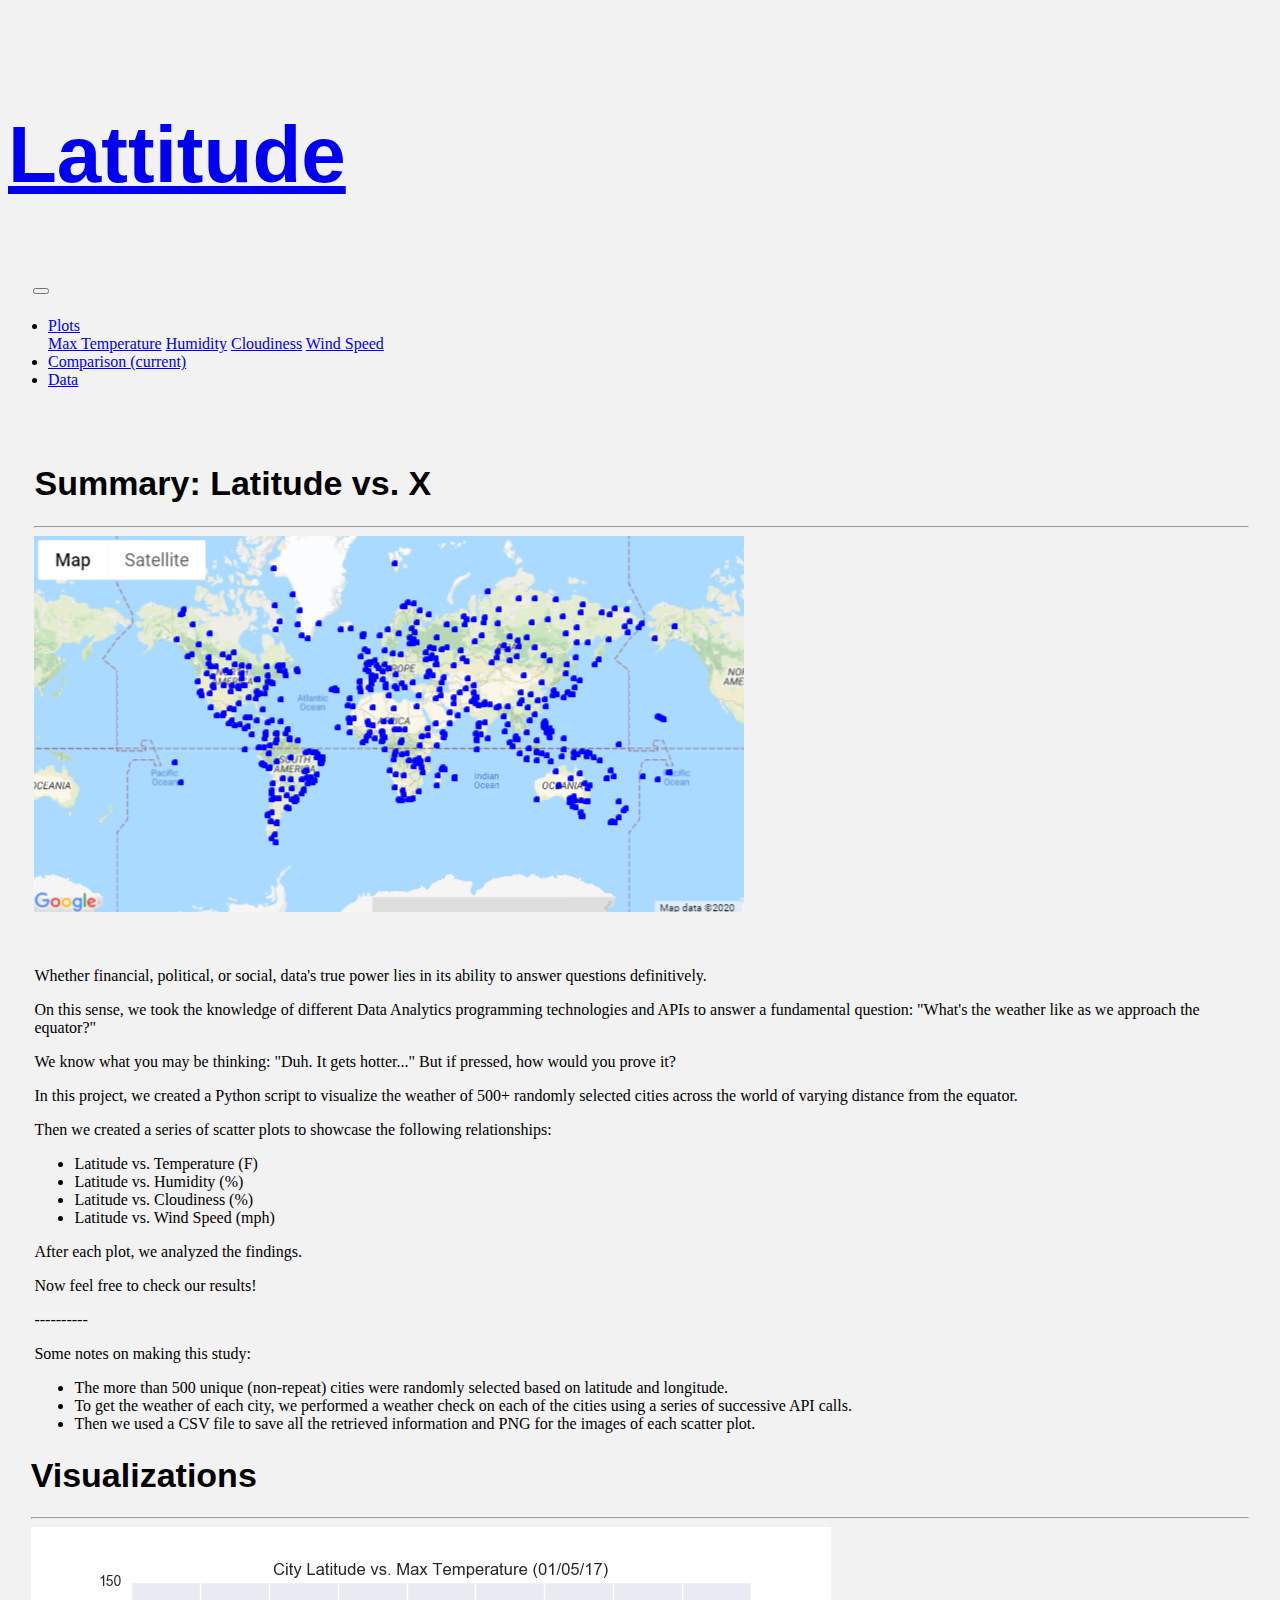
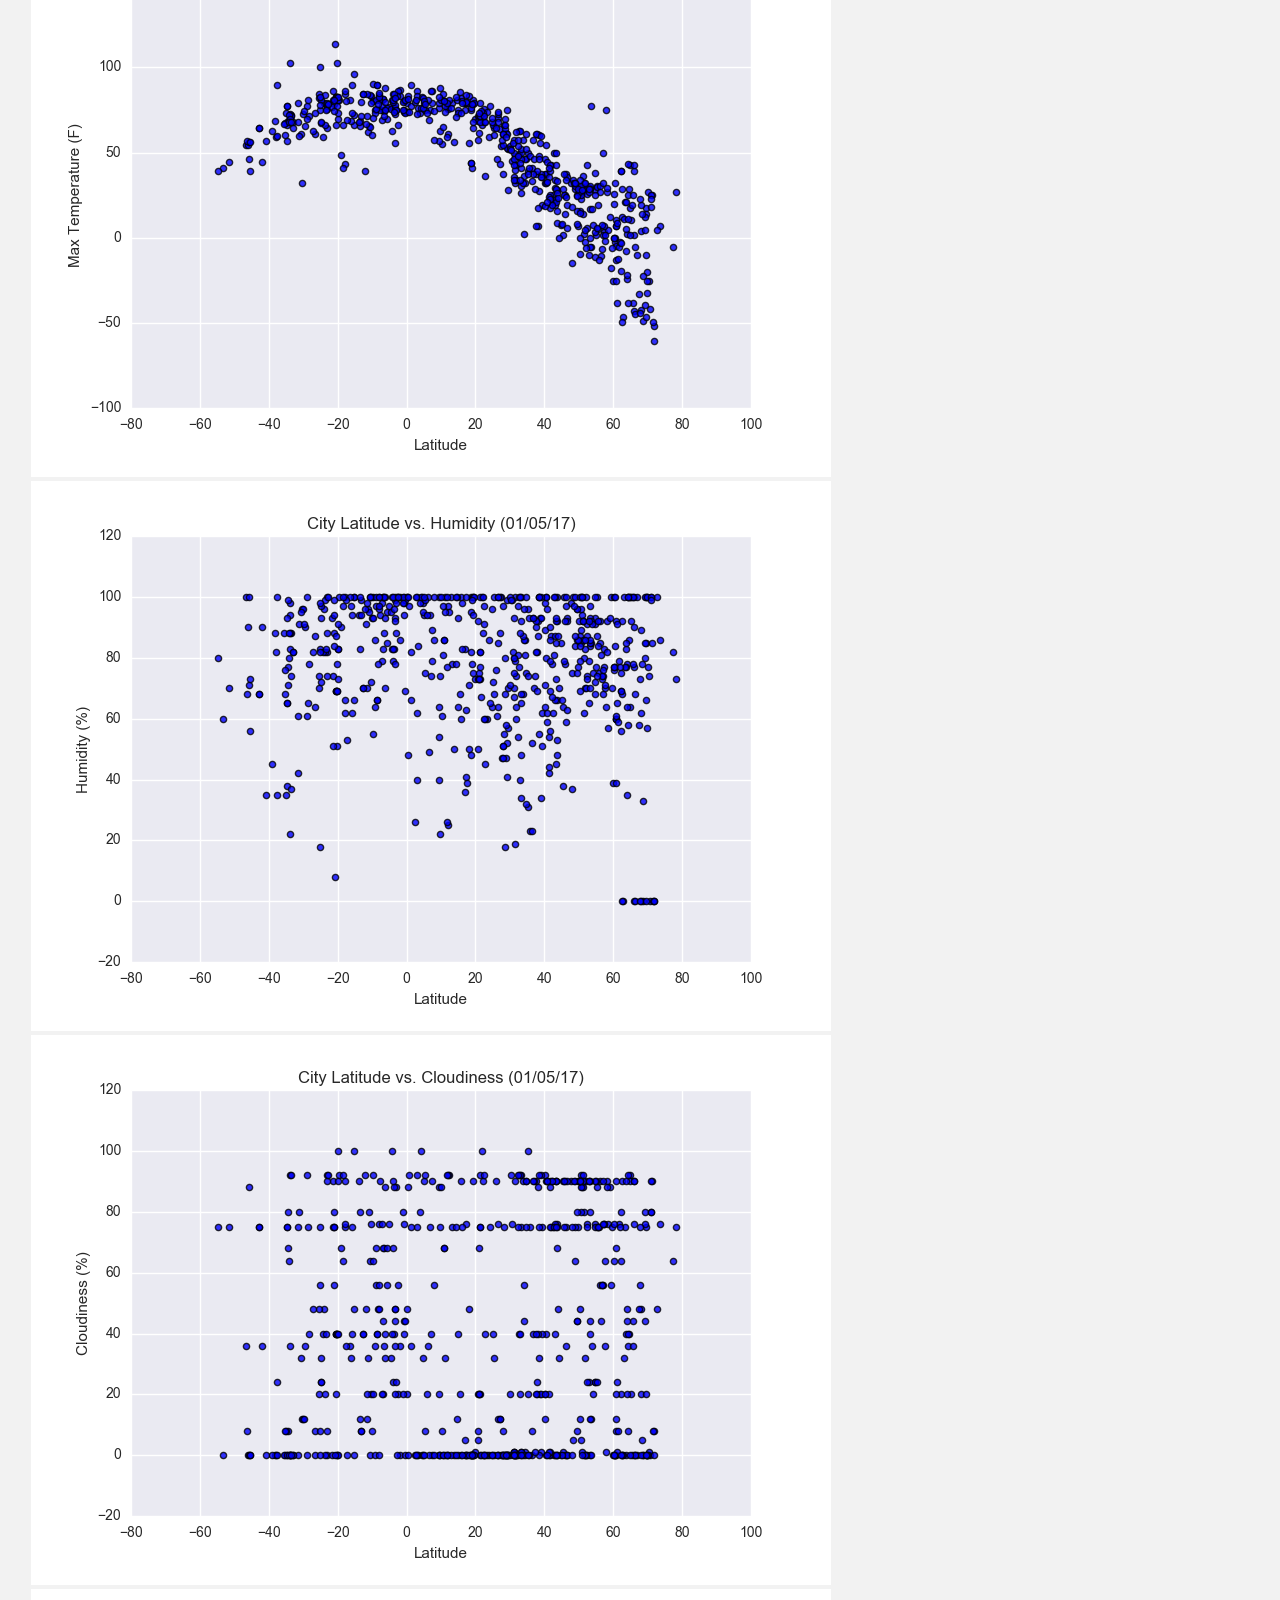
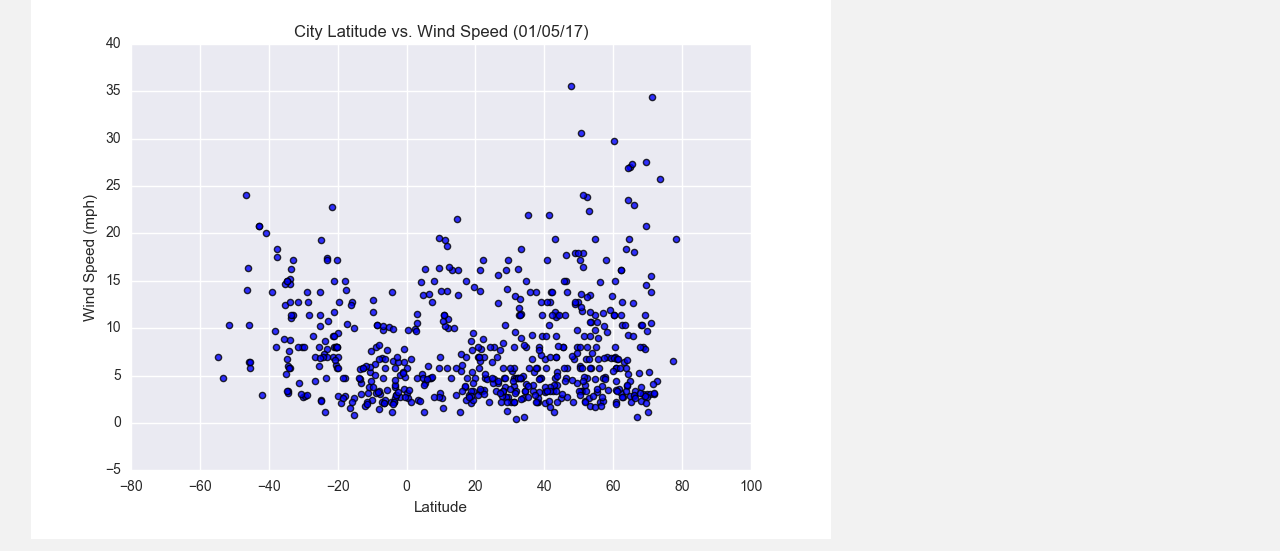
<file: index.html>
<!DOCTYPE html>
<html lang="en">
<head>
    <meta charset="UTF-8">
    <meta name="viewport" content="width=device-width, initial-scale=1.0">  
    <link rel="stylesheet" href="https://cdn.jsdelivr.net/npm/bootstrap@4.5.3/dist/css/bootstrap.min.css" integrity="sha384-TX8t27EcRE3e/ihU7zmQxVncDAy5uIKz4rEkgIXeMed4M0jlfIDPvg6uqKI2xXr2" crossorigin="anonymous">
    <script src="https://code.jquery.com/jquery-3.5.1.slim.min.js" integrity="sha384-DfXdz2htPH0lsSSs5nCTpuj/zy4C+OGpamoFVy38MVBnE+IbbVYUew+OrCXaRkfj" crossorigin="anonymous"></script>
    <script src="https://cdn.jsdelivr.net/npm/popper.js@1.16.1/dist/umd/popper.min.js" integrity="sha384-9/reFTGAW83EW2RDu2S0VKaIzap3H66lZH81PoYlFhbGU+6BZp6G7niu735Sk7lN" crossorigin="anonymous"></script>
    <script src="https://cdn.jsdelivr.net/npm/bootstrap@4.5.3/dist/js/bootstrap.min.js" integrity="sha384-w1Q4orYjBQndcko6MimVbzY0tgp4pWB4lZ7lr30WKz0vr/aWKhXdBNmNb5D92v7s" crossorigin="anonymous"></script>
    <link rel="stylesheet" href="style.css">
        <title>Bootstrap Visualization Dashboard</title>
</head>

<body>

    <nav class="navbar navbar-expand-lg navbar-light bg-light">
        <a class="navbar-brand bg-info text-light" href="index.html" style=margin-left:70px>
            <h1>Lattitude</h1></a>            
            <button class="navbar-toggler" type="button" data-toggle="collapse" data-target="#navbarNavDropdown">
                <span class="navbar-toggler-icon"></span>
                </button>
            <div class="collapse navbar-collapse" id="navbarNavDropdown">
                <ul class="navbar-nav ml-auto">                    
                    <li class="nav-item dropdown">
                        <a class="nav-link dropdown-toggle text-body btn-light" href="#" id="navbarDropdownMenuLink" role="button" data-toggle="dropdown" aria-haspopup="true" aria-expanded="false">Plots</a>
                        <div class="dropdown-menu" aria-labelledby="navbarDropdownMenuLink">                           
                            <a class="dropdown-item" href="max_temp.html">Max Temperature</a>
                            <a class="dropdown-item" href="humidity.html">Humidity</a>
                            <a class="dropdown-item" href="cloudiness.html">Cloudiness</a>
                            <a class="dropdown-item" href="wind_speed.html">Wind Speed</a>
                        </div>
                    </li>
                    <li class="nav-item active text-body">
                        <a class="nav-link btn-light" href="comparison.html">Comparison <span class="sr-only">(current)</span></a>
                    </li>
                    <li class="nav-item">
                        <a class="nav-link text-body btn-light" href="data.html">Data</a>
                    </li>
                </ul>
            </div>
    </nav>
<br>
<br>

        <div class="row">
            <div class="jumbotron col-lg-8 col-md-11 col-sm-11 bg-light" id="jumbotron-left">
                <h1 class="display-4 text-info" style="font-size: .9cm;">Summary: Latitude vs. X</h1>
                <hr class="my-4">
                <img src="Resources\assets\images/cities_map.png" class="float-left col-md-12 col-sm-12"  id="img-chosen-jumbotron-left" alt="Fig1.png">
                <p class="text-justify"> Whether financial, political, or social, data's true power lies in its ability to answer questions definitively. </p>
                <p class="text-justify">On this sense, we took the knowledge of different Data Analytics programming technologies and APIs to answer a fundamental question: "What's the weather like as we approach the equator?" </p>
                <p class="text-justify">We know what you may be thinking: "Duh. It gets hotter..." But if pressed, how would you prove it? </p>
                <p class="text-justify">In this project, we created a Python script to visualize the weather of 500+ randomly selected cities across the world of varying distance from the equator. </p>
                <p class="text-justify">Then we created a series of scatter plots to showcase the following relationships: </p>
                
                <ul>
                    <li>Latitude vs. Temperature (F)</li>
                    <li>Latitude vs. Humidity (%)</li>
                    <li>Latitude vs. Cloudiness (%)</li>
                    <li>Latitude vs. Wind Speed (mph)</li>
                </ul>

                <p class="text-justify">After each plot, we analyzed the findings. </p>
                <p class="text-justify">Now feel free to check our results! </p>
               <p class="text-center">----------</p>
                <p class="text-justify font-italic font-weight-bold">Some notes on making this study: </p>
                <ul>
                    <li>The more than 500 unique (non-repeat) cities were randomly selected based on latitude and longitude.</li>
                    <li>To get the weather of each city, we performed a weather check on each of the cities using a series of successive API calls.</li>
                    <li>Then we used a CSV file to save all the retrieved information and PNG for the images of each scatter plot.</li>
                </ul>

            </div>
            <div class="jumbotron col-lg-3 col-md-11 col-sm-11 bg-light" id="jumbotron-right">
                <h1 class="display-4 text-info" style="font-size: .9cm;">Visualizations</h1>
                <hr class="my-4">
                <div class="row">
                    <div class="col-md-12 col-sm-3">
                        <a href="max_temp.html"><img src="Resources\assets\images/Fig1.png" class="col-12" alt="Fig1.png"></a>
                    </div>
                    <div class="col-md-12 col-sm-3">
                        <a href="humidity.html"><img src="Resources\assets\images/Fig2.png" class="col-12" alt="Fig2.png"></a>
                    </div>
                    <div class="col-md-12 col-sm-3">
                        <a href="cloudiness.html"><img src="Resources\assets\images/Fig3.png" class="col-12" alt="Fig3.png"></a>
                    </div>
                    <div class="col-md-12 col-sm-3">
                        <a href="wind_speed.html"><img src="Resources\assets\images/Fig4.png" class="col-12" alt="Fig4.png"></a>
                    </div>
                </div>
            </div>
        </div>
</body>
</html>
</file>
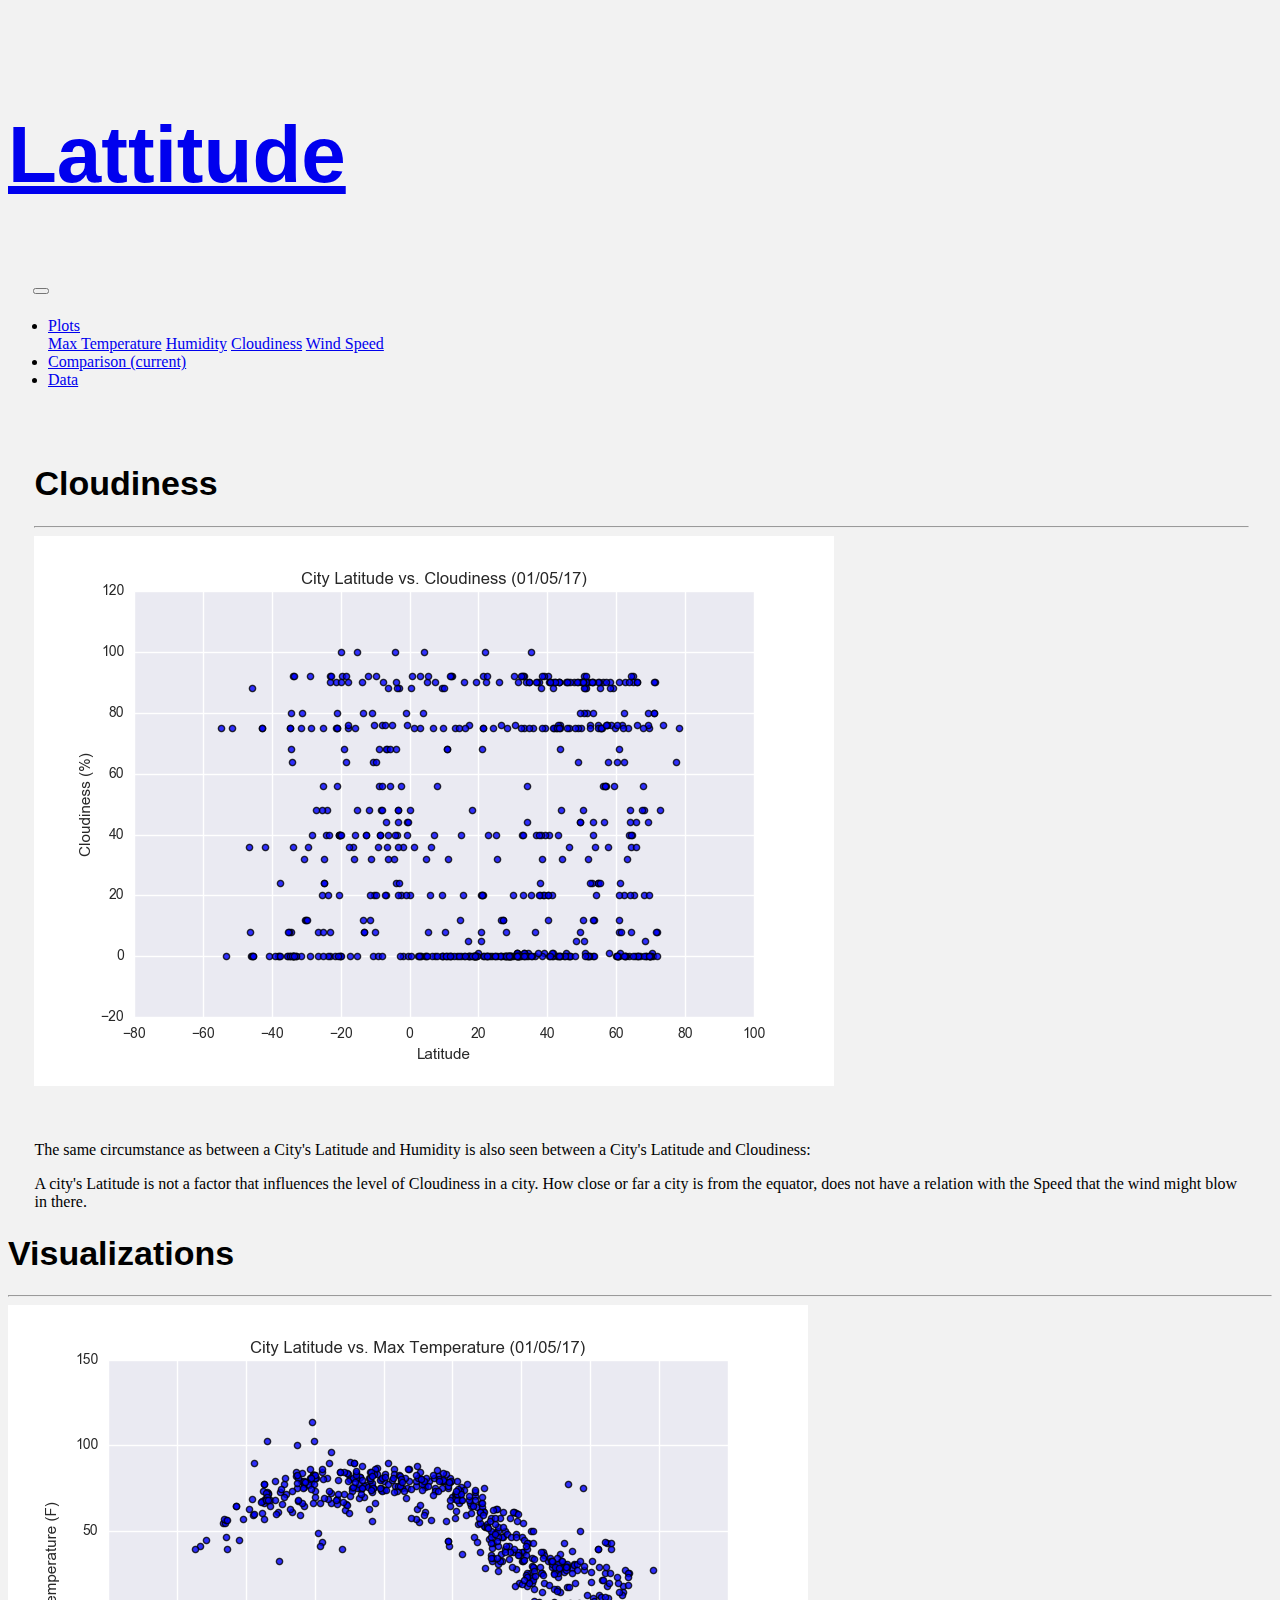
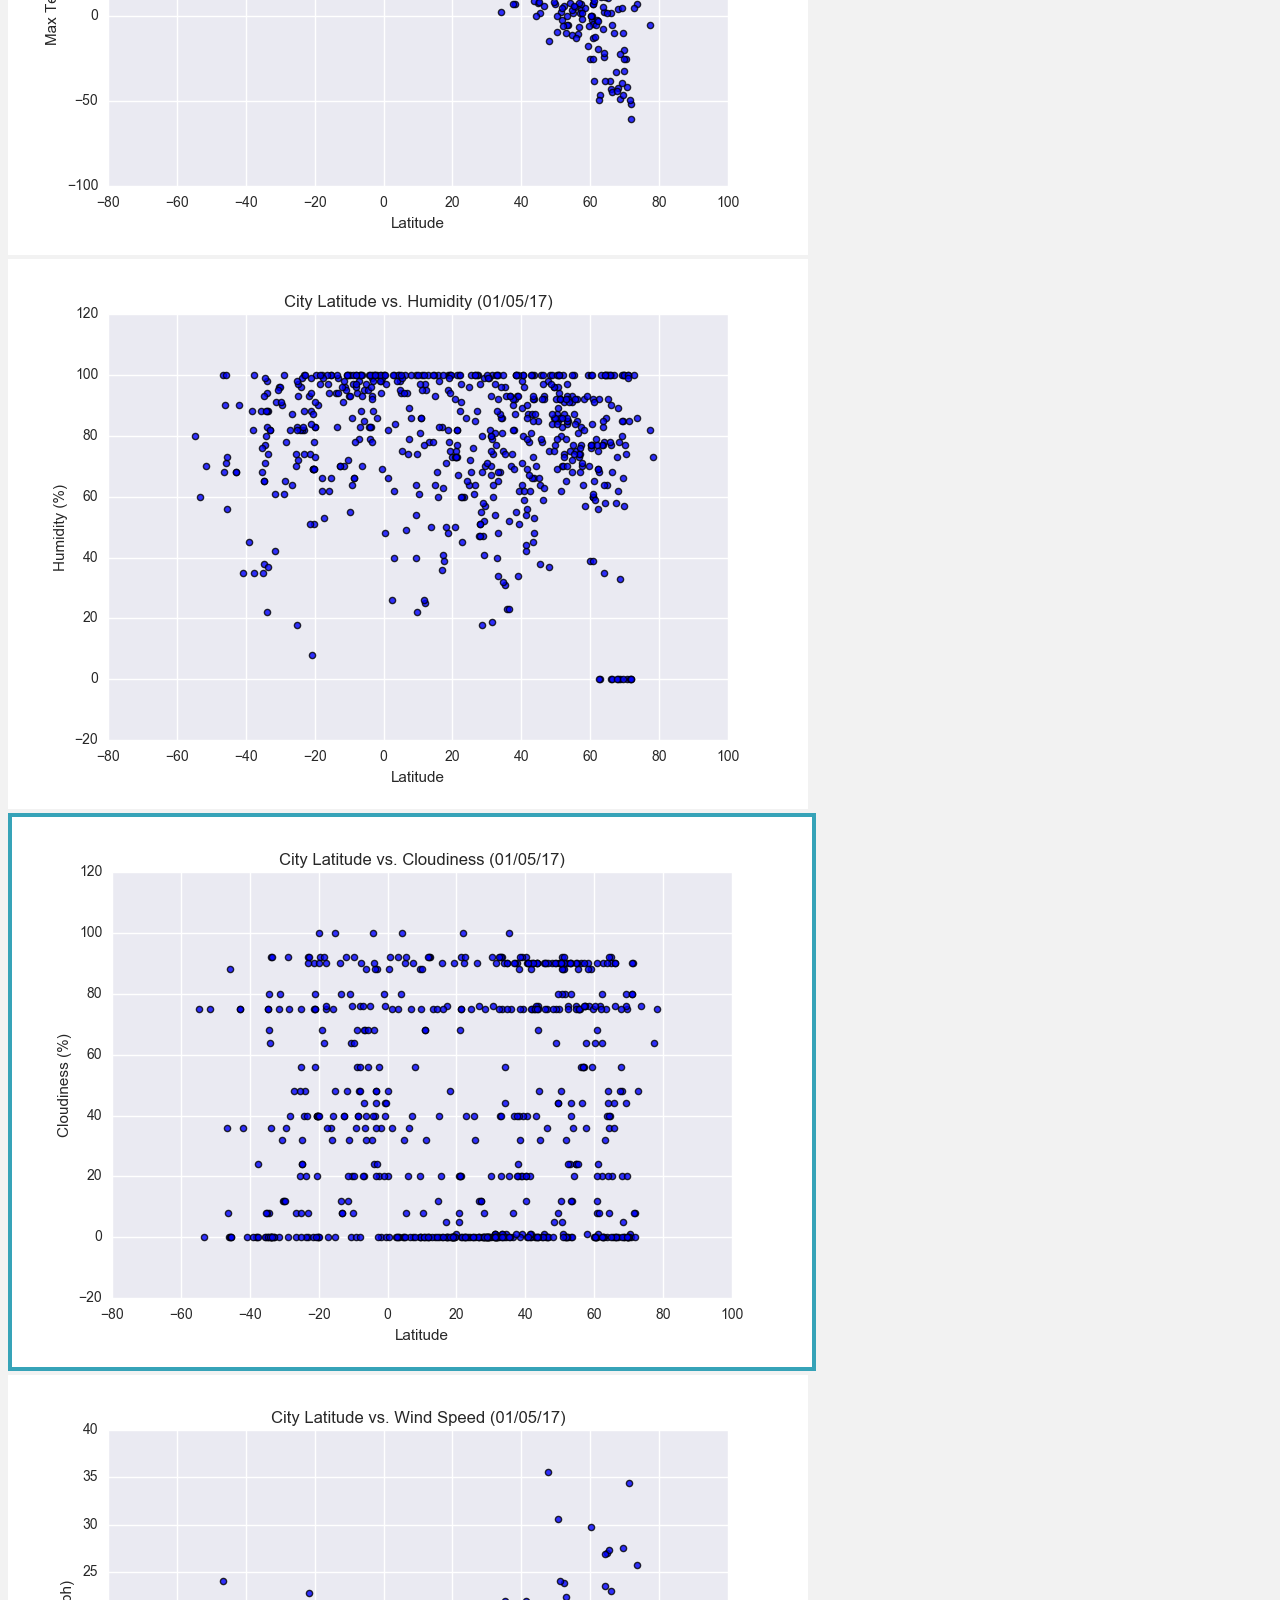
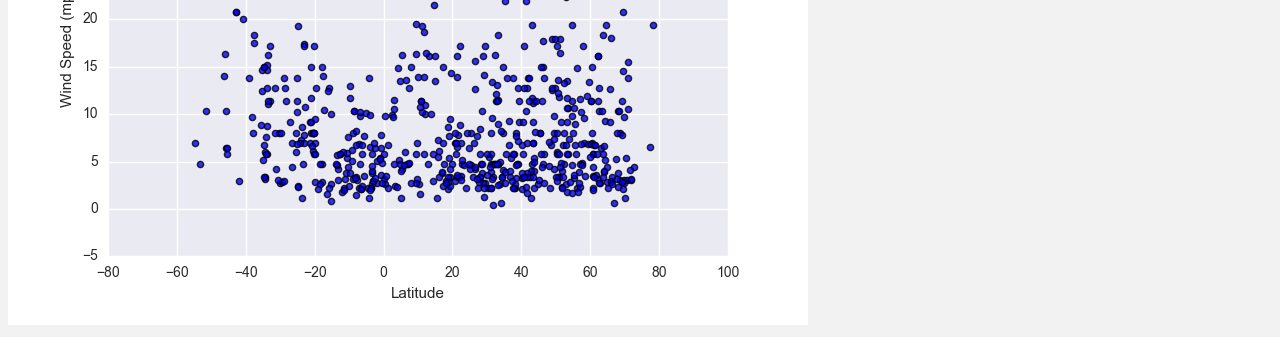
<file: cloudiness.html>
<!DOCTYPE html>
<html lang="en">
<head>
    <meta charset="UTF-8">
    <meta name="viewport" content="width=device-width, initial-scale=1.0">  
    <link rel="stylesheet" href="https://cdn.jsdelivr.net/npm/bootstrap@4.5.3/dist/css/bootstrap.min.css" integrity="sha384-TX8t27EcRE3e/ihU7zmQxVncDAy5uIKz4rEkgIXeMed4M0jlfIDPvg6uqKI2xXr2" crossorigin="anonymous">
    <script src="https://code.jquery.com/jquery-3.5.1.slim.min.js" integrity="sha384-DfXdz2htPH0lsSSs5nCTpuj/zy4C+OGpamoFVy38MVBnE+IbbVYUew+OrCXaRkfj" crossorigin="anonymous"></script>
    <script src="https://cdn.jsdelivr.net/npm/popper.js@1.16.1/dist/umd/popper.min.js" integrity="sha384-9/reFTGAW83EW2RDu2S0VKaIzap3H66lZH81PoYlFhbGU+6BZp6G7niu735Sk7lN" crossorigin="anonymous"></script>
    <script src="https://cdn.jsdelivr.net/npm/bootstrap@4.5.3/dist/js/bootstrap.min.js" integrity="sha384-w1Q4orYjBQndcko6MimVbzY0tgp4pWB4lZ7lr30WKz0vr/aWKhXdBNmNb5D92v7s" crossorigin="anonymous"></script>
    <link rel="stylesheet" href="style.css">
        <title>Bootstrap Visualization Dashboard</title>
</head>

<body>

    <nav class="navbar navbar-expand-lg navbar-light bg-light">
        <a class="navbar-brand bg-info text-light" href="index.html" style=margin-left:70px>
            <h1>Lattitude</h1></a>            
            <button class="navbar-toggler" type="button" data-toggle="collapse" data-target="#navbarNavDropdown">
                <span class="navbar-toggler-icon"></span>
                </button>
            <div class="collapse navbar-collapse" id="navbarNavDropdown">
                <ul class="navbar-nav ml-auto">                    
                    <li class="nav-item dropdown">
                        <a class="nav-link dropdown-toggle text-body btn-light" href="#" id="navbarDropdownMenuLink" role="button" data-toggle="dropdown" aria-haspopup="true" aria-expanded="false">Plots</a>
                        <div class="dropdown-menu" aria-labelledby="navbarDropdownMenuLink">                           
                            <a class="dropdown-item" href="max_temp.html">Max Temperature</a>
                            <a class="dropdown-item" href="humidity.html">Humidity</a>
                            <a class="dropdown-item" href="cloudiness.html">Cloudiness</a>
                            <a class="dropdown-item" href="wind_speed.html">Wind Speed</a>
                        </div>
                    </li>
                    <li class="nav-item active text-body">
                        <a class="nav-link btn-light" href="comparison.html">Comparison <span class="sr-only">(current)</span></a>
                    </li>
                    <li class="nav-item">
                        <a class="nav-link text-body btn-light" href="data.html">Data</a>
                    </li>
                </ul>
            </div>
    </nav>
<br>
<br>

        <div class="row">
            <div class="jumbotron col-lg-8 col-md-11 col-sm-11 bg-light" id="jumbotron-left">
                <h1 class="display-4 text-info" style="font-size: .9cm;">Cloudiness</h1>
                <hr class="my-4">
                <img src="Resources\assets\images/Fig3.png" id="img-chosen-jumbotron-left" class="float-left col-md-12"  alt="Fig3.png">
                <p class="text-justify">The same circumstance as between a City's Latitude and Humidity is also seen between a City's Latitude and Cloudiness:</p>
                <p class="text-justify"> A city's Latitude is not a factor that influences the level of Cloudiness in a city. How close or far a city is from the equator, does not have a relation with the Speed that the wind might blow in there. </p>
            </div>
            <div class="jumbotron col-lg-3 col-md-11 col-sm-11 bg-light">
                <h1 class="display-4 text-info" style="font-size: .9cm;">Visualizations</h1>
                <hr class="my-4">
                
                <div class="row">
                    <div class="col-md-12 col-sm-3">
                        <a href="max_temp.html"><img src="Resources\assets\images/Fig1.png" class="col-12" alt="Fig1.png"></a>
                    </div>
                    <div class="col-md-12 col-sm-3">
                        <a href="humidity.html"><img src="Resources\assets\images/Fig2.png" class="col-12" alt="Fig2.png"></a>
                    </div>
                    <div class="col-md-12 col-sm-3">
                        <a href="cloudiness.html"><img src="Resources\assets\images/Fig3.png" id="image-selected" class="col-12" alt="Fig3.png"></a>
                    </div>
                    <div class="col-md-12 col-sm-3">
                        <a href="wind_speed.html"><img src="Resources\assets\images/Fig4.png" class="col-12" alt="Fig4.png"></a>
                    </div>
                </div>                

            </div>
        </div>

</body>
</html>
</file>
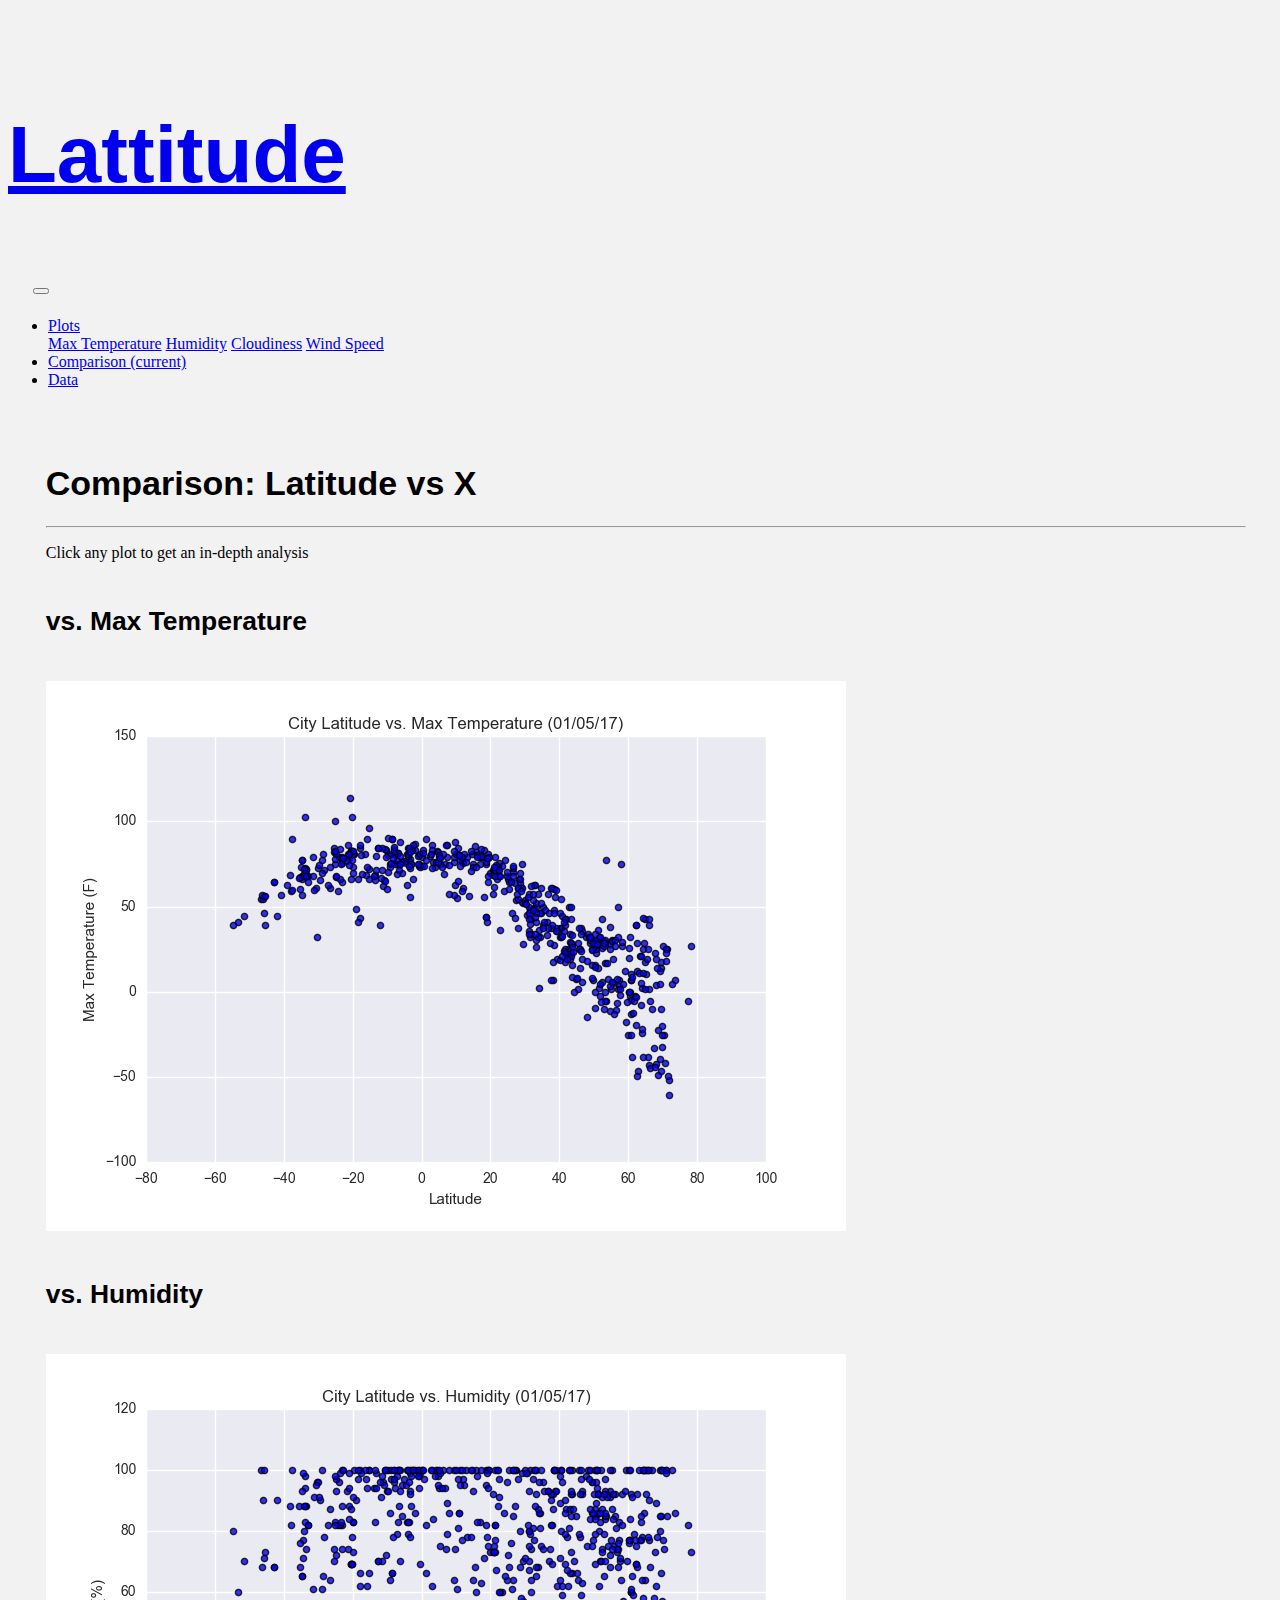
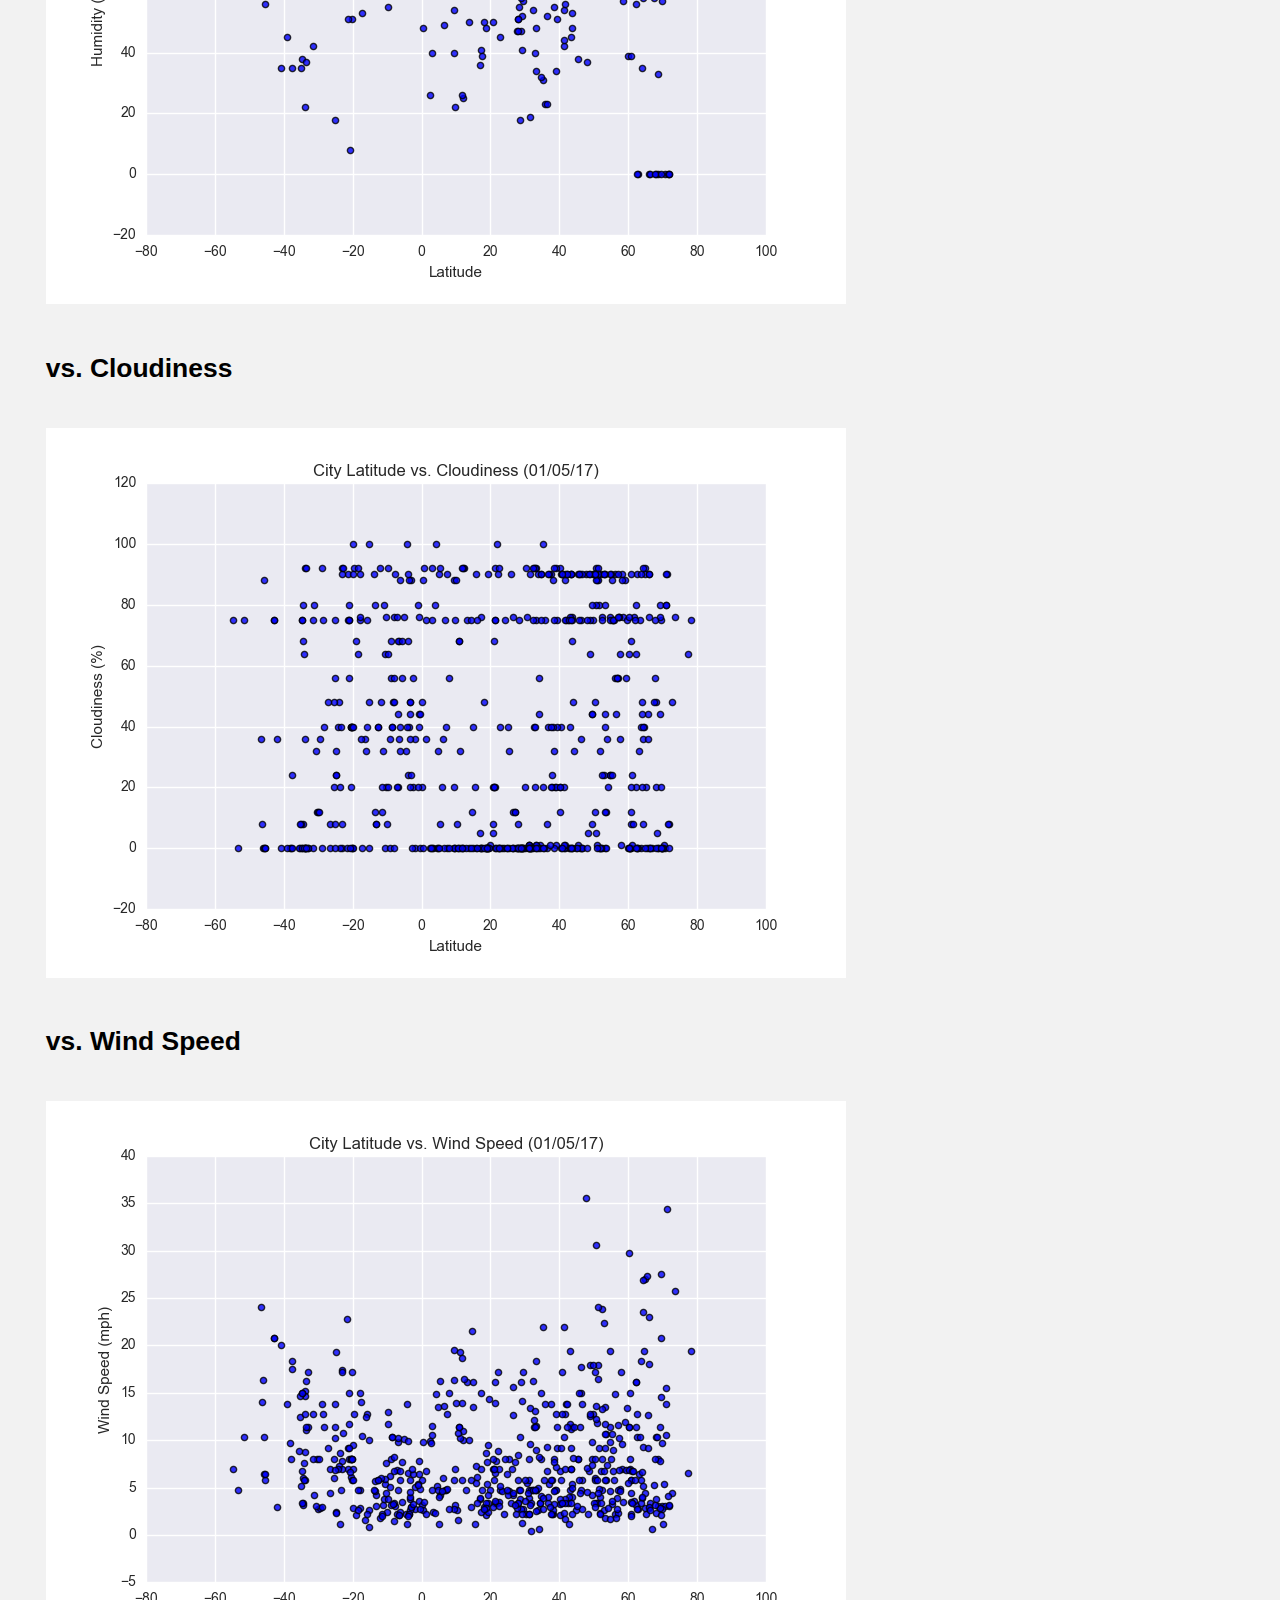
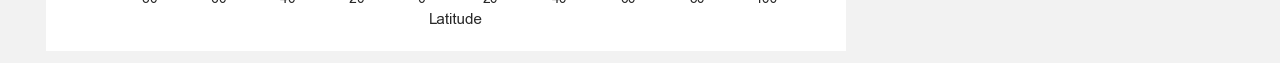
<file: comparison.html>
<!DOCTYPE html>
<html lang="en">
<head>
    <meta charset="UTF-8">
    <meta name="viewport" content="width=device-width, initial-scale=1.0">  
    <link rel="stylesheet" href="https://cdn.jsdelivr.net/npm/bootstrap@4.5.3/dist/css/bootstrap.min.css" integrity="sha384-TX8t27EcRE3e/ihU7zmQxVncDAy5uIKz4rEkgIXeMed4M0jlfIDPvg6uqKI2xXr2" crossorigin="anonymous">
    <script src="https://code.jquery.com/jquery-3.5.1.slim.min.js" integrity="sha384-DfXdz2htPH0lsSSs5nCTpuj/zy4C+OGpamoFVy38MVBnE+IbbVYUew+OrCXaRkfj" crossorigin="anonymous"></script>
    <script src="https://cdn.jsdelivr.net/npm/popper.js@1.16.1/dist/umd/popper.min.js" integrity="sha384-9/reFTGAW83EW2RDu2S0VKaIzap3H66lZH81PoYlFhbGU+6BZp6G7niu735Sk7lN" crossorigin="anonymous"></script>
    <script src="https://cdn.jsdelivr.net/npm/bootstrap@4.5.3/dist/js/bootstrap.min.js" integrity="sha384-w1Q4orYjBQndcko6MimVbzY0tgp4pWB4lZ7lr30WKz0vr/aWKhXdBNmNb5D92v7s" crossorigin="anonymous"></script>
    <link rel="stylesheet" href="style.css">
        <title>Bootstrap Visualization Dashboard</title>
</head>

<body>

    <nav class="navbar navbar-expand-lg navbar-light bg-light">
        <a class="navbar-brand bg-info text-light" href="index.html" style=margin-left:70px>
            <h1>Lattitude</h1></a>            
            <button class="navbar-toggler" type="button" data-toggle="collapse" data-target="#navbarNavDropdown">
                <span class="navbar-toggler-icon"></span>
                </button>
            <div class="collapse navbar-collapse" id="navbarNavDropdown">
                <ul class="navbar-nav ml-auto">                    
                    <li class="nav-item dropdown">
                        <a class="nav-link dropdown-toggle text-body btn-light" href="#" id="navbarDropdownMenuLink" role="button" data-toggle="dropdown" aria-haspopup="true" aria-expanded="false">Plots</a>
                        <div class="dropdown-menu" aria-labelledby="navbarDropdownMenuLink">                           
                            <a class="dropdown-item" href="max_temp.html">Max Temperature</a>
                            <a class="dropdown-item" href="humidity.html">Humidity</a>
                            <a class="dropdown-item" href="cloudiness.html">Cloudiness</a>
                            <a class="dropdown-item" href="wind_speed.html">Wind Speed</a>
                        </div>
                    </li>
                    <li class="nav-item active text-body">
                        <a class="nav-link btn-light" href="comparison.html">Comparison <span class="sr-only">(current)</span></a>
                    </li>
                    <li class="nav-item">
                        <a class="nav-link text-body btn-light" href="data.html">Data</a>
                    </li>
                </ul>
            </div>
    </nav>
<br>
<br>
        <div class="jumbotron col-md-11 col-sm-11 bg-light" id="jumbotron-visualizations-page">
            <h1 class="display-4 text-info" style="font-size: .9cm;">Comparison:  Latitude vs X</h1>
            <hr class="my-4">
            <p>Click any plot to get an in-depth analysis</p>
            
            <div class="row">
                <div class="card border-light col-md-6 col-sm-3 bg-transparent">
                    <div class="card-body">
                    <h5 class="card-title text-center text-info" style="font-size: .7cm;">vs. Max Temperature</h5>
                    </div>
                    <a href="max_temp.html"><img src="Resources\assets\images/Fig1.png" class="card-img-top" alt="Fig1.png"></a>
                </div>
                <div class="card border-light col-md-6 col-sm-3 bg-transparent">
                    <div class="card-body">
                    <h5 class="card-title text-center text-info" style="font-size: .7cm;">vs. Humidity</h5>
                    </div>
                    <a href="humidity.html"><img src="Resources\assets\images/Fig2.png" class="card-img-top" alt="Fig2.png"></a>
                </div>
                <div class="card border-light col-md-6 col-sm-3 bg-transparent">
                    <div class="card-body">
                    <h5 class="card-title text-center text-info" style="font-size: .7cm;">vs. Cloudiness</h5>
                    </div>
                    <a href="cloudiness.html"><img src="Resources\assets\images/Fig3.png" class="card-img-top" alt="Fig3.png"></a>
                </div>
                <div class="card border-light col-md-6 col-sm-3 bg-transparent">
                    <div class="card-body">
                    <h5 class="card-title text-center text-info" style="font-size: .7cm;">vs. Wind Speed</h5>
                    </div>
                    <a href="wind_speed.html"><img src="Resources\assets\images/Fig4.png" class="card-img-top" alt="Fig4.png"></a>
                </div>
            </div> 
        </div>
</body>
</html>
</file>
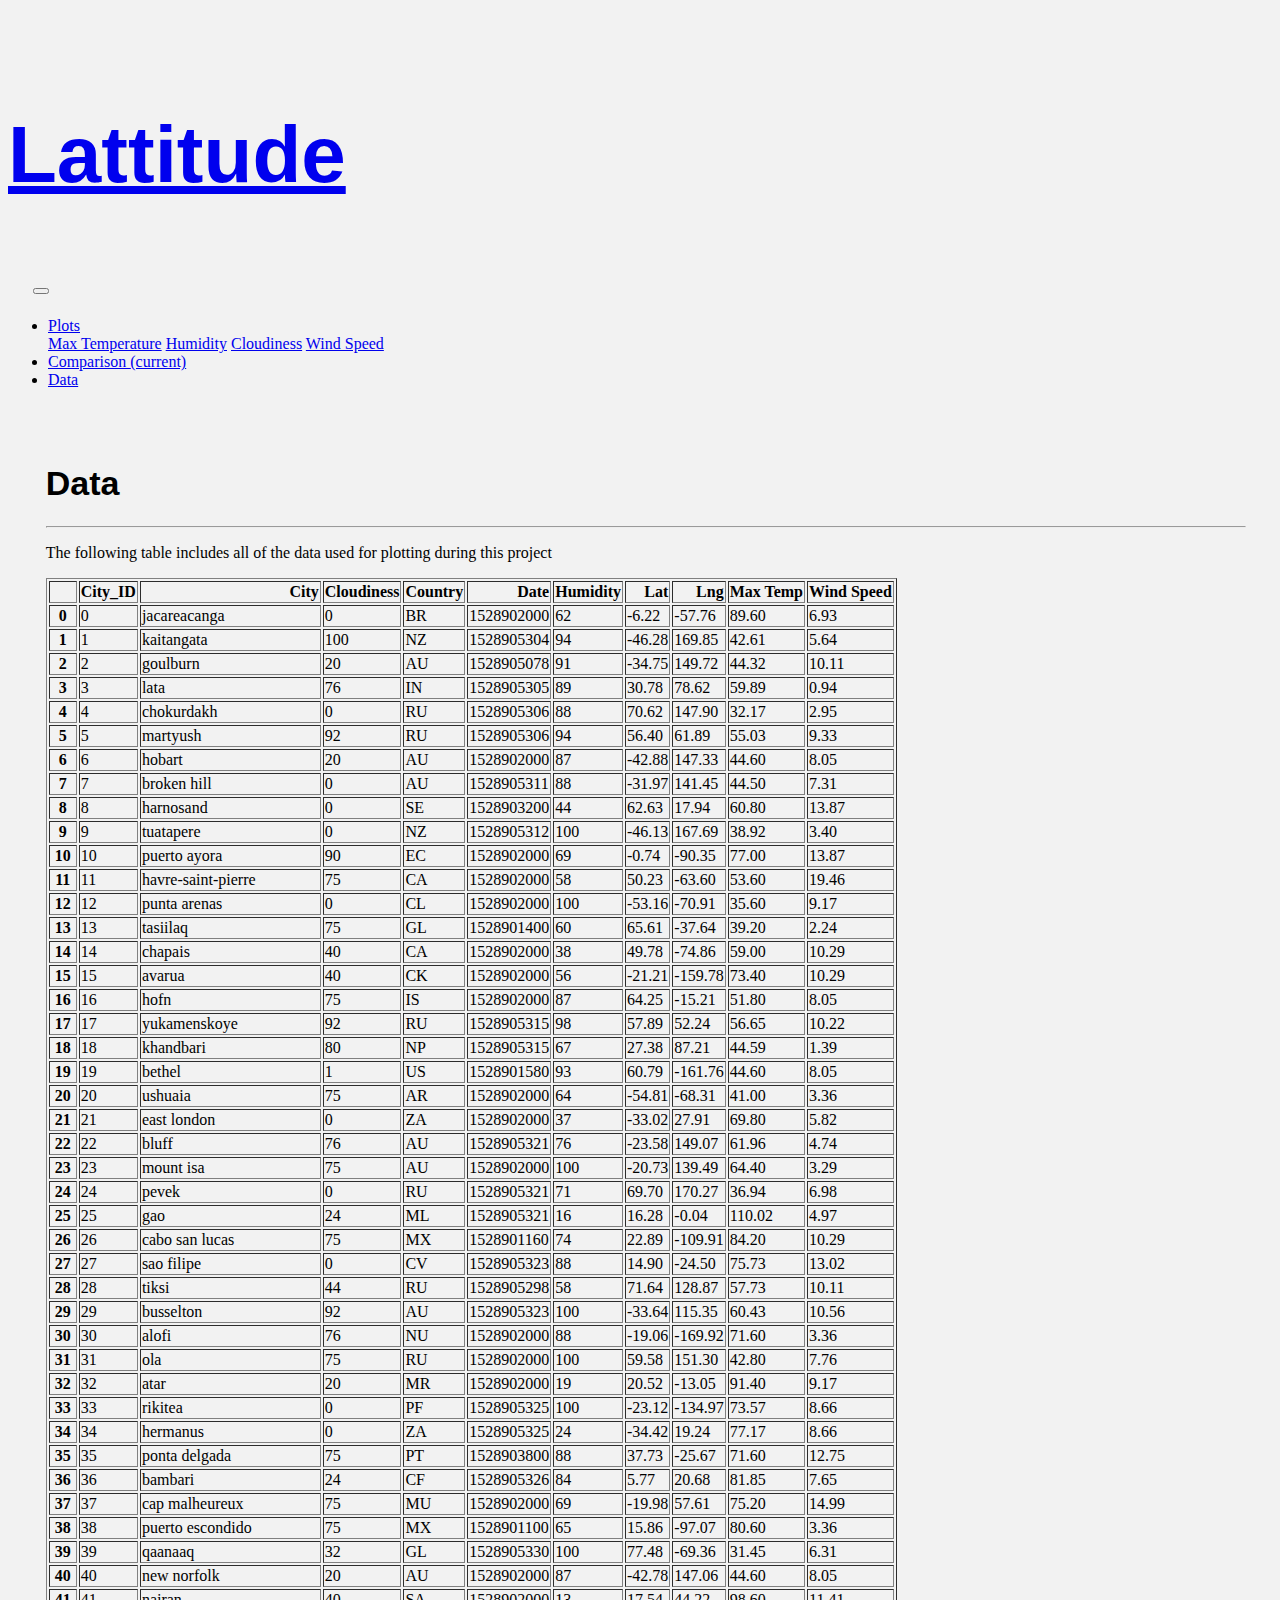
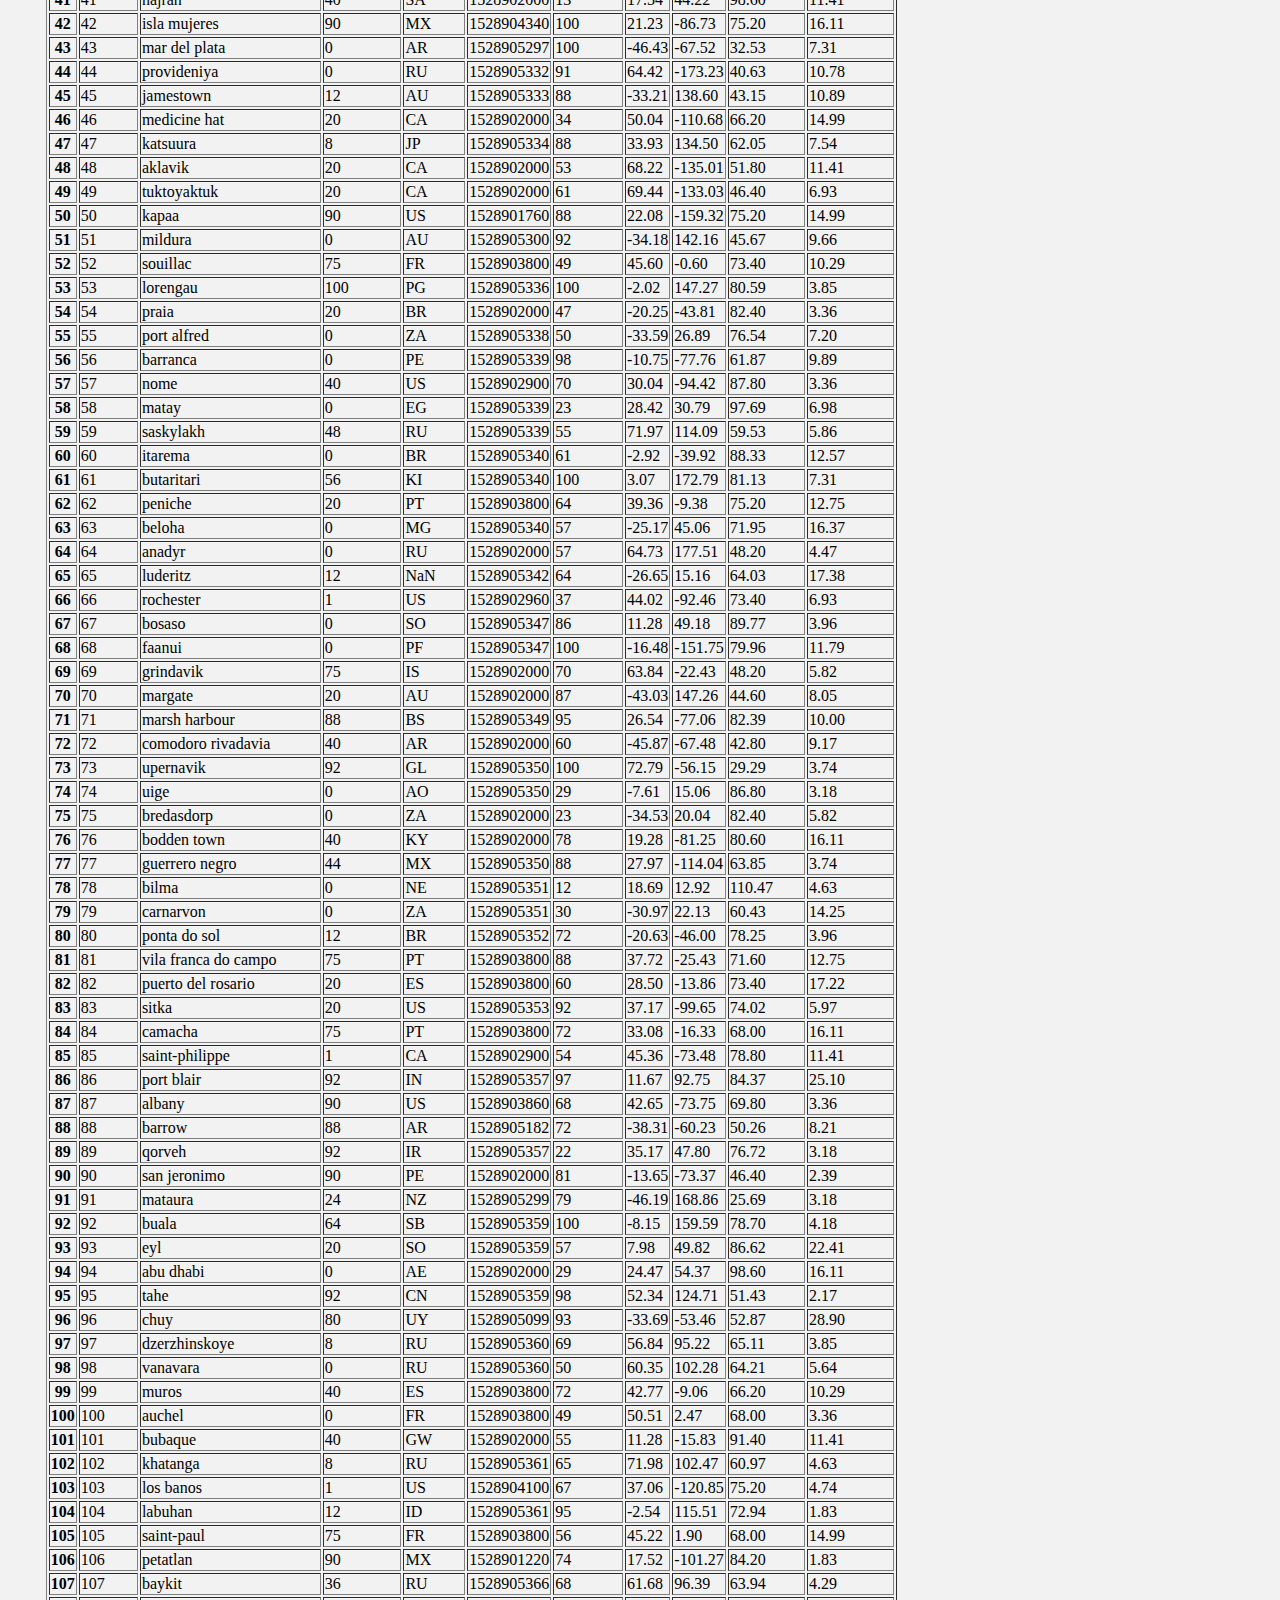
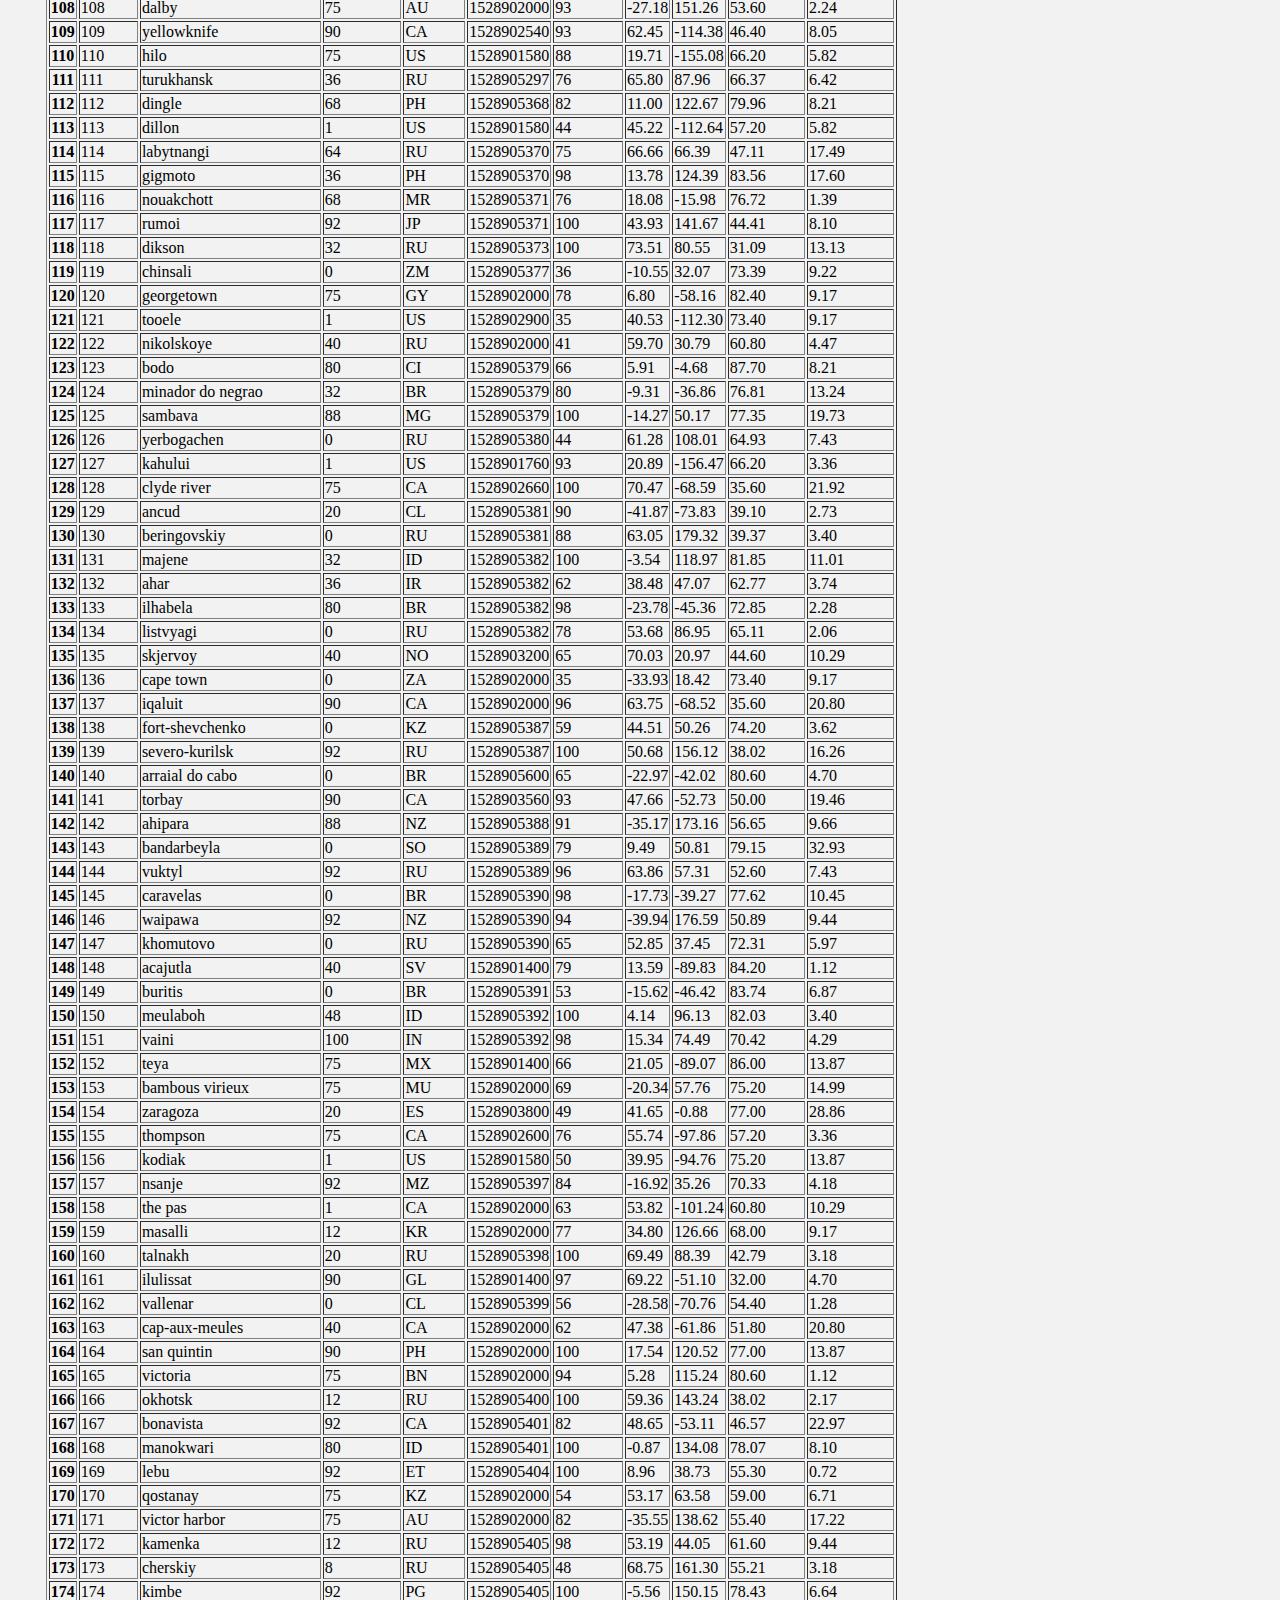
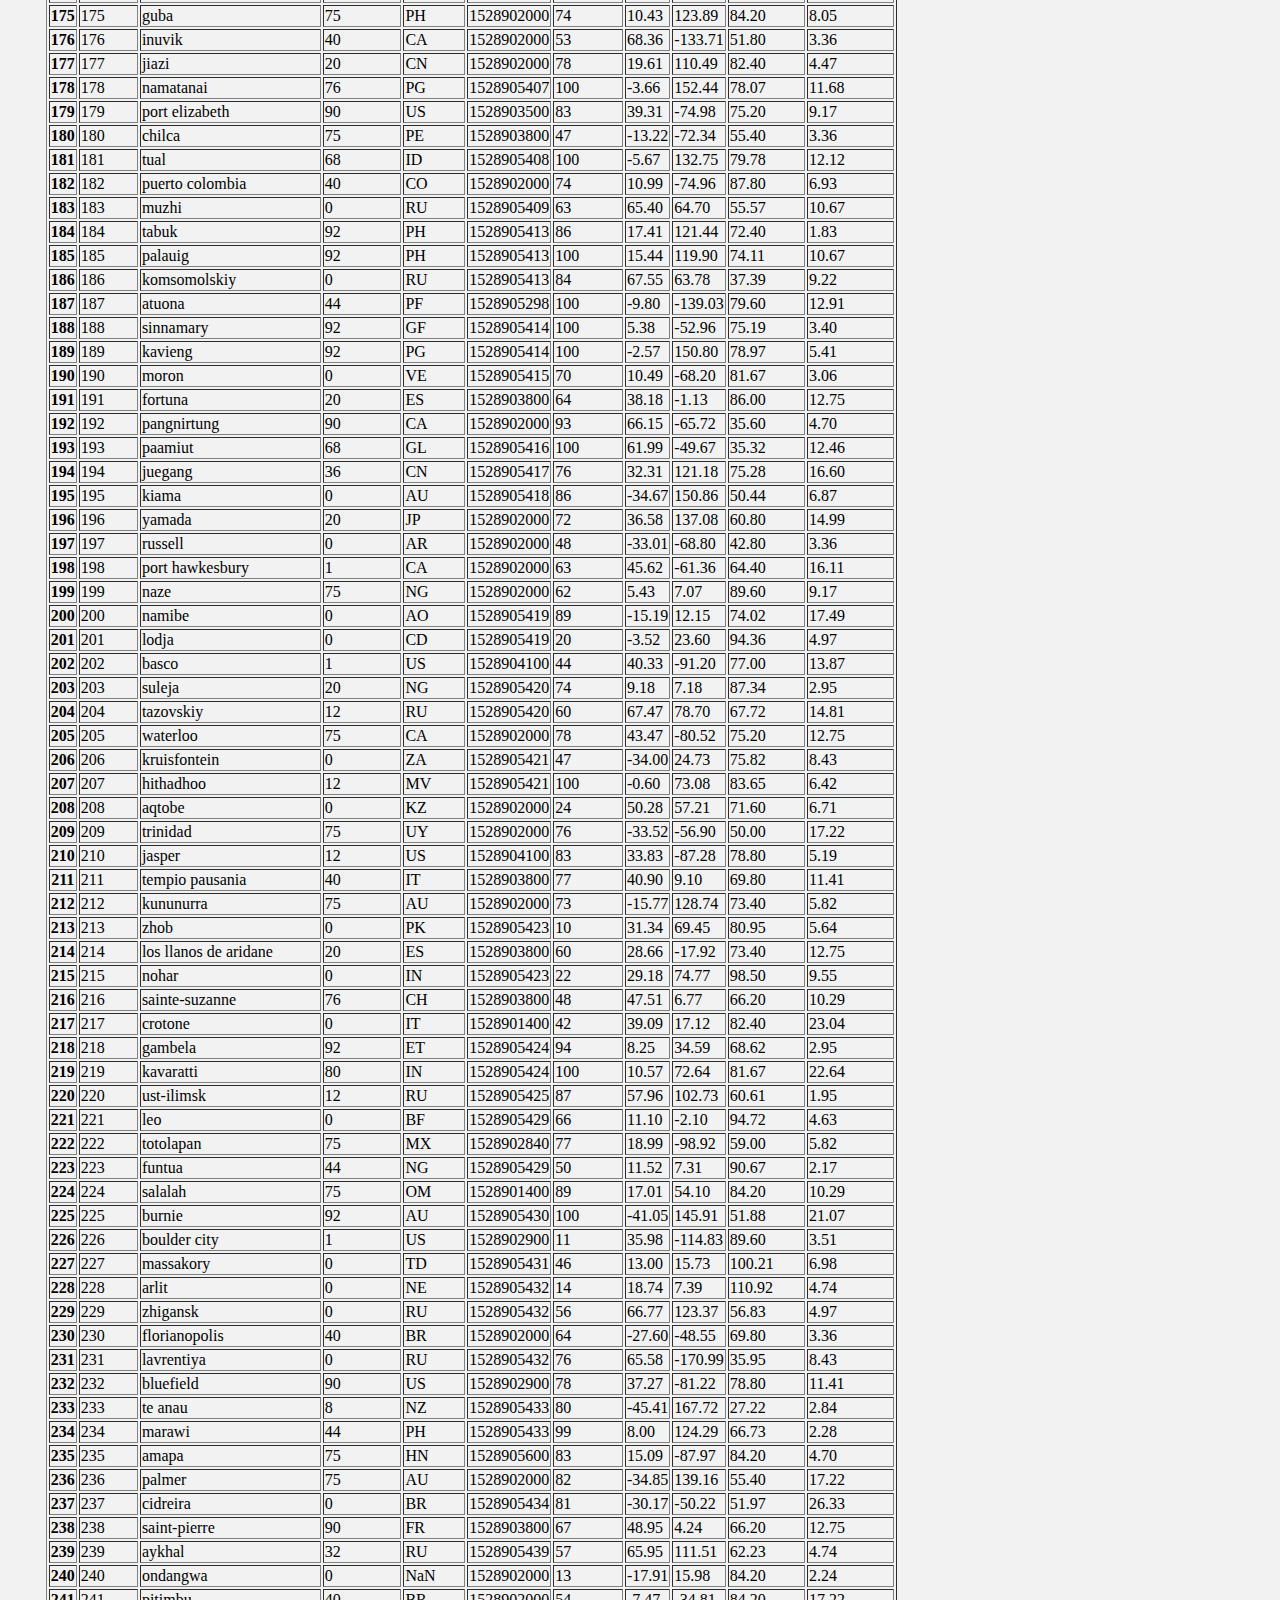
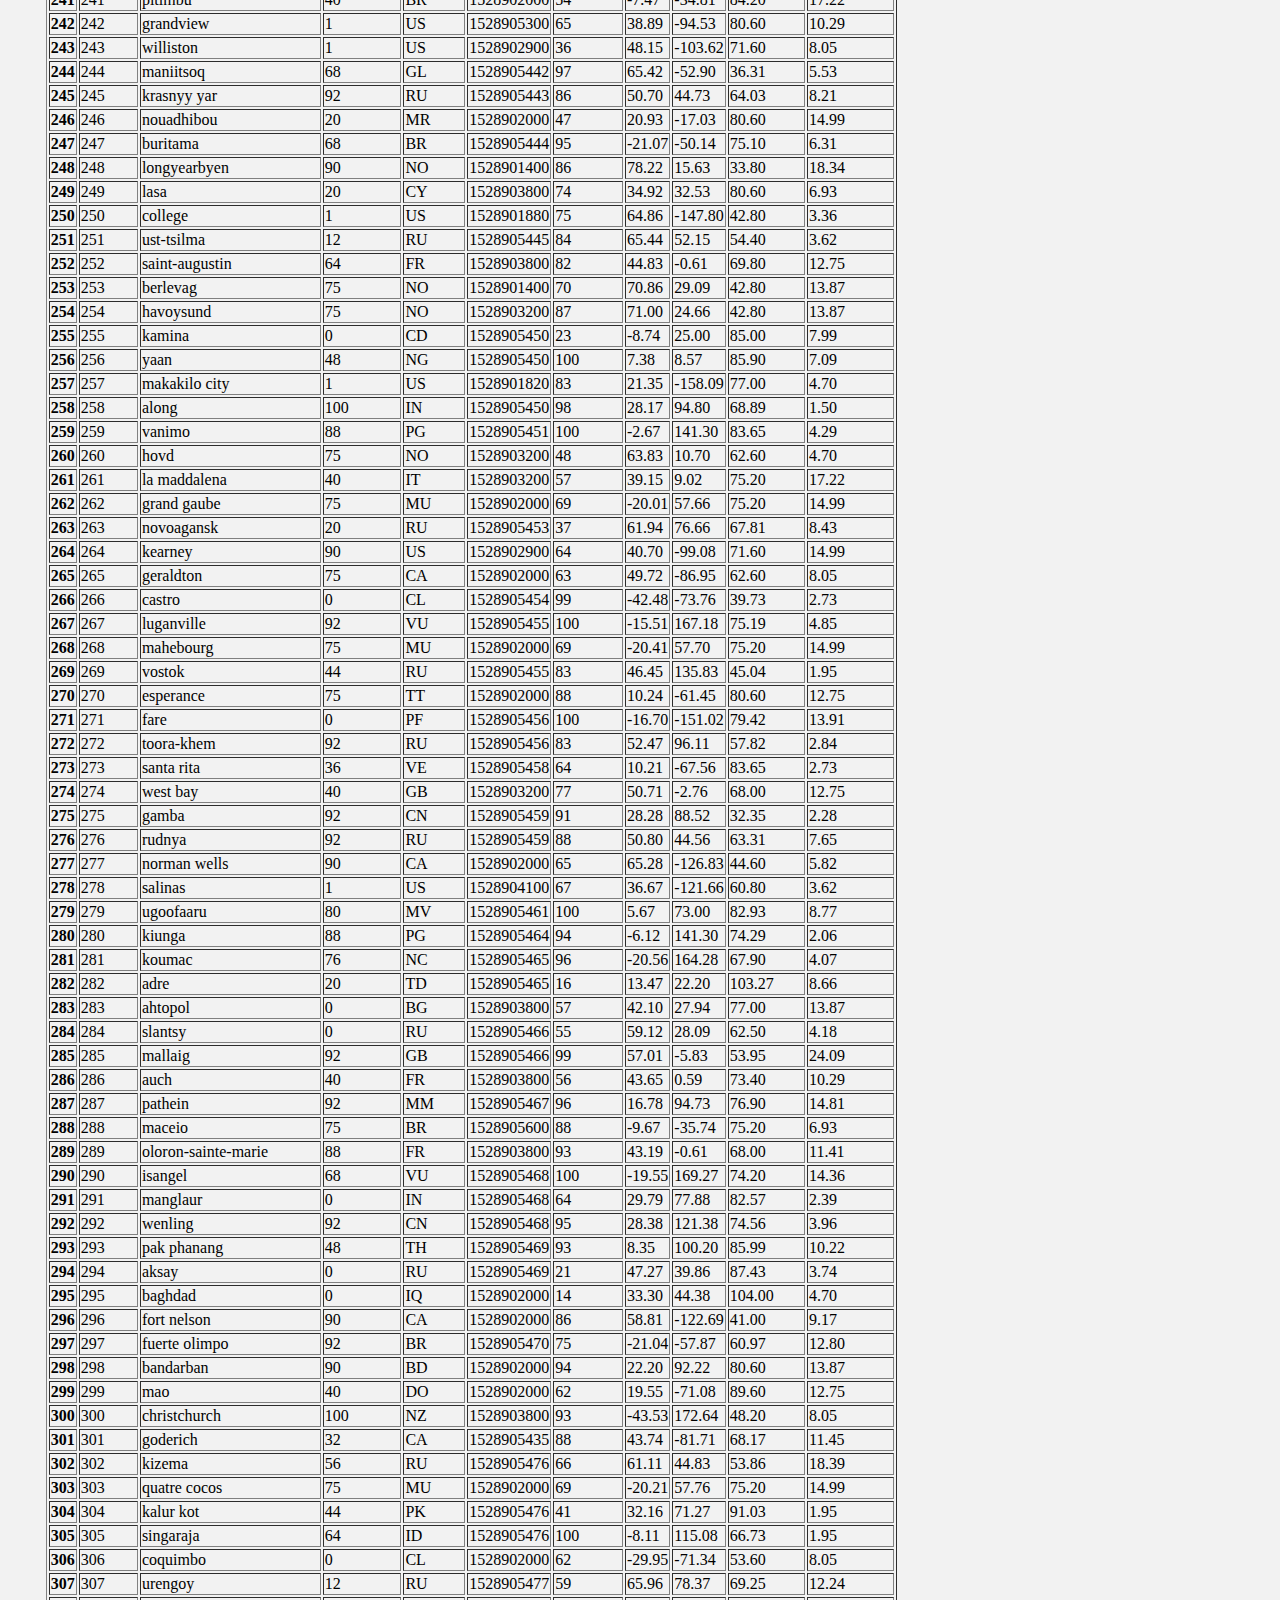
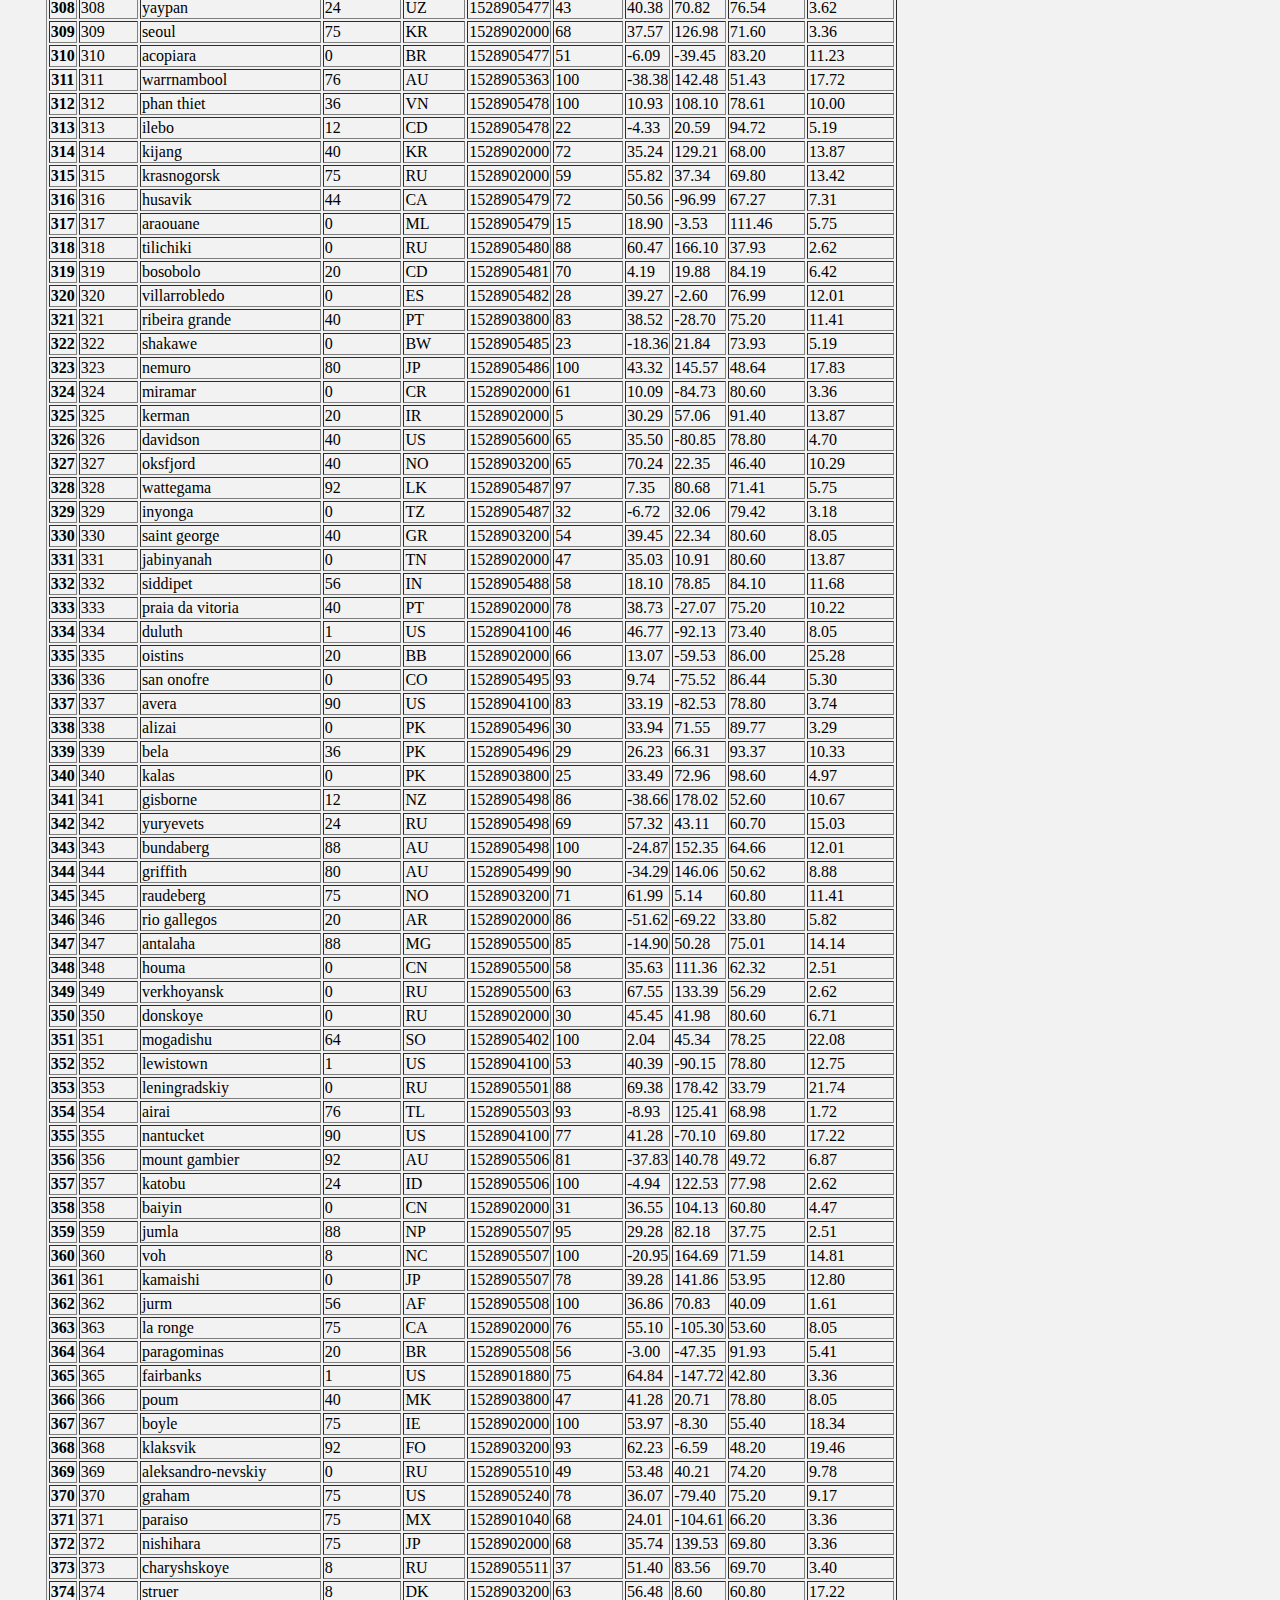
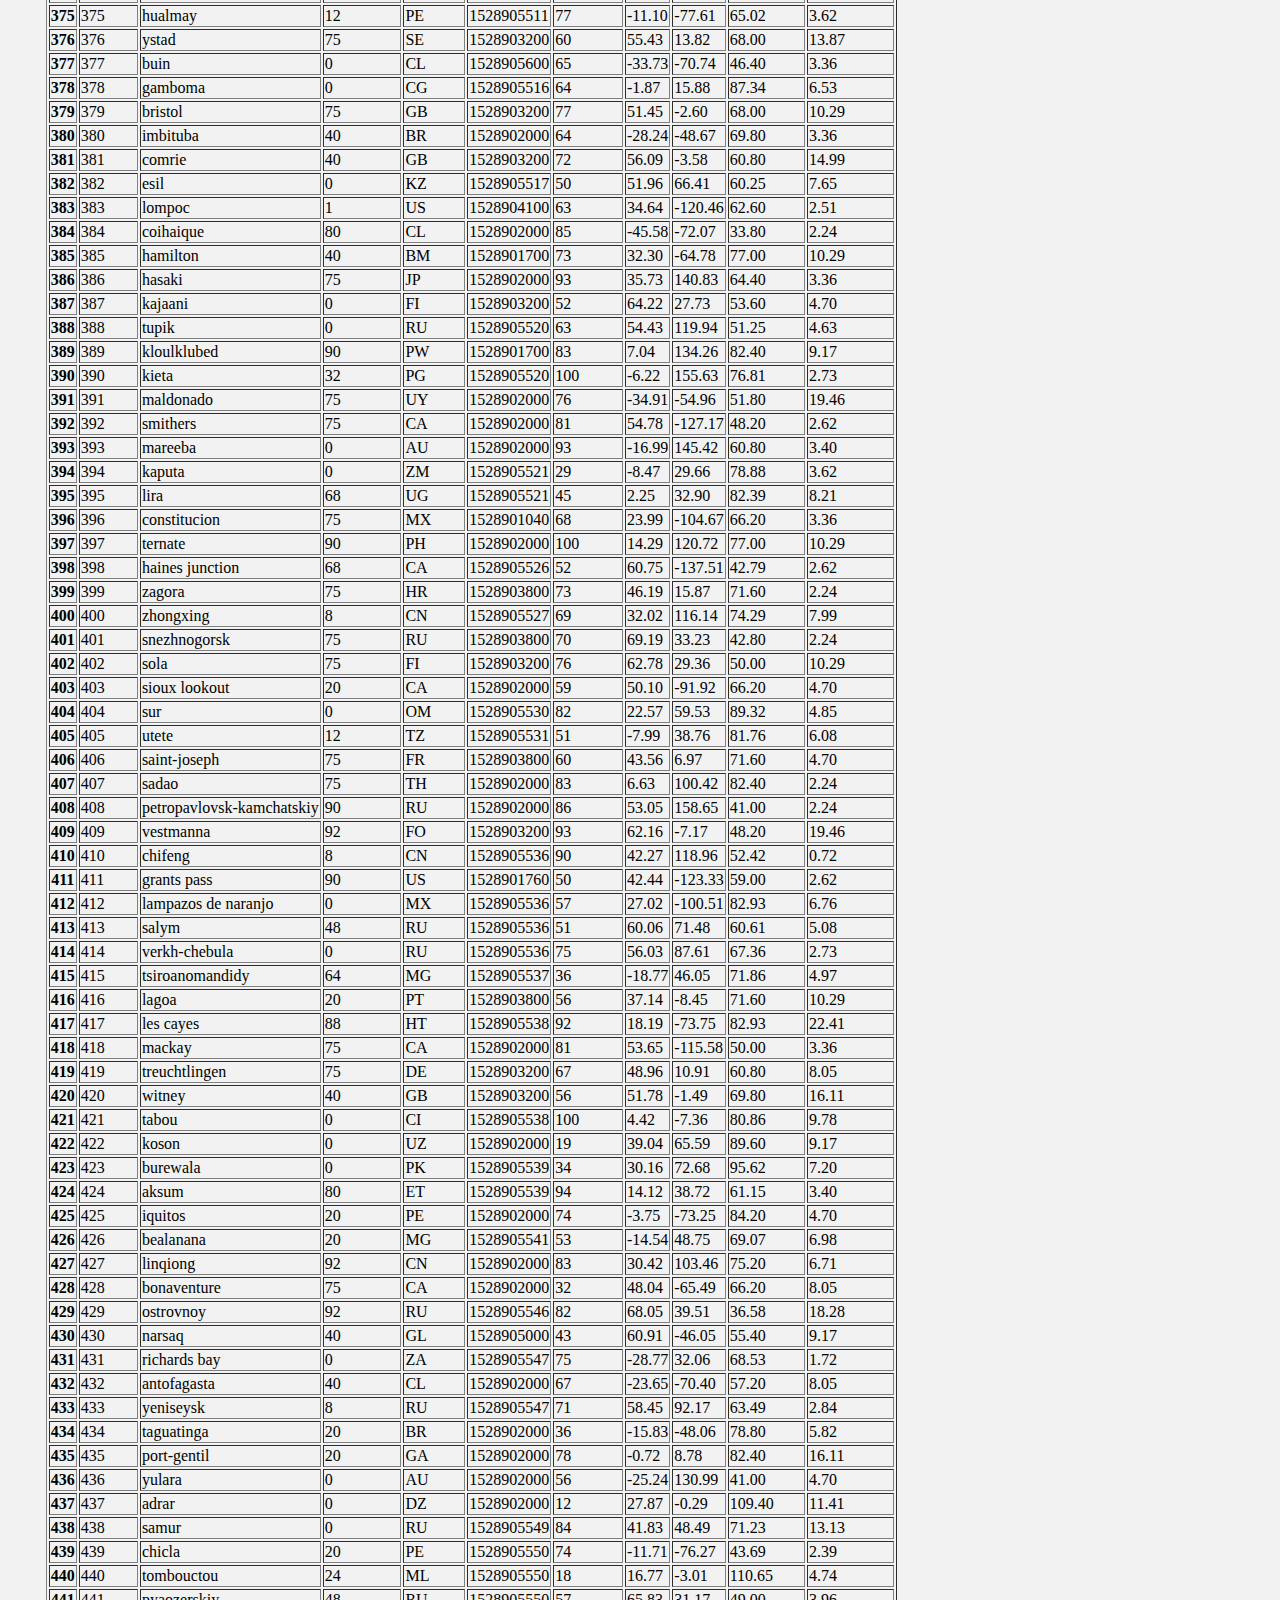
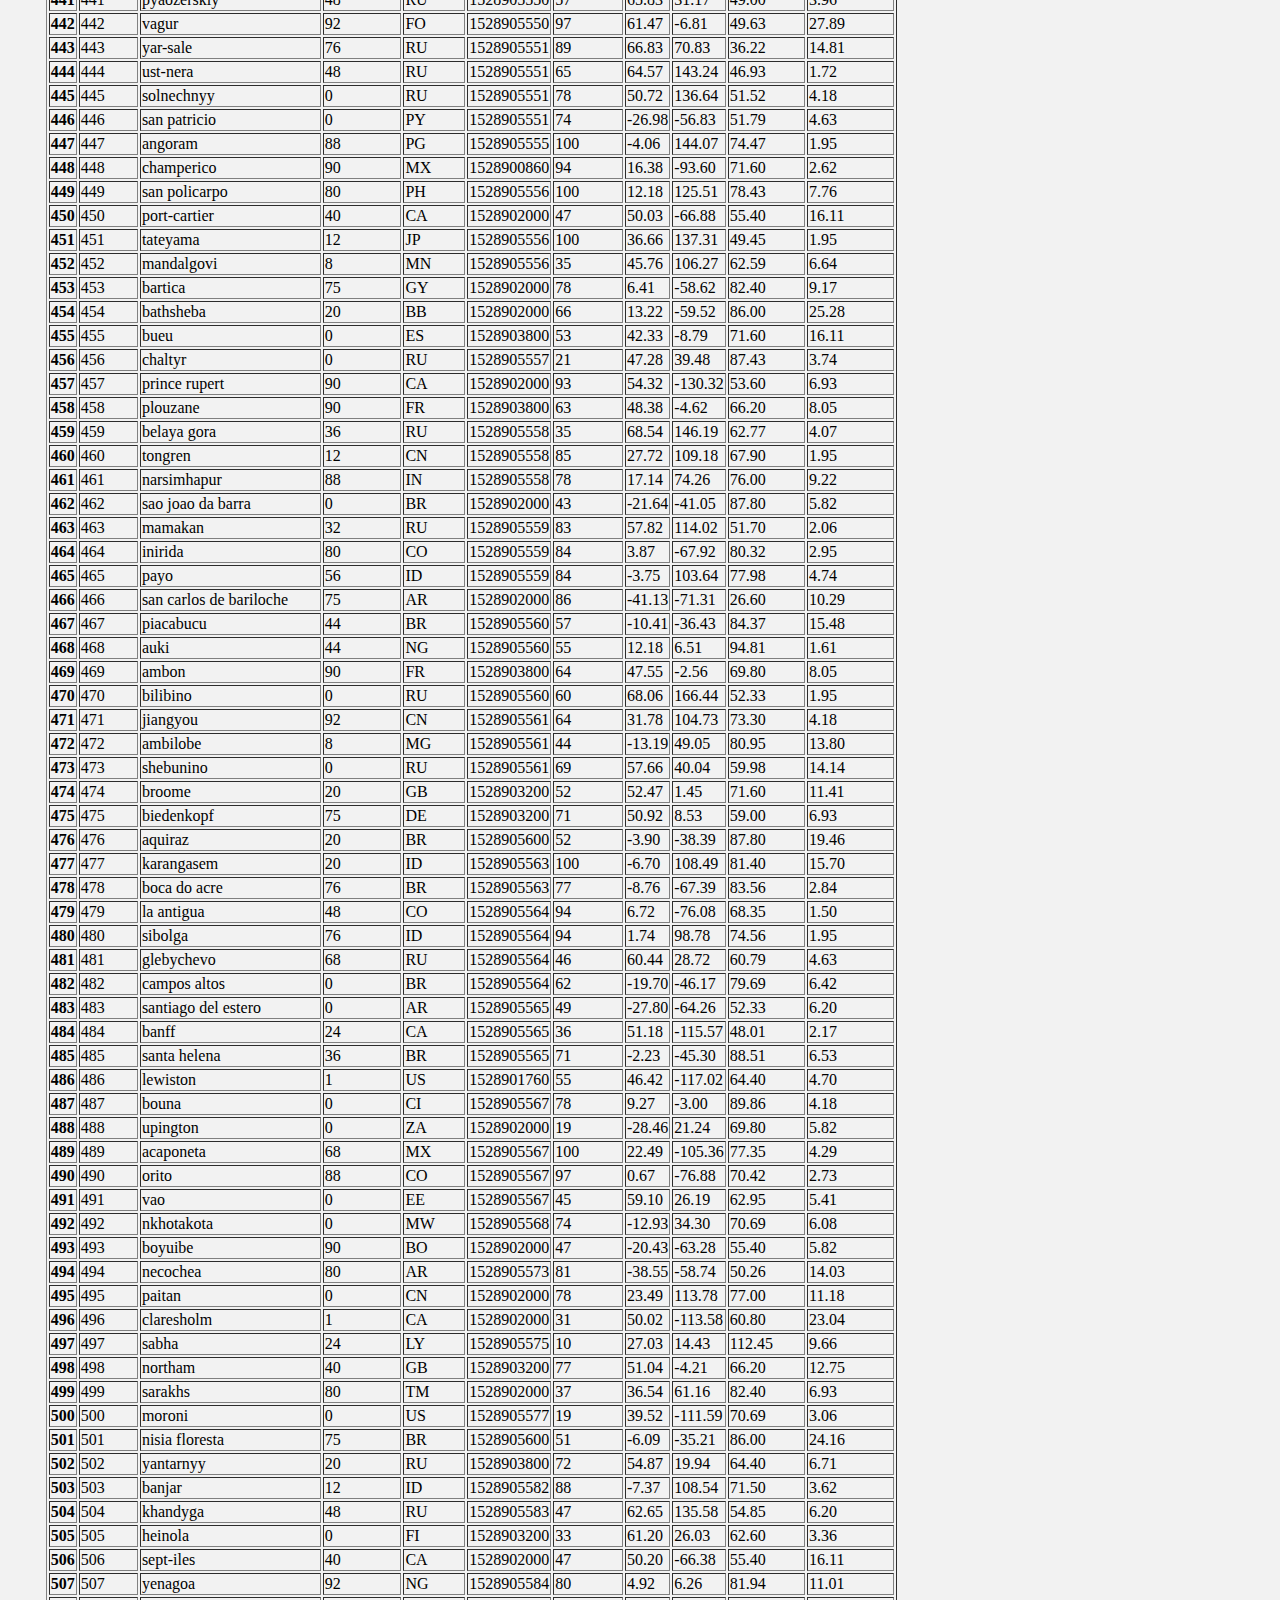
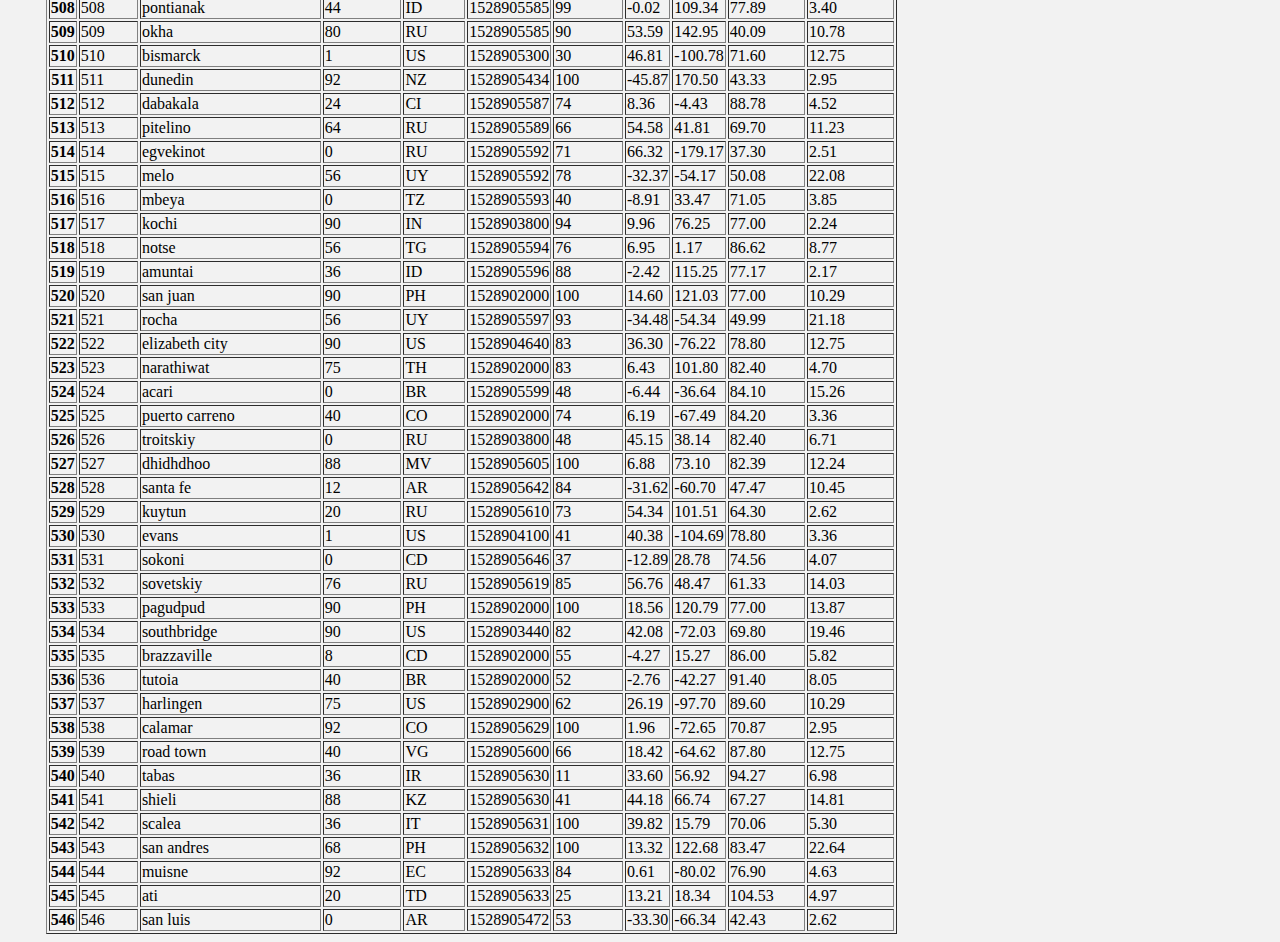
<file: data.html>
<!DOCTYPE html>
<html lang="en">
<head>
    <meta charset="UTF-8">
    <meta name="viewport" content="width=device-width, initial-scale=1.0">  
    <link rel="stylesheet" href="https://cdn.jsdelivr.net/npm/bootstrap@4.5.3/dist/css/bootstrap.min.css" integrity="sha384-TX8t27EcRE3e/ihU7zmQxVncDAy5uIKz4rEkgIXeMed4M0jlfIDPvg6uqKI2xXr2" crossorigin="anonymous">
    <script src="https://code.jquery.com/jquery-3.5.1.slim.min.js" integrity="sha384-DfXdz2htPH0lsSSs5nCTpuj/zy4C+OGpamoFVy38MVBnE+IbbVYUew+OrCXaRkfj" crossorigin="anonymous"></script>
    <script src="https://cdn.jsdelivr.net/npm/popper.js@1.16.1/dist/umd/popper.min.js" integrity="sha384-9/reFTGAW83EW2RDu2S0VKaIzap3H66lZH81PoYlFhbGU+6BZp6G7niu735Sk7lN" crossorigin="anonymous"></script>
    <script src="https://cdn.jsdelivr.net/npm/bootstrap@4.5.3/dist/js/bootstrap.min.js" integrity="sha384-w1Q4orYjBQndcko6MimVbzY0tgp4pWB4lZ7lr30WKz0vr/aWKhXdBNmNb5D92v7s" crossorigin="anonymous"></script>
    <link rel="stylesheet" href="style.css">
        <title>Bootstrap Visualization Dashboard</title>
</head>

<body>

    <nav class="navbar sticky-top navbar-expand-lg navbar-light bg-light">
        <a class="navbar-brand bg-info text-light" href="index.html" style=margin-left:70px>
            <h1>Lattitude</h1></a>            
            <button class="navbar-toggler" type="button" data-toggle="collapse" data-target="#navbarNavDropdown">
                <span class="navbar-toggler-icon"></span>
                </button>
            <div class="collapse navbar-collapse" id="navbarNavDropdown">
                <ul class="navbar-nav ml-auto">                    
                    <li class="nav-item dropdown">
                        <a class="nav-link dropdown-toggle text-body btn-light" href="#" id="navbarDropdownMenuLink" role="button" data-toggle="dropdown" aria-haspopup="true" aria-expanded="false">Plots</a>
                        <div class="dropdown-menu" aria-labelledby="navbarDropdownMenuLink">                           
                            <a class="dropdown-item" href="max_temp.html">Max Temperature</a>
                            <a class="dropdown-item" href="humidity.html">Humidity</a>
                            <a class="dropdown-item" href="cloudiness.html">Cloudiness</a>
                            <a class="dropdown-item" href="wind_speed.html">Wind Speed</a>
                        </div>
                    </li>
                    <li class="nav-item active text-body">
                        <a class="nav-link btn-light" href="comparison.html">Comparison <span class="sr-only">(current)</span></a>
                    </li>
                    <li class="nav-item">
                        <a class="nav-link text-body btn-light" href="data.html">Data</a>
                    </li>
                </ul>
            </div>
    </nav>
<br>
<br>
        <div class="jumbotron col-md-11 col-sm-11 bg-light" id="jumbotron-visualizations-page">
            <h1 class="display-4 text-info" style="font-size: .9cm;">Data</h1>
            <hr class="my-4">
            <p>The following table includes all of the data used for plotting during this project</p>        
        
            <div class="table-responsive">
                <table class="table">
                  <table border="1" class="dataframe">  <thead>    <tr style="text-align: right;">      <th></th>      <th>City_ID</th>      <th>City</th>      <th>Cloudiness</th>      <th>Country</th>      <th>Date</th>      <th>Humidity</th>      <th>Lat</th>      <th>Lng</th>      <th>Max Temp</th>      <th>Wind Speed</th>    </tr>  </thead>  <tbody>    <tr>      <th>0</th>      <td>0</td>      <td>jacareacanga</td>      <td>0</td>      <td>BR</td>      <td>1528902000</td>      <td>62</td>      <td>-6.22</td>      <td>-57.76</td>      <td>89.60</td>      <td>6.93</td>    </tr>    <tr>      <th>1</th>      <td>1</td>      <td>kaitangata</td>      <td>100</td>      <td>NZ</td>      <td>1528905304</td>      <td>94</td>      <td>-46.28</td>      <td>169.85</td>      <td>42.61</td>      <td>5.64</td>    </tr>    <tr>      <th>2</th>      <td>2</td>      <td>goulburn</td>      <td>20</td>      <td>AU</td>      <td>1528905078</td>      <td>91</td>      <td>-34.75</td>      <td>149.72</td>      <td>44.32</td>      <td>10.11</td>    </tr>    <tr>      <th>3</th>      <td>3</td>      <td>lata</td>      <td>76</td>      <td>IN</td>      <td>1528905305</td>      <td>89</td>      <td>30.78</td>      <td>78.62</td>      <td>59.89</td>      <td>0.94</td>    </tr>    <tr>      <th>4</th>      <td>4</td>      <td>chokurdakh</td>      <td>0</td>      <td>RU</td>      <td>1528905306</td>      <td>88</td>      <td>70.62</td>      <td>147.90</td>      <td>32.17</td>      <td>2.95</td>    </tr>    <tr>      <th>5</th>      <td>5</td>      <td>martyush</td>      <td>92</td>      <td>RU</td>      <td>1528905306</td>      <td>94</td>      <td>56.40</td>      <td>61.89</td>      <td>55.03</td>      <td>9.33</td>    </tr>    <tr>      <th>6</th>      <td>6</td>      <td>hobart</td>      <td>20</td>      <td>AU</td>      <td>1528902000</td>      <td>87</td>      <td>-42.88</td>      <td>147.33</td>      <td>44.60</td>      <td>8.05</td>    </tr>    <tr>      <th>7</th>      <td>7</td>      <td>broken hill</td>      <td>0</td>      <td>AU</td>      <td>1528905311</td>      <td>88</td>      <td>-31.97</td>      <td>141.45</td>      <td>44.50</td>      <td>7.31</td>    </tr>    <tr>      <th>8</th>      <td>8</td>      <td>harnosand</td>      <td>0</td>      <td>SE</td>      <td>1528903200</td>      <td>44</td>      <td>62.63</td>      <td>17.94</td>      <td>60.80</td>      <td>13.87</td>    </tr>    <tr>      <th>9</th>      <td>9</td>      <td>tuatapere</td>      <td>0</td>      <td>NZ</td>      <td>1528905312</td>      <td>100</td>      <td>-46.13</td>      <td>167.69</td>      <td>38.92</td>      <td>3.40</td>    </tr>    <tr>      <th>10</th>      <td>10</td>      <td>puerto ayora</td>      <td>90</td>      <td>EC</td>      <td>1528902000</td>      <td>69</td>      <td>-0.74</td>      <td>-90.35</td>      <td>77.00</td>      <td>13.87</td>    </tr>    <tr>      <th>11</th>      <td>11</td>      <td>havre-saint-pierre</td>      <td>75</td>      <td>CA</td>      <td>1528902000</td>      <td>58</td>      <td>50.23</td>      <td>-63.60</td>      <td>53.60</td>      <td>19.46</td>    </tr>    <tr>      <th>12</th>      <td>12</td>      <td>punta arenas</td>      <td>0</td>      <td>CL</td>      <td>1528902000</td>      <td>100</td>      <td>-53.16</td>      <td>-70.91</td>      <td>35.60</td>      <td>9.17</td>    </tr>    <tr>      <th>13</th>      <td>13</td>      <td>tasiilaq</td>      <td>75</td>      <td>GL</td>      <td>1528901400</td>      <td>60</td>      <td>65.61</td>      <td>-37.64</td>      <td>39.20</td>      <td>2.24</td>    </tr>    <tr>      <th>14</th>      <td>14</td>      <td>chapais</td>      <td>40</td>      <td>CA</td>      <td>1528902000</td>      <td>38</td>      <td>49.78</td>      <td>-74.86</td>      <td>59.00</td>      <td>10.29</td>    </tr>    <tr>      <th>15</th>      <td>15</td>      <td>avarua</td>      <td>40</td>      <td>CK</td>      <td>1528902000</td>      <td>56</td>      <td>-21.21</td>      <td>-159.78</td>      <td>73.40</td>      <td>10.29</td>    </tr>    <tr>      <th>16</th>      <td>16</td>      <td>hofn</td>      <td>75</td>      <td>IS</td>      <td>1528902000</td>      <td>87</td>      <td>64.25</td>      <td>-15.21</td>      <td>51.80</td>      <td>8.05</td>    </tr>    <tr>      <th>17</th>      <td>17</td>      <td>yukamenskoye</td>      <td>92</td>      <td>RU</td>      <td>1528905315</td>      <td>98</td>      <td>57.89</td>      <td>52.24</td>      <td>56.65</td>      <td>10.22</td>    </tr>    <tr>      <th>18</th>      <td>18</td>      <td>khandbari</td>      <td>80</td>      <td>NP</td>      <td>1528905315</td>      <td>67</td>      <td>27.38</td>      <td>87.21</td>      <td>44.59</td>      <td>1.39</td>    </tr>    <tr>      <th>19</th>      <td>19</td>      <td>bethel</td>      <td>1</td>      <td>US</td>      <td>1528901580</td>      <td>93</td>      <td>60.79</td>      <td>-161.76</td>      <td>44.60</td>      <td>8.05</td>    </tr>    <tr>      <th>20</th>      <td>20</td>      <td>ushuaia</td>      <td>75</td>      <td>AR</td>      <td>1528902000</td>      <td>64</td>      <td>-54.81</td>      <td>-68.31</td>      <td>41.00</td>      <td>3.36</td>    </tr>    <tr>      <th>21</th>      <td>21</td>      <td>east london</td>      <td>0</td>      <td>ZA</td>      <td>1528902000</td>      <td>37</td>      <td>-33.02</td>      <td>27.91</td>      <td>69.80</td>      <td>5.82</td>    </tr>    <tr>      <th>22</th>      <td>22</td>      <td>bluff</td>      <td>76</td>      <td>AU</td>      <td>1528905321</td>      <td>76</td>      <td>-23.58</td>      <td>149.07</td>      <td>61.96</td>      <td>4.74</td>    </tr>    <tr>      <th>23</th>      <td>23</td>      <td>mount isa</td>      <td>75</td>      <td>AU</td>      <td>1528902000</td>      <td>100</td>      <td>-20.73</td>      <td>139.49</td>      <td>64.40</td>      <td>3.29</td>    </tr>    <tr>      <th>24</th>      <td>24</td>      <td>pevek</td>      <td>0</td>      <td>RU</td>      <td>1528905321</td>      <td>71</td>      <td>69.70</td>      <td>170.27</td>      <td>36.94</td>      <td>6.98</td>    </tr>    <tr>      <th>25</th>      <td>25</td>      <td>gao</td>      <td>24</td>      <td>ML</td>      <td>1528905321</td>      <td>16</td>      <td>16.28</td>      <td>-0.04</td>      <td>110.02</td>      <td>4.97</td>    </tr>    <tr>      <th>26</th>      <td>26</td>      <td>cabo san lucas</td>      <td>75</td>      <td>MX</td>      <td>1528901160</td>      <td>74</td>      <td>22.89</td>      <td>-109.91</td>      <td>84.20</td>      <td>10.29</td>    </tr>    <tr>      <th>27</th>      <td>27</td>      <td>sao filipe</td>      <td>0</td>      <td>CV</td>      <td>1528905323</td>      <td>88</td>      <td>14.90</td>      <td>-24.50</td>      <td>75.73</td>      <td>13.02</td>    </tr>    <tr>      <th>28</th>      <td>28</td>      <td>tiksi</td>      <td>44</td>      <td>RU</td>      <td>1528905298</td>      <td>58</td>      <td>71.64</td>      <td>128.87</td>      <td>57.73</td>      <td>10.11</td>    </tr>    <tr>      <th>29</th>      <td>29</td>      <td>busselton</td>      <td>92</td>      <td>AU</td>      <td>1528905323</td>      <td>100</td>      <td>-33.64</td>      <td>115.35</td>      <td>60.43</td>      <td>10.56</td>    </tr>    <tr>      <th>30</th>      <td>30</td>      <td>alofi</td>      <td>76</td>      <td>NU</td>      <td>1528902000</td>      <td>88</td>      <td>-19.06</td>      <td>-169.92</td>      <td>71.60</td>      <td>3.36</td>    </tr>    <tr>      <th>31</th>      <td>31</td>      <td>ola</td>      <td>75</td>      <td>RU</td>      <td>1528902000</td>      <td>100</td>      <td>59.58</td>      <td>151.30</td>      <td>42.80</td>      <td>7.76</td>    </tr>    <tr>      <th>32</th>      <td>32</td>      <td>atar</td>      <td>20</td>      <td>MR</td>      <td>1528902000</td>      <td>19</td>      <td>20.52</td>      <td>-13.05</td>      <td>91.40</td>      <td>9.17</td>    </tr>    <tr>      <th>33</th>      <td>33</td>      <td>rikitea</td>      <td>0</td>      <td>PF</td>      <td>1528905325</td>      <td>100</td>      <td>-23.12</td>      <td>-134.97</td>      <td>73.57</td>      <td>8.66</td>    </tr>    <tr>      <th>34</th>      <td>34</td>      <td>hermanus</td>      <td>0</td>      <td>ZA</td>      <td>1528905325</td>      <td>24</td>      <td>-34.42</td>      <td>19.24</td>      <td>77.17</td>      <td>8.66</td>    </tr>    <tr>      <th>35</th>      <td>35</td>      <td>ponta delgada</td>      <td>75</td>      <td>PT</td>      <td>1528903800</td>      <td>88</td>      <td>37.73</td>      <td>-25.67</td>      <td>71.60</td>      <td>12.75</td>    </tr>    <tr>      <th>36</th>      <td>36</td>      <td>bambari</td>      <td>24</td>      <td>CF</td>      <td>1528905326</td>      <td>84</td>      <td>5.77</td>      <td>20.68</td>      <td>81.85</td>      <td>7.65</td>    </tr>    <tr>      <th>37</th>      <td>37</td>      <td>cap malheureux</td>      <td>75</td>      <td>MU</td>      <td>1528902000</td>      <td>69</td>      <td>-19.98</td>      <td>57.61</td>      <td>75.20</td>      <td>14.99</td>    </tr>    <tr>      <th>38</th>      <td>38</td>      <td>puerto escondido</td>      <td>75</td>      <td>MX</td>      <td>1528901100</td>      <td>65</td>      <td>15.86</td>      <td>-97.07</td>      <td>80.60</td>      <td>3.36</td>    </tr>    <tr>      <th>39</th>      <td>39</td>      <td>qaanaaq</td>      <td>32</td>      <td>GL</td>      <td>1528905330</td>      <td>100</td>      <td>77.48</td>      <td>-69.36</td>      <td>31.45</td>      <td>6.31</td>    </tr>    <tr>      <th>40</th>      <td>40</td>      <td>new norfolk</td>      <td>20</td>      <td>AU</td>      <td>1528902000</td>      <td>87</td>      <td>-42.78</td>      <td>147.06</td>      <td>44.60</td>      <td>8.05</td>    </tr>    <tr>      <th>41</th>      <td>41</td>      <td>najran</td>      <td>40</td>      <td>SA</td>      <td>1528902000</td>      <td>13</td>      <td>17.54</td>      <td>44.22</td>      <td>98.60</td>      <td>11.41</td>    </tr>    <tr>      <th>42</th>      <td>42</td>      <td>isla mujeres</td>      <td>90</td>      <td>MX</td>      <td>1528904340</td>      <td>100</td>      <td>21.23</td>      <td>-86.73</td>      <td>75.20</td>      <td>16.11</td>    </tr>    <tr>      <th>43</th>      <td>43</td>      <td>mar del plata</td>      <td>0</td>      <td>AR</td>      <td>1528905297</td>      <td>100</td>      <td>-46.43</td>      <td>-67.52</td>      <td>32.53</td>      <td>7.31</td>    </tr>    <tr>      <th>44</th>      <td>44</td>      <td>provideniya</td>      <td>0</td>      <td>RU</td>      <td>1528905332</td>      <td>91</td>      <td>64.42</td>      <td>-173.23</td>      <td>40.63</td>      <td>10.78</td>    </tr>    <tr>      <th>45</th>      <td>45</td>      <td>jamestown</td>      <td>12</td>      <td>AU</td>      <td>1528905333</td>      <td>88</td>      <td>-33.21</td>      <td>138.60</td>      <td>43.15</td>      <td>10.89</td>    </tr>    <tr>      <th>46</th>      <td>46</td>      <td>medicine hat</td>      <td>20</td>      <td>CA</td>      <td>1528902000</td>      <td>34</td>      <td>50.04</td>      <td>-110.68</td>      <td>66.20</td>      <td>14.99</td>    </tr>    <tr>      <th>47</th>      <td>47</td>      <td>katsuura</td>      <td>8</td>      <td>JP</td>      <td>1528905334</td>      <td>88</td>      <td>33.93</td>      <td>134.50</td>      <td>62.05</td>      <td>7.54</td>    </tr>    <tr>      <th>48</th>      <td>48</td>      <td>aklavik</td>      <td>20</td>      <td>CA</td>      <td>1528902000</td>      <td>53</td>      <td>68.22</td>      <td>-135.01</td>      <td>51.80</td>      <td>11.41</td>    </tr>    <tr>      <th>49</th>      <td>49</td>      <td>tuktoyaktuk</td>      <td>20</td>      <td>CA</td>      <td>1528902000</td>      <td>61</td>      <td>69.44</td>      <td>-133.03</td>      <td>46.40</td>      <td>6.93</td>    </tr>    <tr>      <th>50</th>      <td>50</td>      <td>kapaa</td>      <td>90</td>      <td>US</td>      <td>1528901760</td>      <td>88</td>      <td>22.08</td>      <td>-159.32</td>      <td>75.20</td>      <td>14.99</td>    </tr>    <tr>      <th>51</th>      <td>51</td>      <td>mildura</td>      <td>0</td>      <td>AU</td>      <td>1528905300</td>      <td>92</td>      <td>-34.18</td>      <td>142.16</td>      <td>45.67</td>      <td>9.66</td>    </tr>    <tr>      <th>52</th>      <td>52</td>      <td>souillac</td>      <td>75</td>      <td>FR</td>      <td>1528903800</td>      <td>49</td>      <td>45.60</td>      <td>-0.60</td>      <td>73.40</td>      <td>10.29</td>    </tr>    <tr>      <th>53</th>      <td>53</td>      <td>lorengau</td>      <td>100</td>      <td>PG</td>      <td>1528905336</td>      <td>100</td>      <td>-2.02</td>      <td>147.27</td>      <td>80.59</td>      <td>3.85</td>    </tr>    <tr>      <th>54</th>      <td>54</td>      <td>praia</td>      <td>20</td>      <td>BR</td>      <td>1528902000</td>      <td>47</td>      <td>-20.25</td>      <td>-43.81</td>      <td>82.40</td>      <td>3.36</td>    </tr>    <tr>      <th>55</th>      <td>55</td>      <td>port alfred</td>      <td>0</td>      <td>ZA</td>      <td>1528905338</td>      <td>50</td>      <td>-33.59</td>      <td>26.89</td>      <td>76.54</td>      <td>7.20</td>    </tr>    <tr>      <th>56</th>      <td>56</td>      <td>barranca</td>      <td>0</td>      <td>PE</td>      <td>1528905339</td>      <td>98</td>      <td>-10.75</td>      <td>-77.76</td>      <td>61.87</td>      <td>9.89</td>    </tr>    <tr>      <th>57</th>      <td>57</td>      <td>nome</td>      <td>40</td>      <td>US</td>      <td>1528902900</td>      <td>70</td>      <td>30.04</td>      <td>-94.42</td>      <td>87.80</td>      <td>3.36</td>    </tr>    <tr>      <th>58</th>      <td>58</td>      <td>matay</td>      <td>0</td>      <td>EG</td>      <td>1528905339</td>      <td>23</td>      <td>28.42</td>      <td>30.79</td>      <td>97.69</td>      <td>6.98</td>    </tr>    <tr>      <th>59</th>      <td>59</td>      <td>saskylakh</td>      <td>48</td>      <td>RU</td>      <td>1528905339</td>      <td>55</td>      <td>71.97</td>      <td>114.09</td>      <td>59.53</td>      <td>5.86</td>    </tr>    <tr>      <th>60</th>      <td>60</td>      <td>itarema</td>      <td>0</td>      <td>BR</td>      <td>1528905340</td>      <td>61</td>      <td>-2.92</td>      <td>-39.92</td>      <td>88.33</td>      <td>12.57</td>    </tr>    <tr>      <th>61</th>      <td>61</td>      <td>butaritari</td>      <td>56</td>      <td>KI</td>      <td>1528905340</td>      <td>100</td>      <td>3.07</td>      <td>172.79</td>      <td>81.13</td>      <td>7.31</td>    </tr>    <tr>      <th>62</th>      <td>62</td>      <td>peniche</td>      <td>20</td>      <td>PT</td>      <td>1528903800</td>      <td>64</td>      <td>39.36</td>      <td>-9.38</td>      <td>75.20</td>      <td>12.75</td>    </tr>    <tr>      <th>63</th>      <td>63</td>      <td>beloha</td>      <td>0</td>      <td>MG</td>      <td>1528905340</td>      <td>57</td>      <td>-25.17</td>      <td>45.06</td>      <td>71.95</td>      <td>16.37</td>    </tr>    <tr>      <th>64</th>      <td>64</td>      <td>anadyr</td>      <td>0</td>      <td>RU</td>      <td>1528902000</td>      <td>57</td>      <td>64.73</td>      <td>177.51</td>      <td>48.20</td>      <td>4.47</td>    </tr>    <tr>      <th>65</th>      <td>65</td>      <td>luderitz</td>      <td>12</td>      <td>NaN</td>      <td>1528905342</td>      <td>64</td>      <td>-26.65</td>      <td>15.16</td>      <td>64.03</td>      <td>17.38</td>    </tr>    <tr>      <th>66</th>      <td>66</td>      <td>rochester</td>      <td>1</td>      <td>US</td>      <td>1528902960</td>      <td>37</td>      <td>44.02</td>      <td>-92.46</td>      <td>73.40</td>      <td>6.93</td>    </tr>    <tr>      <th>67</th>      <td>67</td>      <td>bosaso</td>      <td>0</td>      <td>SO</td>      <td>1528905347</td>      <td>86</td>      <td>11.28</td>      <td>49.18</td>      <td>89.77</td>      <td>3.96</td>    </tr>    <tr>      <th>68</th>      <td>68</td>      <td>faanui</td>      <td>0</td>      <td>PF</td>      <td>1528905347</td>      <td>100</td>      <td>-16.48</td>      <td>-151.75</td>      <td>79.96</td>      <td>11.79</td>    </tr>    <tr>      <th>69</th>      <td>69</td>      <td>grindavik</td>      <td>75</td>      <td>IS</td>      <td>1528902000</td>      <td>70</td>      <td>63.84</td>      <td>-22.43</td>      <td>48.20</td>      <td>5.82</td>    </tr>    <tr>      <th>70</th>      <td>70</td>      <td>margate</td>      <td>20</td>      <td>AU</td>      <td>1528902000</td>      <td>87</td>      <td>-43.03</td>      <td>147.26</td>      <td>44.60</td>      <td>8.05</td>    </tr>    <tr>      <th>71</th>      <td>71</td>      <td>marsh harbour</td>      <td>88</td>      <td>BS</td>      <td>1528905349</td>      <td>95</td>      <td>26.54</td>      <td>-77.06</td>      <td>82.39</td>      <td>10.00</td>    </tr>    <tr>      <th>72</th>      <td>72</td>      <td>comodoro rivadavia</td>      <td>40</td>      <td>AR</td>      <td>1528902000</td>      <td>60</td>      <td>-45.87</td>      <td>-67.48</td>      <td>42.80</td>      <td>9.17</td>    </tr>    <tr>      <th>73</th>      <td>73</td>      <td>upernavik</td>      <td>92</td>      <td>GL</td>      <td>1528905350</td>      <td>100</td>      <td>72.79</td>      <td>-56.15</td>      <td>29.29</td>      <td>3.74</td>    </tr>    <tr>      <th>74</th>      <td>74</td>      <td>uige</td>      <td>0</td>      <td>AO</td>      <td>1528905350</td>      <td>29</td>      <td>-7.61</td>      <td>15.06</td>      <td>86.80</td>      <td>3.18</td>    </tr>    <tr>      <th>75</th>      <td>75</td>      <td>bredasdorp</td>      <td>0</td>      <td>ZA</td>      <td>1528902000</td>      <td>23</td>      <td>-34.53</td>      <td>20.04</td>      <td>82.40</td>      <td>5.82</td>    </tr>    <tr>      <th>76</th>      <td>76</td>      <td>bodden town</td>      <td>40</td>      <td>KY</td>      <td>1528902000</td>      <td>78</td>      <td>19.28</td>      <td>-81.25</td>      <td>80.60</td>      <td>16.11</td>    </tr>    <tr>      <th>77</th>      <td>77</td>      <td>guerrero negro</td>      <td>44</td>      <td>MX</td>      <td>1528905350</td>      <td>88</td>      <td>27.97</td>      <td>-114.04</td>      <td>63.85</td>      <td>3.74</td>    </tr>    <tr>      <th>78</th>      <td>78</td>      <td>bilma</td>      <td>0</td>      <td>NE</td>      <td>1528905351</td>      <td>12</td>      <td>18.69</td>      <td>12.92</td>      <td>110.47</td>      <td>4.63</td>    </tr>    <tr>      <th>79</th>      <td>79</td>      <td>carnarvon</td>      <td>0</td>      <td>ZA</td>      <td>1528905351</td>      <td>30</td>      <td>-30.97</td>      <td>22.13</td>      <td>60.43</td>      <td>14.25</td>    </tr>    <tr>      <th>80</th>      <td>80</td>      <td>ponta do sol</td>      <td>12</td>      <td>BR</td>      <td>1528905352</td>      <td>72</td>      <td>-20.63</td>      <td>-46.00</td>      <td>78.25</td>      <td>3.96</td>    </tr>    <tr>      <th>81</th>      <td>81</td>      <td>vila franca do campo</td>      <td>75</td>      <td>PT</td>      <td>1528903800</td>      <td>88</td>      <td>37.72</td>      <td>-25.43</td>      <td>71.60</td>      <td>12.75</td>    </tr>    <tr>      <th>82</th>      <td>82</td>      <td>puerto del rosario</td>      <td>20</td>      <td>ES</td>      <td>1528903800</td>      <td>60</td>      <td>28.50</td>      <td>-13.86</td>      <td>73.40</td>      <td>17.22</td>    </tr>    <tr>      <th>83</th>      <td>83</td>      <td>sitka</td>      <td>20</td>      <td>US</td>      <td>1528905353</td>      <td>92</td>      <td>37.17</td>      <td>-99.65</td>      <td>74.02</td>      <td>5.97</td>    </tr>    <tr>      <th>84</th>      <td>84</td>      <td>camacha</td>      <td>75</td>      <td>PT</td>      <td>1528903800</td>      <td>72</td>      <td>33.08</td>      <td>-16.33</td>      <td>68.00</td>      <td>16.11</td>    </tr>    <tr>      <th>85</th>      <td>85</td>      <td>saint-philippe</td>      <td>1</td>      <td>CA</td>      <td>1528902900</td>      <td>54</td>      <td>45.36</td>      <td>-73.48</td>      <td>78.80</td>      <td>11.41</td>    </tr>    <tr>      <th>86</th>      <td>86</td>      <td>port blair</td>      <td>92</td>      <td>IN</td>      <td>1528905357</td>      <td>97</td>      <td>11.67</td>      <td>92.75</td>      <td>84.37</td>      <td>25.10</td>    </tr>    <tr>      <th>87</th>      <td>87</td>      <td>albany</td>      <td>90</td>      <td>US</td>      <td>1528903860</td>      <td>68</td>      <td>42.65</td>      <td>-73.75</td>      <td>69.80</td>      <td>3.36</td>    </tr>    <tr>      <th>88</th>      <td>88</td>      <td>barrow</td>      <td>88</td>      <td>AR</td>      <td>1528905182</td>      <td>72</td>      <td>-38.31</td>      <td>-60.23</td>      <td>50.26</td>      <td>8.21</td>    </tr>    <tr>      <th>89</th>      <td>89</td>      <td>qorveh</td>      <td>92</td>      <td>IR</td>      <td>1528905357</td>      <td>22</td>      <td>35.17</td>      <td>47.80</td>      <td>76.72</td>      <td>3.18</td>    </tr>    <tr>      <th>90</th>      <td>90</td>      <td>san jeronimo</td>      <td>90</td>      <td>PE</td>      <td>1528902000</td>      <td>81</td>      <td>-13.65</td>      <td>-73.37</td>      <td>46.40</td>      <td>2.39</td>    </tr>    <tr>      <th>91</th>      <td>91</td>      <td>mataura</td>      <td>24</td>      <td>NZ</td>      <td>1528905299</td>      <td>79</td>      <td>-46.19</td>      <td>168.86</td>      <td>25.69</td>      <td>3.18</td>    </tr>    <tr>      <th>92</th>      <td>92</td>      <td>buala</td>      <td>64</td>      <td>SB</td>      <td>1528905359</td>      <td>100</td>      <td>-8.15</td>      <td>159.59</td>      <td>78.70</td>      <td>4.18</td>    </tr>    <tr>      <th>93</th>      <td>93</td>      <td>eyl</td>      <td>20</td>      <td>SO</td>      <td>1528905359</td>      <td>57</td>      <td>7.98</td>      <td>49.82</td>      <td>86.62</td>      <td>22.41</td>    </tr>    <tr>      <th>94</th>      <td>94</td>      <td>abu dhabi</td>      <td>0</td>      <td>AE</td>      <td>1528902000</td>      <td>29</td>      <td>24.47</td>      <td>54.37</td>      <td>98.60</td>      <td>16.11</td>    </tr>    <tr>      <th>95</th>      <td>95</td>      <td>tahe</td>      <td>92</td>      <td>CN</td>      <td>1528905359</td>      <td>98</td>      <td>52.34</td>      <td>124.71</td>      <td>51.43</td>      <td>2.17</td>    </tr>    <tr>      <th>96</th>      <td>96</td>      <td>chuy</td>      <td>80</td>      <td>UY</td>      <td>1528905099</td>      <td>93</td>      <td>-33.69</td>      <td>-53.46</td>      <td>52.87</td>      <td>28.90</td>    </tr>    <tr>      <th>97</th>      <td>97</td>      <td>dzerzhinskoye</td>      <td>8</td>      <td>RU</td>      <td>1528905360</td>      <td>69</td>      <td>56.84</td>      <td>95.22</td>      <td>65.11</td>      <td>3.85</td>    </tr>    <tr>      <th>98</th>      <td>98</td>      <td>vanavara</td>      <td>0</td>      <td>RU</td>      <td>1528905360</td>      <td>50</td>      <td>60.35</td>      <td>102.28</td>      <td>64.21</td>      <td>5.64</td>    </tr>    <tr>      <th>99</th>      <td>99</td>      <td>muros</td>      <td>40</td>      <td>ES</td>      <td>1528903800</td>      <td>72</td>      <td>42.77</td>      <td>-9.06</td>      <td>66.20</td>      <td>10.29</td>    </tr>    <tr>      <th>100</th>      <td>100</td>      <td>auchel</td>      <td>0</td>      <td>FR</td>      <td>1528903800</td>      <td>49</td>      <td>50.51</td>      <td>2.47</td>      <td>68.00</td>      <td>3.36</td>    </tr>    <tr>      <th>101</th>      <td>101</td>      <td>bubaque</td>      <td>40</td>      <td>GW</td>      <td>1528902000</td>      <td>55</td>      <td>11.28</td>      <td>-15.83</td>      <td>91.40</td>      <td>11.41</td>    </tr>    <tr>      <th>102</th>      <td>102</td>      <td>khatanga</td>      <td>8</td>      <td>RU</td>      <td>1528905361</td>      <td>65</td>      <td>71.98</td>      <td>102.47</td>      <td>60.97</td>      <td>4.63</td>    </tr>    <tr>      <th>103</th>      <td>103</td>      <td>los banos</td>      <td>1</td>      <td>US</td>      <td>1528904100</td>      <td>67</td>      <td>37.06</td>      <td>-120.85</td>      <td>75.20</td>      <td>4.74</td>    </tr>    <tr>      <th>104</th>      <td>104</td>      <td>labuhan</td>      <td>12</td>      <td>ID</td>      <td>1528905361</td>      <td>95</td>      <td>-2.54</td>      <td>115.51</td>      <td>72.94</td>      <td>1.83</td>    </tr>    <tr>      <th>105</th>      <td>105</td>      <td>saint-paul</td>      <td>75</td>      <td>FR</td>      <td>1528903800</td>      <td>56</td>      <td>45.22</td>      <td>1.90</td>      <td>68.00</td>      <td>14.99</td>    </tr>    <tr>      <th>106</th>      <td>106</td>      <td>petatlan</td>      <td>90</td>      <td>MX</td>      <td>1528901220</td>      <td>74</td>      <td>17.52</td>      <td>-101.27</td>      <td>84.20</td>      <td>1.83</td>    </tr>    <tr>      <th>107</th>      <td>107</td>      <td>baykit</td>      <td>36</td>      <td>RU</td>      <td>1528905366</td>      <td>68</td>      <td>61.68</td>      <td>96.39</td>      <td>63.94</td>      <td>4.29</td>    </tr>    <tr>      <th>108</th>      <td>108</td>      <td>dalby</td>      <td>75</td>      <td>AU</td>      <td>1528902000</td>      <td>93</td>      <td>-27.18</td>      <td>151.26</td>      <td>53.60</td>      <td>2.24</td>    </tr>    <tr>      <th>109</th>      <td>109</td>      <td>yellowknife</td>      <td>90</td>      <td>CA</td>      <td>1528902540</td>      <td>93</td>      <td>62.45</td>      <td>-114.38</td>      <td>46.40</td>      <td>8.05</td>    </tr>    <tr>      <th>110</th>      <td>110</td>      <td>hilo</td>      <td>75</td>      <td>US</td>      <td>1528901580</td>      <td>88</td>      <td>19.71</td>      <td>-155.08</td>      <td>66.20</td>      <td>5.82</td>    </tr>    <tr>      <th>111</th>      <td>111</td>      <td>turukhansk</td>      <td>36</td>      <td>RU</td>      <td>1528905297</td>      <td>76</td>      <td>65.80</td>      <td>87.96</td>      <td>66.37</td>      <td>6.42</td>    </tr>    <tr>      <th>112</th>      <td>112</td>      <td>dingle</td>      <td>68</td>      <td>PH</td>      <td>1528905368</td>      <td>82</td>      <td>11.00</td>      <td>122.67</td>      <td>79.96</td>      <td>8.21</td>    </tr>    <tr>      <th>113</th>      <td>113</td>      <td>dillon</td>      <td>1</td>      <td>US</td>      <td>1528901580</td>      <td>44</td>      <td>45.22</td>      <td>-112.64</td>      <td>57.20</td>      <td>5.82</td>    </tr>    <tr>      <th>114</th>      <td>114</td>      <td>labytnangi</td>      <td>64</td>      <td>RU</td>      <td>1528905370</td>      <td>75</td>      <td>66.66</td>      <td>66.39</td>      <td>47.11</td>      <td>17.49</td>    </tr>    <tr>      <th>115</th>      <td>115</td>      <td>gigmoto</td>      <td>36</td>      <td>PH</td>      <td>1528905370</td>      <td>98</td>      <td>13.78</td>      <td>124.39</td>      <td>83.56</td>      <td>17.60</td>    </tr>    <tr>      <th>116</th>      <td>116</td>      <td>nouakchott</td>      <td>68</td>      <td>MR</td>      <td>1528905371</td>      <td>76</td>      <td>18.08</td>      <td>-15.98</td>      <td>76.72</td>      <td>1.39</td>    </tr>    <tr>      <th>117</th>      <td>117</td>      <td>rumoi</td>      <td>92</td>      <td>JP</td>      <td>1528905371</td>      <td>100</td>      <td>43.93</td>      <td>141.67</td>      <td>44.41</td>      <td>8.10</td>    </tr>    <tr>      <th>118</th>      <td>118</td>      <td>dikson</td>      <td>32</td>      <td>RU</td>      <td>1528905373</td>      <td>100</td>      <td>73.51</td>      <td>80.55</td>      <td>31.09</td>      <td>13.13</td>    </tr>    <tr>      <th>119</th>      <td>119</td>      <td>chinsali</td>      <td>0</td>      <td>ZM</td>      <td>1528905377</td>      <td>36</td>      <td>-10.55</td>      <td>32.07</td>      <td>73.39</td>      <td>9.22</td>    </tr>    <tr>      <th>120</th>      <td>120</td>      <td>georgetown</td>      <td>75</td>      <td>GY</td>      <td>1528902000</td>      <td>78</td>      <td>6.80</td>      <td>-58.16</td>      <td>82.40</td>      <td>9.17</td>    </tr>    <tr>      <th>121</th>      <td>121</td>      <td>tooele</td>      <td>1</td>      <td>US</td>      <td>1528902900</td>      <td>35</td>      <td>40.53</td>      <td>-112.30</td>      <td>73.40</td>      <td>9.17</td>    </tr>    <tr>      <th>122</th>      <td>122</td>      <td>nikolskoye</td>      <td>40</td>      <td>RU</td>      <td>1528902000</td>      <td>41</td>      <td>59.70</td>      <td>30.79</td>      <td>60.80</td>      <td>4.47</td>    </tr>    <tr>      <th>123</th>      <td>123</td>      <td>bodo</td>      <td>80</td>      <td>CI</td>      <td>1528905379</td>      <td>66</td>      <td>5.91</td>      <td>-4.68</td>      <td>87.70</td>      <td>8.21</td>    </tr>    <tr>      <th>124</th>      <td>124</td>      <td>minador do negrao</td>      <td>32</td>      <td>BR</td>      <td>1528905379</td>      <td>80</td>      <td>-9.31</td>      <td>-36.86</td>      <td>76.81</td>      <td>13.24</td>    </tr>    <tr>      <th>125</th>      <td>125</td>      <td>sambava</td>      <td>88</td>      <td>MG</td>      <td>1528905379</td>      <td>100</td>      <td>-14.27</td>      <td>50.17</td>      <td>77.35</td>      <td>19.73</td>    </tr>    <tr>      <th>126</th>      <td>126</td>      <td>yerbogachen</td>      <td>0</td>      <td>RU</td>      <td>1528905380</td>      <td>44</td>      <td>61.28</td>      <td>108.01</td>      <td>64.93</td>      <td>7.43</td>    </tr>    <tr>      <th>127</th>      <td>127</td>      <td>kahului</td>      <td>1</td>      <td>US</td>      <td>1528901760</td>      <td>93</td>      <td>20.89</td>      <td>-156.47</td>      <td>66.20</td>      <td>3.36</td>    </tr>    <tr>      <th>128</th>      <td>128</td>      <td>clyde river</td>      <td>75</td>      <td>CA</td>      <td>1528902660</td>      <td>100</td>      <td>70.47</td>      <td>-68.59</td>      <td>35.60</td>      <td>21.92</td>    </tr>    <tr>      <th>129</th>      <td>129</td>      <td>ancud</td>      <td>20</td>      <td>CL</td>      <td>1528905381</td>      <td>90</td>      <td>-41.87</td>      <td>-73.83</td>      <td>39.10</td>      <td>2.73</td>    </tr>    <tr>      <th>130</th>      <td>130</td>      <td>beringovskiy</td>      <td>0</td>      <td>RU</td>      <td>1528905381</td>      <td>88</td>      <td>63.05</td>      <td>179.32</td>      <td>39.37</td>      <td>3.40</td>    </tr>    <tr>      <th>131</th>      <td>131</td>      <td>majene</td>      <td>32</td>      <td>ID</td>      <td>1528905382</td>      <td>100</td>      <td>-3.54</td>      <td>118.97</td>      <td>81.85</td>      <td>11.01</td>    </tr>    <tr>      <th>132</th>      <td>132</td>      <td>ahar</td>      <td>36</td>      <td>IR</td>      <td>1528905382</td>      <td>62</td>      <td>38.48</td>      <td>47.07</td>      <td>62.77</td>      <td>3.74</td>    </tr>    <tr>      <th>133</th>      <td>133</td>      <td>ilhabela</td>      <td>80</td>      <td>BR</td>      <td>1528905382</td>      <td>98</td>      <td>-23.78</td>      <td>-45.36</td>      <td>72.85</td>      <td>2.28</td>    </tr>    <tr>      <th>134</th>      <td>134</td>      <td>listvyagi</td>      <td>0</td>      <td>RU</td>      <td>1528905382</td>      <td>78</td>      <td>53.68</td>      <td>86.95</td>      <td>65.11</td>      <td>2.06</td>    </tr>    <tr>      <th>135</th>      <td>135</td>      <td>skjervoy</td>      <td>40</td>      <td>NO</td>      <td>1528903200</td>      <td>65</td>      <td>70.03</td>      <td>20.97</td>      <td>44.60</td>      <td>10.29</td>    </tr>    <tr>      <th>136</th>      <td>136</td>      <td>cape town</td>      <td>0</td>      <td>ZA</td>      <td>1528902000</td>      <td>35</td>      <td>-33.93</td>      <td>18.42</td>      <td>73.40</td>      <td>9.17</td>    </tr>    <tr>      <th>137</th>      <td>137</td>      <td>iqaluit</td>      <td>90</td>      <td>CA</td>      <td>1528902000</td>      <td>96</td>      <td>63.75</td>      <td>-68.52</td>      <td>35.60</td>      <td>20.80</td>    </tr>    <tr>      <th>138</th>      <td>138</td>      <td>fort-shevchenko</td>      <td>0</td>      <td>KZ</td>      <td>1528905387</td>      <td>59</td>      <td>44.51</td>      <td>50.26</td>      <td>74.20</td>      <td>3.62</td>    </tr>    <tr>      <th>139</th>      <td>139</td>      <td>severo-kurilsk</td>      <td>92</td>      <td>RU</td>      <td>1528905387</td>      <td>100</td>      <td>50.68</td>      <td>156.12</td>      <td>38.02</td>      <td>16.26</td>    </tr>    <tr>      <th>140</th>      <td>140</td>      <td>arraial do cabo</td>      <td>0</td>      <td>BR</td>      <td>1528905600</td>      <td>65</td>      <td>-22.97</td>      <td>-42.02</td>      <td>80.60</td>      <td>4.70</td>    </tr>    <tr>      <th>141</th>      <td>141</td>      <td>torbay</td>      <td>90</td>      <td>CA</td>      <td>1528903560</td>      <td>93</td>      <td>47.66</td>      <td>-52.73</td>      <td>50.00</td>      <td>19.46</td>    </tr>    <tr>      <th>142</th>      <td>142</td>      <td>ahipara</td>      <td>88</td>      <td>NZ</td>      <td>1528905388</td>      <td>91</td>      <td>-35.17</td>      <td>173.16</td>      <td>56.65</td>      <td>9.66</td>    </tr>    <tr>      <th>143</th>      <td>143</td>      <td>bandarbeyla</td>      <td>0</td>      <td>SO</td>      <td>1528905389</td>      <td>79</td>      <td>9.49</td>      <td>50.81</td>      <td>79.15</td>      <td>32.93</td>    </tr>    <tr>      <th>144</th>      <td>144</td>      <td>vuktyl</td>      <td>92</td>      <td>RU</td>      <td>1528905389</td>      <td>96</td>      <td>63.86</td>      <td>57.31</td>      <td>52.60</td>      <td>7.43</td>    </tr>    <tr>      <th>145</th>      <td>145</td>      <td>caravelas</td>      <td>0</td>      <td>BR</td>      <td>1528905390</td>      <td>98</td>      <td>-17.73</td>      <td>-39.27</td>      <td>77.62</td>      <td>10.45</td>    </tr>    <tr>      <th>146</th>      <td>146</td>      <td>waipawa</td>      <td>92</td>      <td>NZ</td>      <td>1528905390</td>      <td>94</td>      <td>-39.94</td>      <td>176.59</td>      <td>50.89</td>      <td>9.44</td>    </tr>    <tr>      <th>147</th>      <td>147</td>      <td>khomutovo</td>      <td>0</td>      <td>RU</td>      <td>1528905390</td>      <td>65</td>      <td>52.85</td>      <td>37.45</td>      <td>72.31</td>      <td>5.97</td>    </tr>    <tr>      <th>148</th>      <td>148</td>      <td>acajutla</td>      <td>40</td>      <td>SV</td>      <td>1528901400</td>      <td>79</td>      <td>13.59</td>      <td>-89.83</td>      <td>84.20</td>      <td>1.12</td>    </tr>    <tr>      <th>149</th>      <td>149</td>      <td>buritis</td>      <td>0</td>      <td>BR</td>      <td>1528905391</td>      <td>53</td>      <td>-15.62</td>      <td>-46.42</td>      <td>83.74</td>      <td>6.87</td>    </tr>    <tr>      <th>150</th>      <td>150</td>      <td>meulaboh</td>      <td>48</td>      <td>ID</td>      <td>1528905392</td>      <td>100</td>      <td>4.14</td>      <td>96.13</td>      <td>82.03</td>      <td>3.40</td>    </tr>    <tr>      <th>151</th>      <td>151</td>      <td>vaini</td>      <td>100</td>      <td>IN</td>      <td>1528905392</td>      <td>98</td>      <td>15.34</td>      <td>74.49</td>      <td>70.42</td>      <td>4.29</td>    </tr>    <tr>      <th>152</th>      <td>152</td>      <td>teya</td>      <td>75</td>      <td>MX</td>      <td>1528901400</td>      <td>66</td>      <td>21.05</td>      <td>-89.07</td>      <td>86.00</td>      <td>13.87</td>    </tr>    <tr>      <th>153</th>      <td>153</td>      <td>bambous virieux</td>      <td>75</td>      <td>MU</td>      <td>1528902000</td>      <td>69</td>      <td>-20.34</td>      <td>57.76</td>      <td>75.20</td>      <td>14.99</td>    </tr>    <tr>      <th>154</th>      <td>154</td>      <td>zaragoza</td>      <td>20</td>      <td>ES</td>      <td>1528903800</td>      <td>49</td>      <td>41.65</td>      <td>-0.88</td>      <td>77.00</td>      <td>28.86</td>    </tr>    <tr>      <th>155</th>      <td>155</td>      <td>thompson</td>      <td>75</td>      <td>CA</td>      <td>1528902600</td>      <td>76</td>      <td>55.74</td>      <td>-97.86</td>      <td>57.20</td>      <td>3.36</td>    </tr>    <tr>      <th>156</th>      <td>156</td>      <td>kodiak</td>      <td>1</td>      <td>US</td>      <td>1528901580</td>      <td>50</td>      <td>39.95</td>      <td>-94.76</td>      <td>75.20</td>      <td>13.87</td>    </tr>    <tr>      <th>157</th>      <td>157</td>      <td>nsanje</td>      <td>92</td>      <td>MZ</td>      <td>1528905397</td>      <td>84</td>      <td>-16.92</td>      <td>35.26</td>      <td>70.33</td>      <td>4.18</td>    </tr>    <tr>      <th>158</th>      <td>158</td>      <td>the pas</td>      <td>1</td>      <td>CA</td>      <td>1528902000</td>      <td>63</td>      <td>53.82</td>      <td>-101.24</td>      <td>60.80</td>      <td>10.29</td>    </tr>    <tr>      <th>159</th>      <td>159</td>      <td>masalli</td>      <td>12</td>      <td>KR</td>      <td>1528902000</td>      <td>77</td>      <td>34.80</td>      <td>126.66</td>      <td>68.00</td>      <td>9.17</td>    </tr>    <tr>      <th>160</th>      <td>160</td>      <td>talnakh</td>      <td>20</td>      <td>RU</td>      <td>1528905398</td>      <td>100</td>      <td>69.49</td>      <td>88.39</td>      <td>42.79</td>      <td>3.18</td>    </tr>    <tr>      <th>161</th>      <td>161</td>      <td>ilulissat</td>      <td>90</td>      <td>GL</td>      <td>1528901400</td>      <td>97</td>      <td>69.22</td>      <td>-51.10</td>      <td>32.00</td>      <td>4.70</td>    </tr>    <tr>      <th>162</th>      <td>162</td>      <td>vallenar</td>      <td>0</td>      <td>CL</td>      <td>1528905399</td>      <td>56</td>      <td>-28.58</td>      <td>-70.76</td>      <td>54.40</td>      <td>1.28</td>    </tr>    <tr>      <th>163</th>      <td>163</td>      <td>cap-aux-meules</td>      <td>40</td>      <td>CA</td>      <td>1528902000</td>      <td>62</td>      <td>47.38</td>      <td>-61.86</td>      <td>51.80</td>      <td>20.80</td>    </tr>    <tr>      <th>164</th>      <td>164</td>      <td>san quintin</td>      <td>90</td>      <td>PH</td>      <td>1528902000</td>      <td>100</td>      <td>17.54</td>      <td>120.52</td>      <td>77.00</td>      <td>13.87</td>    </tr>    <tr>      <th>165</th>      <td>165</td>      <td>victoria</td>      <td>75</td>      <td>BN</td>      <td>1528902000</td>      <td>94</td>      <td>5.28</td>      <td>115.24</td>      <td>80.60</td>      <td>1.12</td>    </tr>    <tr>      <th>166</th>      <td>166</td>      <td>okhotsk</td>      <td>12</td>      <td>RU</td>      <td>1528905400</td>      <td>100</td>      <td>59.36</td>      <td>143.24</td>      <td>38.02</td>      <td>2.17</td>    </tr>    <tr>      <th>167</th>      <td>167</td>      <td>bonavista</td>      <td>92</td>      <td>CA</td>      <td>1528905401</td>      <td>82</td>      <td>48.65</td>      <td>-53.11</td>      <td>46.57</td>      <td>22.97</td>    </tr>    <tr>      <th>168</th>      <td>168</td>      <td>manokwari</td>      <td>80</td>      <td>ID</td>      <td>1528905401</td>      <td>100</td>      <td>-0.87</td>      <td>134.08</td>      <td>78.07</td>      <td>8.10</td>    </tr>    <tr>      <th>169</th>      <td>169</td>      <td>lebu</td>      <td>92</td>      <td>ET</td>      <td>1528905404</td>      <td>100</td>      <td>8.96</td>      <td>38.73</td>      <td>55.30</td>      <td>0.72</td>    </tr>    <tr>      <th>170</th>      <td>170</td>      <td>qostanay</td>      <td>75</td>      <td>KZ</td>      <td>1528902000</td>      <td>54</td>      <td>53.17</td>      <td>63.58</td>      <td>59.00</td>      <td>6.71</td>    </tr>    <tr>      <th>171</th>      <td>171</td>      <td>victor harbor</td>      <td>75</td>      <td>AU</td>      <td>1528902000</td>      <td>82</td>      <td>-35.55</td>      <td>138.62</td>      <td>55.40</td>      <td>17.22</td>    </tr>    <tr>      <th>172</th>      <td>172</td>      <td>kamenka</td>      <td>12</td>      <td>RU</td>      <td>1528905405</td>      <td>98</td>      <td>53.19</td>      <td>44.05</td>      <td>61.60</td>      <td>9.44</td>    </tr>    <tr>      <th>173</th>      <td>173</td>      <td>cherskiy</td>      <td>8</td>      <td>RU</td>      <td>1528905405</td>      <td>48</td>      <td>68.75</td>      <td>161.30</td>      <td>55.21</td>      <td>3.18</td>    </tr>    <tr>      <th>174</th>      <td>174</td>      <td>kimbe</td>      <td>92</td>      <td>PG</td>      <td>1528905405</td>      <td>100</td>      <td>-5.56</td>      <td>150.15</td>      <td>78.43</td>      <td>6.64</td>    </tr>    <tr>      <th>175</th>      <td>175</td>      <td>guba</td>      <td>75</td>      <td>PH</td>      <td>1528902000</td>      <td>74</td>      <td>10.43</td>      <td>123.89</td>      <td>84.20</td>      <td>8.05</td>    </tr>    <tr>      <th>176</th>      <td>176</td>      <td>inuvik</td>      <td>40</td>      <td>CA</td>      <td>1528902000</td>      <td>53</td>      <td>68.36</td>      <td>-133.71</td>      <td>51.80</td>      <td>3.36</td>    </tr>    <tr>      <th>177</th>      <td>177</td>      <td>jiazi</td>      <td>20</td>      <td>CN</td>      <td>1528902000</td>      <td>78</td>      <td>19.61</td>      <td>110.49</td>      <td>82.40</td>      <td>4.47</td>    </tr>    <tr>      <th>178</th>      <td>178</td>      <td>namatanai</td>      <td>76</td>      <td>PG</td>      <td>1528905407</td>      <td>100</td>      <td>-3.66</td>      <td>152.44</td>      <td>78.07</td>      <td>11.68</td>    </tr>    <tr>      <th>179</th>      <td>179</td>      <td>port elizabeth</td>      <td>90</td>      <td>US</td>      <td>1528903500</td>      <td>83</td>      <td>39.31</td>      <td>-74.98</td>      <td>75.20</td>      <td>9.17</td>    </tr>    <tr>      <th>180</th>      <td>180</td>      <td>chilca</td>      <td>75</td>      <td>PE</td>      <td>1528903800</td>      <td>47</td>      <td>-13.22</td>      <td>-72.34</td>      <td>55.40</td>      <td>3.36</td>    </tr>    <tr>      <th>181</th>      <td>181</td>      <td>tual</td>      <td>68</td>      <td>ID</td>      <td>1528905408</td>      <td>100</td>      <td>-5.67</td>      <td>132.75</td>      <td>79.78</td>      <td>12.12</td>    </tr>    <tr>      <th>182</th>      <td>182</td>      <td>puerto colombia</td>      <td>40</td>      <td>CO</td>      <td>1528902000</td>      <td>74</td>      <td>10.99</td>      <td>-74.96</td>      <td>87.80</td>      <td>6.93</td>    </tr>    <tr>      <th>183</th>      <td>183</td>      <td>muzhi</td>      <td>0</td>      <td>RU</td>      <td>1528905409</td>      <td>63</td>      <td>65.40</td>      <td>64.70</td>      <td>55.57</td>      <td>10.67</td>    </tr>    <tr>      <th>184</th>      <td>184</td>      <td>tabuk</td>      <td>92</td>      <td>PH</td>      <td>1528905413</td>      <td>86</td>      <td>17.41</td>      <td>121.44</td>      <td>72.40</td>      <td>1.83</td>    </tr>    <tr>      <th>185</th>      <td>185</td>      <td>palauig</td>      <td>92</td>      <td>PH</td>      <td>1528905413</td>      <td>100</td>      <td>15.44</td>      <td>119.90</td>      <td>74.11</td>      <td>10.67</td>    </tr>    <tr>      <th>186</th>      <td>186</td>      <td>komsomolskiy</td>      <td>0</td>      <td>RU</td>      <td>1528905413</td>      <td>84</td>      <td>67.55</td>      <td>63.78</td>      <td>37.39</td>      <td>9.22</td>    </tr>    <tr>      <th>187</th>      <td>187</td>      <td>atuona</td>      <td>44</td>      <td>PF</td>      <td>1528905298</td>      <td>100</td>      <td>-9.80</td>      <td>-139.03</td>      <td>79.60</td>      <td>12.91</td>    </tr>    <tr>      <th>188</th>      <td>188</td>      <td>sinnamary</td>      <td>92</td>      <td>GF</td>      <td>1528905414</td>      <td>100</td>      <td>5.38</td>      <td>-52.96</td>      <td>75.19</td>      <td>3.40</td>    </tr>    <tr>      <th>189</th>      <td>189</td>      <td>kavieng</td>      <td>92</td>      <td>PG</td>      <td>1528905414</td>      <td>100</td>      <td>-2.57</td>      <td>150.80</td>      <td>78.97</td>      <td>5.41</td>    </tr>    <tr>      <th>190</th>      <td>190</td>      <td>moron</td>      <td>0</td>      <td>VE</td>      <td>1528905415</td>      <td>70</td>      <td>10.49</td>      <td>-68.20</td>      <td>81.67</td>      <td>3.06</td>    </tr>    <tr>      <th>191</th>      <td>191</td>      <td>fortuna</td>      <td>20</td>      <td>ES</td>      <td>1528903800</td>      <td>64</td>      <td>38.18</td>      <td>-1.13</td>      <td>86.00</td>      <td>12.75</td>    </tr>    <tr>      <th>192</th>      <td>192</td>      <td>pangnirtung</td>      <td>90</td>      <td>CA</td>      <td>1528902000</td>      <td>93</td>      <td>66.15</td>      <td>-65.72</td>      <td>35.60</td>      <td>4.70</td>    </tr>    <tr>      <th>193</th>      <td>193</td>      <td>paamiut</td>      <td>68</td>      <td>GL</td>      <td>1528905416</td>      <td>100</td>      <td>61.99</td>      <td>-49.67</td>      <td>35.32</td>      <td>12.46</td>    </tr>    <tr>      <th>194</th>      <td>194</td>      <td>juegang</td>      <td>36</td>      <td>CN</td>      <td>1528905417</td>      <td>76</td>      <td>32.31</td>      <td>121.18</td>      <td>75.28</td>      <td>16.60</td>    </tr>    <tr>      <th>195</th>      <td>195</td>      <td>kiama</td>      <td>0</td>      <td>AU</td>      <td>1528905418</td>      <td>86</td>      <td>-34.67</td>      <td>150.86</td>      <td>50.44</td>      <td>6.87</td>    </tr>    <tr>      <th>196</th>      <td>196</td>      <td>yamada</td>      <td>20</td>      <td>JP</td>      <td>1528902000</td>      <td>72</td>      <td>36.58</td>      <td>137.08</td>      <td>60.80</td>      <td>14.99</td>    </tr>    <tr>      <th>197</th>      <td>197</td>      <td>russell</td>      <td>0</td>      <td>AR</td>      <td>1528902000</td>      <td>48</td>      <td>-33.01</td>      <td>-68.80</td>      <td>42.80</td>      <td>3.36</td>    </tr>    <tr>      <th>198</th>      <td>198</td>      <td>port hawkesbury</td>      <td>1</td>      <td>CA</td>      <td>1528902000</td>      <td>63</td>      <td>45.62</td>      <td>-61.36</td>      <td>64.40</td>      <td>16.11</td>    </tr>    <tr>      <th>199</th>      <td>199</td>      <td>naze</td>      <td>75</td>      <td>NG</td>      <td>1528902000</td>      <td>62</td>      <td>5.43</td>      <td>7.07</td>      <td>89.60</td>      <td>9.17</td>    </tr>    <tr>      <th>200</th>      <td>200</td>      <td>namibe</td>      <td>0</td>      <td>AO</td>      <td>1528905419</td>      <td>89</td>      <td>-15.19</td>      <td>12.15</td>      <td>74.02</td>      <td>17.49</td>    </tr>    <tr>      <th>201</th>      <td>201</td>      <td>lodja</td>      <td>0</td>      <td>CD</td>      <td>1528905419</td>      <td>20</td>      <td>-3.52</td>      <td>23.60</td>      <td>94.36</td>      <td>4.97</td>    </tr>    <tr>      <th>202</th>      <td>202</td>      <td>basco</td>      <td>1</td>      <td>US</td>      <td>1528904100</td>      <td>44</td>      <td>40.33</td>      <td>-91.20</td>      <td>77.00</td>      <td>13.87</td>    </tr>    <tr>      <th>203</th>      <td>203</td>      <td>suleja</td>      <td>20</td>      <td>NG</td>      <td>1528905420</td>      <td>74</td>      <td>9.18</td>      <td>7.18</td>      <td>87.34</td>      <td>2.95</td>    </tr>    <tr>      <th>204</th>      <td>204</td>      <td>tazovskiy</td>      <td>12</td>      <td>RU</td>      <td>1528905420</td>      <td>60</td>      <td>67.47</td>      <td>78.70</td>      <td>67.72</td>      <td>14.81</td>    </tr>    <tr>      <th>205</th>      <td>205</td>      <td>waterloo</td>      <td>75</td>      <td>CA</td>      <td>1528902000</td>      <td>78</td>      <td>43.47</td>      <td>-80.52</td>      <td>75.20</td>      <td>12.75</td>    </tr>    <tr>      <th>206</th>      <td>206</td>      <td>kruisfontein</td>      <td>0</td>      <td>ZA</td>      <td>1528905421</td>      <td>47</td>      <td>-34.00</td>      <td>24.73</td>      <td>75.82</td>      <td>8.43</td>    </tr>    <tr>      <th>207</th>      <td>207</td>      <td>hithadhoo</td>      <td>12</td>      <td>MV</td>      <td>1528905421</td>      <td>100</td>      <td>-0.60</td>      <td>73.08</td>      <td>83.65</td>      <td>6.42</td>    </tr>    <tr>      <th>208</th>      <td>208</td>      <td>aqtobe</td>      <td>0</td>      <td>KZ</td>      <td>1528902000</td>      <td>24</td>      <td>50.28</td>      <td>57.21</td>      <td>71.60</td>      <td>6.71</td>    </tr>    <tr>      <th>209</th>      <td>209</td>      <td>trinidad</td>      <td>75</td>      <td>UY</td>      <td>1528902000</td>      <td>76</td>      <td>-33.52</td>      <td>-56.90</td>      <td>50.00</td>      <td>17.22</td>    </tr>    <tr>      <th>210</th>      <td>210</td>      <td>jasper</td>      <td>12</td>      <td>US</td>      <td>1528904100</td>      <td>83</td>      <td>33.83</td>      <td>-87.28</td>      <td>78.80</td>      <td>5.19</td>    </tr>    <tr>      <th>211</th>      <td>211</td>      <td>tempio pausania</td>      <td>40</td>      <td>IT</td>      <td>1528903800</td>      <td>77</td>      <td>40.90</td>      <td>9.10</td>      <td>69.80</td>      <td>11.41</td>    </tr>    <tr>      <th>212</th>      <td>212</td>      <td>kununurra</td>      <td>75</td>      <td>AU</td>      <td>1528902000</td>      <td>73</td>      <td>-15.77</td>      <td>128.74</td>      <td>73.40</td>      <td>5.82</td>    </tr>    <tr>      <th>213</th>      <td>213</td>      <td>zhob</td>      <td>0</td>      <td>PK</td>      <td>1528905423</td>      <td>10</td>      <td>31.34</td>      <td>69.45</td>      <td>80.95</td>      <td>5.64</td>    </tr>    <tr>      <th>214</th>      <td>214</td>      <td>los llanos de aridane</td>      <td>20</td>      <td>ES</td>      <td>1528903800</td>      <td>60</td>      <td>28.66</td>      <td>-17.92</td>      <td>73.40</td>      <td>12.75</td>    </tr>    <tr>      <th>215</th>      <td>215</td>      <td>nohar</td>      <td>0</td>      <td>IN</td>      <td>1528905423</td>      <td>22</td>      <td>29.18</td>      <td>74.77</td>      <td>98.50</td>      <td>9.55</td>    </tr>    <tr>      <th>216</th>      <td>216</td>      <td>sainte-suzanne</td>      <td>76</td>      <td>CH</td>      <td>1528903800</td>      <td>48</td>      <td>47.51</td>      <td>6.77</td>      <td>66.20</td>      <td>10.29</td>    </tr>    <tr>      <th>217</th>      <td>217</td>      <td>crotone</td>      <td>0</td>      <td>IT</td>      <td>1528901400</td>      <td>42</td>      <td>39.09</td>      <td>17.12</td>      <td>82.40</td>      <td>23.04</td>    </tr>    <tr>      <th>218</th>      <td>218</td>      <td>gambela</td>      <td>92</td>      <td>ET</td>      <td>1528905424</td>      <td>94</td>      <td>8.25</td>      <td>34.59</td>      <td>68.62</td>      <td>2.95</td>    </tr>    <tr>      <th>219</th>      <td>219</td>      <td>kavaratti</td>      <td>80</td>      <td>IN</td>      <td>1528905424</td>      <td>100</td>      <td>10.57</td>      <td>72.64</td>      <td>81.67</td>      <td>22.64</td>    </tr>    <tr>      <th>220</th>      <td>220</td>      <td>ust-ilimsk</td>      <td>12</td>      <td>RU</td>      <td>1528905425</td>      <td>87</td>      <td>57.96</td>      <td>102.73</td>      <td>60.61</td>      <td>1.95</td>    </tr>    <tr>      <th>221</th>      <td>221</td>      <td>leo</td>      <td>0</td>      <td>BF</td>      <td>1528905429</td>      <td>66</td>      <td>11.10</td>      <td>-2.10</td>      <td>94.72</td>      <td>4.63</td>    </tr>    <tr>      <th>222</th>      <td>222</td>      <td>totolapan</td>      <td>75</td>      <td>MX</td>      <td>1528902840</td>      <td>77</td>      <td>18.99</td>      <td>-98.92</td>      <td>59.00</td>      <td>5.82</td>    </tr>    <tr>      <th>223</th>      <td>223</td>      <td>funtua</td>      <td>44</td>      <td>NG</td>      <td>1528905429</td>      <td>50</td>      <td>11.52</td>      <td>7.31</td>      <td>90.67</td>      <td>2.17</td>    </tr>    <tr>      <th>224</th>      <td>224</td>      <td>salalah</td>      <td>75</td>      <td>OM</td>      <td>1528901400</td>      <td>89</td>      <td>17.01</td>      <td>54.10</td>      <td>84.20</td>      <td>10.29</td>    </tr>    <tr>      <th>225</th>      <td>225</td>      <td>burnie</td>      <td>92</td>      <td>AU</td>      <td>1528905430</td>      <td>100</td>      <td>-41.05</td>      <td>145.91</td>      <td>51.88</td>      <td>21.07</td>    </tr>    <tr>      <th>226</th>      <td>226</td>      <td>boulder city</td>      <td>1</td>      <td>US</td>      <td>1528902900</td>      <td>11</td>      <td>35.98</td>      <td>-114.83</td>      <td>89.60</td>      <td>3.51</td>    </tr>    <tr>      <th>227</th>      <td>227</td>      <td>massakory</td>      <td>0</td>      <td>TD</td>      <td>1528905431</td>      <td>46</td>      <td>13.00</td>      <td>15.73</td>      <td>100.21</td>      <td>6.98</td>    </tr>    <tr>      <th>228</th>      <td>228</td>      <td>arlit</td>      <td>0</td>      <td>NE</td>      <td>1528905432</td>      <td>14</td>      <td>18.74</td>      <td>7.39</td>      <td>110.92</td>      <td>4.74</td>    </tr>    <tr>      <th>229</th>      <td>229</td>      <td>zhigansk</td>      <td>0</td>      <td>RU</td>      <td>1528905432</td>      <td>56</td>      <td>66.77</td>      <td>123.37</td>      <td>56.83</td>      <td>4.97</td>    </tr>    <tr>      <th>230</th>      <td>230</td>      <td>florianopolis</td>      <td>40</td>      <td>BR</td>      <td>1528902000</td>      <td>64</td>      <td>-27.60</td>      <td>-48.55</td>      <td>69.80</td>      <td>3.36</td>    </tr>    <tr>      <th>231</th>      <td>231</td>      <td>lavrentiya</td>      <td>0</td>      <td>RU</td>      <td>1528905432</td>      <td>76</td>      <td>65.58</td>      <td>-170.99</td>      <td>35.95</td>      <td>8.43</td>    </tr>    <tr>      <th>232</th>      <td>232</td>      <td>bluefield</td>      <td>90</td>      <td>US</td>      <td>1528902900</td>      <td>78</td>      <td>37.27</td>      <td>-81.22</td>      <td>78.80</td>      <td>11.41</td>    </tr>    <tr>      <th>233</th>      <td>233</td>      <td>te anau</td>      <td>8</td>      <td>NZ</td>      <td>1528905433</td>      <td>80</td>      <td>-45.41</td>      <td>167.72</td>      <td>27.22</td>      <td>2.84</td>    </tr>    <tr>      <th>234</th>      <td>234</td>      <td>marawi</td>      <td>44</td>      <td>PH</td>      <td>1528905433</td>      <td>99</td>      <td>8.00</td>      <td>124.29</td>      <td>66.73</td>      <td>2.28</td>    </tr>    <tr>      <th>235</th>      <td>235</td>      <td>amapa</td>      <td>75</td>      <td>HN</td>      <td>1528905600</td>      <td>83</td>      <td>15.09</td>      <td>-87.97</td>      <td>84.20</td>      <td>4.70</td>    </tr>    <tr>      <th>236</th>      <td>236</td>      <td>palmer</td>      <td>75</td>      <td>AU</td>      <td>1528902000</td>      <td>82</td>      <td>-34.85</td>      <td>139.16</td>      <td>55.40</td>      <td>17.22</td>    </tr>    <tr>      <th>237</th>      <td>237</td>      <td>cidreira</td>      <td>0</td>      <td>BR</td>      <td>1528905434</td>      <td>81</td>      <td>-30.17</td>      <td>-50.22</td>      <td>51.97</td>      <td>26.33</td>    </tr>    <tr>      <th>238</th>      <td>238</td>      <td>saint-pierre</td>      <td>90</td>      <td>FR</td>      <td>1528903800</td>      <td>67</td>      <td>48.95</td>      <td>4.24</td>      <td>66.20</td>      <td>12.75</td>    </tr>    <tr>      <th>239</th>      <td>239</td>      <td>aykhal</td>      <td>32</td>      <td>RU</td>      <td>1528905439</td>      <td>57</td>      <td>65.95</td>      <td>111.51</td>      <td>62.23</td>      <td>4.74</td>    </tr>    <tr>      <th>240</th>      <td>240</td>      <td>ondangwa</td>      <td>0</td>      <td>NaN</td>      <td>1528902000</td>      <td>13</td>      <td>-17.91</td>      <td>15.98</td>      <td>84.20</td>      <td>2.24</td>    </tr>    <tr>      <th>241</th>      <td>241</td>      <td>pitimbu</td>      <td>40</td>      <td>BR</td>      <td>1528902000</td>      <td>54</td>      <td>-7.47</td>      <td>-34.81</td>      <td>84.20</td>      <td>17.22</td>    </tr>    <tr>      <th>242</th>      <td>242</td>      <td>grandview</td>      <td>1</td>      <td>US</td>      <td>1528905300</td>      <td>65</td>      <td>38.89</td>      <td>-94.53</td>      <td>80.60</td>      <td>10.29</td>    </tr>    <tr>      <th>243</th>      <td>243</td>      <td>williston</td>      <td>1</td>      <td>US</td>      <td>1528902900</td>      <td>36</td>      <td>48.15</td>      <td>-103.62</td>      <td>71.60</td>      <td>8.05</td>    </tr>    <tr>      <th>244</th>      <td>244</td>      <td>maniitsoq</td>      <td>68</td>      <td>GL</td>      <td>1528905442</td>      <td>97</td>      <td>65.42</td>      <td>-52.90</td>      <td>36.31</td>      <td>5.53</td>    </tr>    <tr>      <th>245</th>      <td>245</td>      <td>krasnyy yar</td>      <td>92</td>      <td>RU</td>      <td>1528905443</td>      <td>86</td>      <td>50.70</td>      <td>44.73</td>      <td>64.03</td>      <td>8.21</td>    </tr>    <tr>      <th>246</th>      <td>246</td>      <td>nouadhibou</td>      <td>20</td>      <td>MR</td>      <td>1528902000</td>      <td>47</td>      <td>20.93</td>      <td>-17.03</td>      <td>80.60</td>      <td>14.99</td>    </tr>    <tr>      <th>247</th>      <td>247</td>      <td>buritama</td>      <td>68</td>      <td>BR</td>      <td>1528905444</td>      <td>95</td>      <td>-21.07</td>      <td>-50.14</td>      <td>75.10</td>      <td>6.31</td>    </tr>    <tr>      <th>248</th>      <td>248</td>      <td>longyearbyen</td>      <td>90</td>      <td>NO</td>      <td>1528901400</td>      <td>86</td>      <td>78.22</td>      <td>15.63</td>      <td>33.80</td>      <td>18.34</td>    </tr>    <tr>      <th>249</th>      <td>249</td>      <td>lasa</td>      <td>20</td>      <td>CY</td>      <td>1528903800</td>      <td>74</td>      <td>34.92</td>      <td>32.53</td>      <td>80.60</td>      <td>6.93</td>    </tr>    <tr>      <th>250</th>      <td>250</td>      <td>college</td>      <td>1</td>      <td>US</td>      <td>1528901880</td>      <td>75</td>      <td>64.86</td>      <td>-147.80</td>      <td>42.80</td>      <td>3.36</td>    </tr>    <tr>      <th>251</th>      <td>251</td>      <td>ust-tsilma</td>      <td>12</td>      <td>RU</td>      <td>1528905445</td>      <td>84</td>      <td>65.44</td>      <td>52.15</td>      <td>54.40</td>      <td>3.62</td>    </tr>    <tr>      <th>252</th>      <td>252</td>      <td>saint-augustin</td>      <td>64</td>      <td>FR</td>      <td>1528903800</td>      <td>82</td>      <td>44.83</td>      <td>-0.61</td>      <td>69.80</td>      <td>12.75</td>    </tr>    <tr>      <th>253</th>      <td>253</td>      <td>berlevag</td>      <td>75</td>      <td>NO</td>      <td>1528901400</td>      <td>70</td>      <td>70.86</td>      <td>29.09</td>      <td>42.80</td>      <td>13.87</td>    </tr>    <tr>      <th>254</th>      <td>254</td>      <td>havoysund</td>      <td>75</td>      <td>NO</td>      <td>1528903200</td>      <td>87</td>      <td>71.00</td>      <td>24.66</td>      <td>42.80</td>      <td>13.87</td>    </tr>    <tr>      <th>255</th>      <td>255</td>      <td>kamina</td>      <td>0</td>      <td>CD</td>      <td>1528905450</td>      <td>23</td>      <td>-8.74</td>      <td>25.00</td>      <td>85.00</td>      <td>7.99</td>    </tr>    <tr>      <th>256</th>      <td>256</td>      <td>yaan</td>      <td>48</td>      <td>NG</td>      <td>1528905450</td>      <td>100</td>      <td>7.38</td>      <td>8.57</td>      <td>85.90</td>      <td>7.09</td>    </tr>    <tr>      <th>257</th>      <td>257</td>      <td>makakilo city</td>      <td>1</td>      <td>US</td>      <td>1528901820</td>      <td>83</td>      <td>21.35</td>      <td>-158.09</td>      <td>77.00</td>      <td>4.70</td>    </tr>    <tr>      <th>258</th>      <td>258</td>      <td>along</td>      <td>100</td>      <td>IN</td>      <td>1528905450</td>      <td>98</td>      <td>28.17</td>      <td>94.80</td>      <td>68.89</td>      <td>1.50</td>    </tr>    <tr>      <th>259</th>      <td>259</td>      <td>vanimo</td>      <td>88</td>      <td>PG</td>      <td>1528905451</td>      <td>100</td>      <td>-2.67</td>      <td>141.30</td>      <td>83.65</td>      <td>4.29</td>    </tr>    <tr>      <th>260</th>      <td>260</td>      <td>hovd</td>      <td>75</td>      <td>NO</td>      <td>1528903200</td>      <td>48</td>      <td>63.83</td>      <td>10.70</td>      <td>62.60</td>      <td>4.70</td>    </tr>    <tr>      <th>261</th>      <td>261</td>      <td>la maddalena</td>      <td>40</td>      <td>IT</td>      <td>1528903200</td>      <td>57</td>      <td>39.15</td>      <td>9.02</td>      <td>75.20</td>      <td>17.22</td>    </tr>    <tr>      <th>262</th>      <td>262</td>      <td>grand gaube</td>      <td>75</td>      <td>MU</td>      <td>1528902000</td>      <td>69</td>      <td>-20.01</td>      <td>57.66</td>      <td>75.20</td>      <td>14.99</td>    </tr>    <tr>      <th>263</th>      <td>263</td>      <td>novoagansk</td>      <td>20</td>      <td>RU</td>      <td>1528905453</td>      <td>37</td>      <td>61.94</td>      <td>76.66</td>      <td>67.81</td>      <td>8.43</td>    </tr>    <tr>      <th>264</th>      <td>264</td>      <td>kearney</td>      <td>90</td>      <td>US</td>      <td>1528902900</td>      <td>64</td>      <td>40.70</td>      <td>-99.08</td>      <td>71.60</td>      <td>14.99</td>    </tr>    <tr>      <th>265</th>      <td>265</td>      <td>geraldton</td>      <td>75</td>      <td>CA</td>      <td>1528902000</td>      <td>63</td>      <td>49.72</td>      <td>-86.95</td>      <td>62.60</td>      <td>8.05</td>    </tr>    <tr>      <th>266</th>      <td>266</td>      <td>castro</td>      <td>0</td>      <td>CL</td>      <td>1528905454</td>      <td>99</td>      <td>-42.48</td>      <td>-73.76</td>      <td>39.73</td>      <td>2.73</td>    </tr>    <tr>      <th>267</th>      <td>267</td>      <td>luganville</td>      <td>92</td>      <td>VU</td>      <td>1528905455</td>      <td>100</td>      <td>-15.51</td>      <td>167.18</td>      <td>75.19</td>      <td>4.85</td>    </tr>    <tr>      <th>268</th>      <td>268</td>      <td>mahebourg</td>      <td>75</td>      <td>MU</td>      <td>1528902000</td>      <td>69</td>      <td>-20.41</td>      <td>57.70</td>      <td>75.20</td>      <td>14.99</td>    </tr>    <tr>      <th>269</th>      <td>269</td>      <td>vostok</td>      <td>44</td>      <td>RU</td>      <td>1528905455</td>      <td>83</td>      <td>46.45</td>      <td>135.83</td>      <td>45.04</td>      <td>1.95</td>    </tr>    <tr>      <th>270</th>      <td>270</td>      <td>esperance</td>      <td>75</td>      <td>TT</td>      <td>1528902000</td>      <td>88</td>      <td>10.24</td>      <td>-61.45</td>      <td>80.60</td>      <td>12.75</td>    </tr>    <tr>      <th>271</th>      <td>271</td>      <td>fare</td>      <td>0</td>      <td>PF</td>      <td>1528905456</td>      <td>100</td>      <td>-16.70</td>      <td>-151.02</td>      <td>79.42</td>      <td>13.91</td>    </tr>    <tr>      <th>272</th>      <td>272</td>      <td>toora-khem</td>      <td>92</td>      <td>RU</td>      <td>1528905456</td>      <td>83</td>      <td>52.47</td>      <td>96.11</td>      <td>57.82</td>      <td>2.84</td>    </tr>    <tr>      <th>273</th>      <td>273</td>      <td>santa rita</td>      <td>36</td>      <td>VE</td>      <td>1528905458</td>      <td>64</td>      <td>10.21</td>      <td>-67.56</td>      <td>83.65</td>      <td>2.73</td>    </tr>    <tr>      <th>274</th>      <td>274</td>      <td>west bay</td>      <td>40</td>      <td>GB</td>      <td>1528903200</td>      <td>77</td>      <td>50.71</td>      <td>-2.76</td>      <td>68.00</td>      <td>12.75</td>    </tr>    <tr>      <th>275</th>      <td>275</td>      <td>gamba</td>      <td>92</td>      <td>CN</td>      <td>1528905459</td>      <td>91</td>      <td>28.28</td>      <td>88.52</td>      <td>32.35</td>      <td>2.28</td>    </tr>    <tr>      <th>276</th>      <td>276</td>      <td>rudnya</td>      <td>92</td>      <td>RU</td>      <td>1528905459</td>      <td>88</td>      <td>50.80</td>      <td>44.56</td>      <td>63.31</td>      <td>7.65</td>    </tr>    <tr>      <th>277</th>      <td>277</td>      <td>norman wells</td>      <td>90</td>      <td>CA</td>      <td>1528902000</td>      <td>65</td>      <td>65.28</td>      <td>-126.83</td>      <td>44.60</td>      <td>5.82</td>    </tr>    <tr>      <th>278</th>      <td>278</td>      <td>salinas</td>      <td>1</td>      <td>US</td>      <td>1528904100</td>      <td>67</td>      <td>36.67</td>      <td>-121.66</td>      <td>60.80</td>      <td>3.62</td>    </tr>    <tr>      <th>279</th>      <td>279</td>      <td>ugoofaaru</td>      <td>80</td>      <td>MV</td>      <td>1528905461</td>      <td>100</td>      <td>5.67</td>      <td>73.00</td>      <td>82.93</td>      <td>8.77</td>    </tr>    <tr>      <th>280</th>      <td>280</td>      <td>kiunga</td>      <td>88</td>      <td>PG</td>      <td>1528905464</td>      <td>94</td>      <td>-6.12</td>      <td>141.30</td>      <td>74.29</td>      <td>2.06</td>    </tr>    <tr>      <th>281</th>      <td>281</td>      <td>koumac</td>      <td>76</td>      <td>NC</td>      <td>1528905465</td>      <td>96</td>      <td>-20.56</td>      <td>164.28</td>      <td>67.90</td>      <td>4.07</td>    </tr>    <tr>      <th>282</th>      <td>282</td>      <td>adre</td>      <td>20</td>      <td>TD</td>      <td>1528905465</td>      <td>16</td>      <td>13.47</td>      <td>22.20</td>      <td>103.27</td>      <td>8.66</td>    </tr>    <tr>      <th>283</th>      <td>283</td>      <td>ahtopol</td>      <td>0</td>      <td>BG</td>      <td>1528903800</td>      <td>57</td>      <td>42.10</td>      <td>27.94</td>      <td>77.00</td>      <td>13.87</td>    </tr>    <tr>      <th>284</th>      <td>284</td>      <td>slantsy</td>      <td>0</td>      <td>RU</td>      <td>1528905466</td>      <td>55</td>      <td>59.12</td>      <td>28.09</td>      <td>62.50</td>      <td>4.18</td>    </tr>    <tr>      <th>285</th>      <td>285</td>      <td>mallaig</td>      <td>92</td>      <td>GB</td>      <td>1528905466</td>      <td>99</td>      <td>57.01</td>      <td>-5.83</td>      <td>53.95</td>      <td>24.09</td>    </tr>    <tr>      <th>286</th>      <td>286</td>      <td>auch</td>      <td>40</td>      <td>FR</td>      <td>1528903800</td>      <td>56</td>      <td>43.65</td>      <td>0.59</td>      <td>73.40</td>      <td>10.29</td>    </tr>    <tr>      <th>287</th>      <td>287</td>      <td>pathein</td>      <td>92</td>      <td>MM</td>      <td>1528905467</td>      <td>96</td>      <td>16.78</td>      <td>94.73</td>      <td>76.90</td>      <td>14.81</td>    </tr>    <tr>      <th>288</th>      <td>288</td>      <td>maceio</td>      <td>75</td>      <td>BR</td>      <td>1528905600</td>      <td>88</td>      <td>-9.67</td>      <td>-35.74</td>      <td>75.20</td>      <td>6.93</td>    </tr>    <tr>      <th>289</th>      <td>289</td>      <td>oloron-sainte-marie</td>      <td>88</td>      <td>FR</td>      <td>1528903800</td>      <td>93</td>      <td>43.19</td>      <td>-0.61</td>      <td>68.00</td>      <td>11.41</td>    </tr>    <tr>      <th>290</th>      <td>290</td>      <td>isangel</td>      <td>68</td>      <td>VU</td>      <td>1528905468</td>      <td>100</td>      <td>-19.55</td>      <td>169.27</td>      <td>74.20</td>      <td>14.36</td>    </tr>    <tr>      <th>291</th>      <td>291</td>      <td>manglaur</td>      <td>0</td>      <td>IN</td>      <td>1528905468</td>      <td>64</td>      <td>29.79</td>      <td>77.88</td>      <td>82.57</td>      <td>2.39</td>    </tr>    <tr>      <th>292</th>      <td>292</td>      <td>wenling</td>      <td>92</td>      <td>CN</td>      <td>1528905468</td>      <td>95</td>      <td>28.38</td>      <td>121.38</td>      <td>74.56</td>      <td>3.96</td>    </tr>    <tr>      <th>293</th>      <td>293</td>      <td>pak phanang</td>      <td>48</td>      <td>TH</td>      <td>1528905469</td>      <td>93</td>      <td>8.35</td>      <td>100.20</td>      <td>85.99</td>      <td>10.22</td>    </tr>    <tr>      <th>294</th>      <td>294</td>      <td>aksay</td>      <td>0</td>      <td>RU</td>      <td>1528905469</td>      <td>21</td>      <td>47.27</td>      <td>39.86</td>      <td>87.43</td>      <td>3.74</td>    </tr>    <tr>      <th>295</th>      <td>295</td>      <td>baghdad</td>      <td>0</td>      <td>IQ</td>      <td>1528902000</td>      <td>14</td>      <td>33.30</td>      <td>44.38</td>      <td>104.00</td>      <td>4.70</td>    </tr>    <tr>      <th>296</th>      <td>296</td>      <td>fort nelson</td>      <td>90</td>      <td>CA</td>      <td>1528902000</td>      <td>86</td>      <td>58.81</td>      <td>-122.69</td>      <td>41.00</td>      <td>9.17</td>    </tr>    <tr>      <th>297</th>      <td>297</td>      <td>fuerte olimpo</td>      <td>92</td>      <td>BR</td>      <td>1528905470</td>      <td>75</td>      <td>-21.04</td>      <td>-57.87</td>      <td>60.97</td>      <td>12.80</td>    </tr>    <tr>      <th>298</th>      <td>298</td>      <td>bandarban</td>      <td>90</td>      <td>BD</td>      <td>1528902000</td>      <td>94</td>      <td>22.20</td>      <td>92.22</td>      <td>80.60</td>      <td>13.87</td>    </tr>    <tr>      <th>299</th>      <td>299</td>      <td>mao</td>      <td>40</td>      <td>DO</td>      <td>1528902000</td>      <td>62</td>      <td>19.55</td>      <td>-71.08</td>      <td>89.60</td>      <td>12.75</td>    </tr>    <tr>      <th>300</th>      <td>300</td>      <td>christchurch</td>      <td>100</td>      <td>NZ</td>      <td>1528903800</td>      <td>93</td>      <td>-43.53</td>      <td>172.64</td>      <td>48.20</td>      <td>8.05</td>    </tr>    <tr>      <th>301</th>      <td>301</td>      <td>goderich</td>      <td>32</td>      <td>CA</td>      <td>1528905435</td>      <td>88</td>      <td>43.74</td>      <td>-81.71</td>      <td>68.17</td>      <td>11.45</td>    </tr>    <tr>      <th>302</th>      <td>302</td>      <td>kizema</td>      <td>56</td>      <td>RU</td>      <td>1528905476</td>      <td>66</td>      <td>61.11</td>      <td>44.83</td>      <td>53.86</td>      <td>18.39</td>    </tr>    <tr>      <th>303</th>      <td>303</td>      <td>quatre cocos</td>      <td>75</td>      <td>MU</td>      <td>1528902000</td>      <td>69</td>      <td>-20.21</td>      <td>57.76</td>      <td>75.20</td>      <td>14.99</td>    </tr>    <tr>      <th>304</th>      <td>304</td>      <td>kalur kot</td>      <td>44</td>      <td>PK</td>      <td>1528905476</td>      <td>41</td>      <td>32.16</td>      <td>71.27</td>      <td>91.03</td>      <td>1.95</td>    </tr>    <tr>      <th>305</th>      <td>305</td>      <td>singaraja</td>      <td>64</td>      <td>ID</td>      <td>1528905476</td>      <td>100</td>      <td>-8.11</td>      <td>115.08</td>      <td>66.73</td>      <td>1.95</td>    </tr>    <tr>      <th>306</th>      <td>306</td>      <td>coquimbo</td>      <td>0</td>      <td>CL</td>      <td>1528902000</td>      <td>62</td>      <td>-29.95</td>      <td>-71.34</td>      <td>53.60</td>      <td>8.05</td>    </tr>    <tr>      <th>307</th>      <td>307</td>      <td>urengoy</td>      <td>12</td>      <td>RU</td>      <td>1528905477</td>      <td>59</td>      <td>65.96</td>      <td>78.37</td>      <td>69.25</td>      <td>12.24</td>    </tr>    <tr>      <th>308</th>      <td>308</td>      <td>yaypan</td>      <td>24</td>      <td>UZ</td>      <td>1528905477</td>      <td>43</td>      <td>40.38</td>      <td>70.82</td>      <td>76.54</td>      <td>3.62</td>    </tr>    <tr>      <th>309</th>      <td>309</td>      <td>seoul</td>      <td>75</td>      <td>KR</td>      <td>1528902000</td>      <td>68</td>      <td>37.57</td>      <td>126.98</td>      <td>71.60</td>      <td>3.36</td>    </tr>    <tr>      <th>310</th>      <td>310</td>      <td>acopiara</td>      <td>0</td>      <td>BR</td>      <td>1528905477</td>      <td>51</td>      <td>-6.09</td>      <td>-39.45</td>      <td>83.20</td>      <td>11.23</td>    </tr>    <tr>      <th>311</th>      <td>311</td>      <td>warrnambool</td>      <td>76</td>      <td>AU</td>      <td>1528905363</td>      <td>100</td>      <td>-38.38</td>      <td>142.48</td>      <td>51.43</td>      <td>17.72</td>    </tr>    <tr>      <th>312</th>      <td>312</td>      <td>phan thiet</td>      <td>36</td>      <td>VN</td>      <td>1528905478</td>      <td>100</td>      <td>10.93</td>      <td>108.10</td>      <td>78.61</td>      <td>10.00</td>    </tr>    <tr>      <th>313</th>      <td>313</td>      <td>ilebo</td>      <td>12</td>      <td>CD</td>      <td>1528905478</td>      <td>22</td>      <td>-4.33</td>      <td>20.59</td>      <td>94.72</td>      <td>5.19</td>    </tr>    <tr>      <th>314</th>      <td>314</td>      <td>kijang</td>      <td>40</td>      <td>KR</td>      <td>1528902000</td>      <td>72</td>      <td>35.24</td>      <td>129.21</td>      <td>68.00</td>      <td>13.87</td>    </tr>    <tr>      <th>315</th>      <td>315</td>      <td>krasnogorsk</td>      <td>75</td>      <td>RU</td>      <td>1528902000</td>      <td>59</td>      <td>55.82</td>      <td>37.34</td>      <td>69.80</td>      <td>13.42</td>    </tr>    <tr>      <th>316</th>      <td>316</td>      <td>husavik</td>      <td>44</td>      <td>CA</td>      <td>1528905479</td>      <td>72</td>      <td>50.56</td>      <td>-96.99</td>      <td>67.27</td>      <td>7.31</td>    </tr>    <tr>      <th>317</th>      <td>317</td>      <td>araouane</td>      <td>0</td>      <td>ML</td>      <td>1528905479</td>      <td>15</td>      <td>18.90</td>      <td>-3.53</td>      <td>111.46</td>      <td>5.75</td>    </tr>    <tr>      <th>318</th>      <td>318</td>      <td>tilichiki</td>      <td>0</td>      <td>RU</td>      <td>1528905480</td>      <td>88</td>      <td>60.47</td>      <td>166.10</td>      <td>37.93</td>      <td>2.62</td>    </tr>    <tr>      <th>319</th>      <td>319</td>      <td>bosobolo</td>      <td>20</td>      <td>CD</td>      <td>1528905481</td>      <td>70</td>      <td>4.19</td>      <td>19.88</td>      <td>84.19</td>      <td>6.42</td>    </tr>    <tr>      <th>320</th>      <td>320</td>      <td>villarrobledo</td>      <td>0</td>      <td>ES</td>      <td>1528905482</td>      <td>28</td>      <td>39.27</td>      <td>-2.60</td>      <td>76.99</td>      <td>12.01</td>    </tr>    <tr>      <th>321</th>      <td>321</td>      <td>ribeira grande</td>      <td>40</td>      <td>PT</td>      <td>1528903800</td>      <td>83</td>      <td>38.52</td>      <td>-28.70</td>      <td>75.20</td>      <td>11.41</td>    </tr>    <tr>      <th>322</th>      <td>322</td>      <td>shakawe</td>      <td>0</td>      <td>BW</td>      <td>1528905485</td>      <td>23</td>      <td>-18.36</td>      <td>21.84</td>      <td>73.93</td>      <td>5.19</td>    </tr>    <tr>      <th>323</th>      <td>323</td>      <td>nemuro</td>      <td>80</td>      <td>JP</td>      <td>1528905486</td>      <td>100</td>      <td>43.32</td>      <td>145.57</td>      <td>48.64</td>      <td>17.83</td>    </tr>    <tr>      <th>324</th>      <td>324</td>      <td>miramar</td>      <td>0</td>      <td>CR</td>      <td>1528902000</td>      <td>61</td>      <td>10.09</td>      <td>-84.73</td>      <td>80.60</td>      <td>3.36</td>    </tr>    <tr>      <th>325</th>      <td>325</td>      <td>kerman</td>      <td>20</td>      <td>IR</td>      <td>1528902000</td>      <td>5</td>      <td>30.29</td>      <td>57.06</td>      <td>91.40</td>      <td>13.87</td>    </tr>    <tr>      <th>326</th>      <td>326</td>      <td>davidson</td>      <td>40</td>      <td>US</td>      <td>1528905600</td>      <td>65</td>      <td>35.50</td>      <td>-80.85</td>      <td>78.80</td>      <td>4.70</td>    </tr>    <tr>      <th>327</th>      <td>327</td>      <td>oksfjord</td>      <td>40</td>      <td>NO</td>      <td>1528903200</td>      <td>65</td>      <td>70.24</td>      <td>22.35</td>      <td>46.40</td>      <td>10.29</td>    </tr>    <tr>      <th>328</th>      <td>328</td>      <td>wattegama</td>      <td>92</td>      <td>LK</td>      <td>1528905487</td>      <td>97</td>      <td>7.35</td>      <td>80.68</td>      <td>71.41</td>      <td>5.75</td>    </tr>    <tr>      <th>329</th>      <td>329</td>      <td>inyonga</td>      <td>0</td>      <td>TZ</td>      <td>1528905487</td>      <td>32</td>      <td>-6.72</td>      <td>32.06</td>      <td>79.42</td>      <td>3.18</td>    </tr>    <tr>      <th>330</th>      <td>330</td>      <td>saint george</td>      <td>40</td>      <td>GR</td>      <td>1528903200</td>      <td>54</td>      <td>39.45</td>      <td>22.34</td>      <td>80.60</td>      <td>8.05</td>    </tr>    <tr>      <th>331</th>      <td>331</td>      <td>jabinyanah</td>      <td>0</td>      <td>TN</td>      <td>1528902000</td>      <td>47</td>      <td>35.03</td>      <td>10.91</td>      <td>80.60</td>      <td>13.87</td>    </tr>    <tr>      <th>332</th>      <td>332</td>      <td>siddipet</td>      <td>56</td>      <td>IN</td>      <td>1528905488</td>      <td>58</td>      <td>18.10</td>      <td>78.85</td>      <td>84.10</td>      <td>11.68</td>    </tr>    <tr>      <th>333</th>      <td>333</td>      <td>praia da vitoria</td>      <td>40</td>      <td>PT</td>      <td>1528902000</td>      <td>78</td>      <td>38.73</td>      <td>-27.07</td>      <td>75.20</td>      <td>10.22</td>    </tr>    <tr>      <th>334</th>      <td>334</td>      <td>duluth</td>      <td>1</td>      <td>US</td>      <td>1528904100</td>      <td>46</td>      <td>46.77</td>      <td>-92.13</td>      <td>73.40</td>      <td>8.05</td>    </tr>    <tr>      <th>335</th>      <td>335</td>      <td>oistins</td>      <td>20</td>      <td>BB</td>      <td>1528902000</td>      <td>66</td>      <td>13.07</td>      <td>-59.53</td>      <td>86.00</td>      <td>25.28</td>    </tr>    <tr>      <th>336</th>      <td>336</td>      <td>san onofre</td>      <td>0</td>      <td>CO</td>      <td>1528905495</td>      <td>93</td>      <td>9.74</td>      <td>-75.52</td>      <td>86.44</td>      <td>5.30</td>    </tr>    <tr>      <th>337</th>      <td>337</td>      <td>avera</td>      <td>90</td>      <td>US</td>      <td>1528904100</td>      <td>83</td>      <td>33.19</td>      <td>-82.53</td>      <td>78.80</td>      <td>3.74</td>    </tr>    <tr>      <th>338</th>      <td>338</td>      <td>alizai</td>      <td>0</td>      <td>PK</td>      <td>1528905496</td>      <td>30</td>      <td>33.94</td>      <td>71.55</td>      <td>89.77</td>      <td>3.29</td>    </tr>    <tr>      <th>339</th>      <td>339</td>      <td>bela</td>      <td>36</td>      <td>PK</td>      <td>1528905496</td>      <td>29</td>      <td>26.23</td>      <td>66.31</td>      <td>93.37</td>      <td>10.33</td>    </tr>    <tr>      <th>340</th>      <td>340</td>      <td>kalas</td>      <td>0</td>      <td>PK</td>      <td>1528903800</td>      <td>25</td>      <td>33.49</td>      <td>72.96</td>      <td>98.60</td>      <td>4.97</td>    </tr>    <tr>      <th>341</th>      <td>341</td>      <td>gisborne</td>      <td>12</td>      <td>NZ</td>      <td>1528905498</td>      <td>86</td>      <td>-38.66</td>      <td>178.02</td>      <td>52.60</td>      <td>10.67</td>    </tr>    <tr>      <th>342</th>      <td>342</td>      <td>yuryevets</td>      <td>24</td>      <td>RU</td>      <td>1528905498</td>      <td>69</td>      <td>57.32</td>      <td>43.11</td>      <td>60.70</td>      <td>15.03</td>    </tr>    <tr>      <th>343</th>      <td>343</td>      <td>bundaberg</td>      <td>88</td>      <td>AU</td>      <td>1528905498</td>      <td>100</td>      <td>-24.87</td>      <td>152.35</td>      <td>64.66</td>      <td>12.01</td>    </tr>    <tr>      <th>344</th>      <td>344</td>      <td>griffith</td>      <td>80</td>      <td>AU</td>      <td>1528905499</td>      <td>90</td>      <td>-34.29</td>      <td>146.06</td>      <td>50.62</td>      <td>8.88</td>    </tr>    <tr>      <th>345</th>      <td>345</td>      <td>raudeberg</td>      <td>75</td>      <td>NO</td>      <td>1528903200</td>      <td>71</td>      <td>61.99</td>      <td>5.14</td>      <td>60.80</td>      <td>11.41</td>    </tr>    <tr>      <th>346</th>      <td>346</td>      <td>rio gallegos</td>      <td>20</td>      <td>AR</td>      <td>1528902000</td>      <td>86</td>      <td>-51.62</td>      <td>-69.22</td>      <td>33.80</td>      <td>5.82</td>    </tr>    <tr>      <th>347</th>      <td>347</td>      <td>antalaha</td>      <td>88</td>      <td>MG</td>      <td>1528905500</td>      <td>85</td>      <td>-14.90</td>      <td>50.28</td>      <td>75.01</td>      <td>14.14</td>    </tr>    <tr>      <th>348</th>      <td>348</td>      <td>houma</td>      <td>0</td>      <td>CN</td>      <td>1528905500</td>      <td>58</td>      <td>35.63</td>      <td>111.36</td>      <td>62.32</td>      <td>2.51</td>    </tr>    <tr>      <th>349</th>      <td>349</td>      <td>verkhoyansk</td>      <td>0</td>      <td>RU</td>      <td>1528905500</td>      <td>63</td>      <td>67.55</td>      <td>133.39</td>      <td>56.29</td>      <td>2.62</td>    </tr>    <tr>      <th>350</th>      <td>350</td>      <td>donskoye</td>      <td>0</td>      <td>RU</td>      <td>1528902000</td>      <td>30</td>      <td>45.45</td>      <td>41.98</td>      <td>80.60</td>      <td>6.71</td>    </tr>    <tr>      <th>351</th>      <td>351</td>      <td>mogadishu</td>      <td>64</td>      <td>SO</td>      <td>1528905402</td>      <td>100</td>      <td>2.04</td>      <td>45.34</td>      <td>78.25</td>      <td>22.08</td>    </tr>    <tr>      <th>352</th>      <td>352</td>      <td>lewistown</td>      <td>1</td>      <td>US</td>      <td>1528904100</td>      <td>53</td>      <td>40.39</td>      <td>-90.15</td>      <td>78.80</td>      <td>12.75</td>    </tr>    <tr>      <th>353</th>      <td>353</td>      <td>leningradskiy</td>      <td>0</td>      <td>RU</td>      <td>1528905501</td>      <td>88</td>      <td>69.38</td>      <td>178.42</td>      <td>33.79</td>      <td>21.74</td>    </tr>    <tr>      <th>354</th>      <td>354</td>      <td>airai</td>      <td>76</td>      <td>TL</td>      <td>1528905503</td>      <td>93</td>      <td>-8.93</td>      <td>125.41</td>      <td>68.98</td>      <td>1.72</td>    </tr>    <tr>      <th>355</th>      <td>355</td>      <td>nantucket</td>      <td>90</td>      <td>US</td>      <td>1528904100</td>      <td>77</td>      <td>41.28</td>      <td>-70.10</td>      <td>69.80</td>      <td>17.22</td>    </tr>    <tr>      <th>356</th>      <td>356</td>      <td>mount gambier</td>      <td>92</td>      <td>AU</td>      <td>1528905506</td>      <td>81</td>      <td>-37.83</td>      <td>140.78</td>      <td>49.72</td>      <td>6.87</td>    </tr>    <tr>      <th>357</th>      <td>357</td>      <td>katobu</td>      <td>24</td>      <td>ID</td>      <td>1528905506</td>      <td>100</td>      <td>-4.94</td>      <td>122.53</td>      <td>77.98</td>      <td>2.62</td>    </tr>    <tr>      <th>358</th>      <td>358</td>      <td>baiyin</td>      <td>0</td>      <td>CN</td>      <td>1528902000</td>      <td>31</td>      <td>36.55</td>      <td>104.13</td>      <td>60.80</td>      <td>4.47</td>    </tr>    <tr>      <th>359</th>      <td>359</td>      <td>jumla</td>      <td>88</td>      <td>NP</td>      <td>1528905507</td>      <td>95</td>      <td>29.28</td>      <td>82.18</td>      <td>37.75</td>      <td>2.51</td>    </tr>    <tr>      <th>360</th>      <td>360</td>      <td>voh</td>      <td>8</td>      <td>NC</td>      <td>1528905507</td>      <td>100</td>      <td>-20.95</td>      <td>164.69</td>      <td>71.59</td>      <td>14.81</td>    </tr>    <tr>      <th>361</th>      <td>361</td>      <td>kamaishi</td>      <td>0</td>      <td>JP</td>      <td>1528905507</td>      <td>78</td>      <td>39.28</td>      <td>141.86</td>      <td>53.95</td>      <td>12.80</td>    </tr>    <tr>      <th>362</th>      <td>362</td>      <td>jurm</td>      <td>56</td>      <td>AF</td>      <td>1528905508</td>      <td>100</td>      <td>36.86</td>      <td>70.83</td>      <td>40.09</td>      <td>1.61</td>    </tr>    <tr>      <th>363</th>      <td>363</td>      <td>la ronge</td>      <td>75</td>      <td>CA</td>      <td>1528902000</td>      <td>76</td>      <td>55.10</td>      <td>-105.30</td>      <td>53.60</td>      <td>8.05</td>    </tr>    <tr>      <th>364</th>      <td>364</td>      <td>paragominas</td>      <td>20</td>      <td>BR</td>      <td>1528905508</td>      <td>56</td>      <td>-3.00</td>      <td>-47.35</td>      <td>91.93</td>      <td>5.41</td>    </tr>    <tr>      <th>365</th>      <td>365</td>      <td>fairbanks</td>      <td>1</td>      <td>US</td>      <td>1528901880</td>      <td>75</td>      <td>64.84</td>      <td>-147.72</td>      <td>42.80</td>      <td>3.36</td>    </tr>    <tr>      <th>366</th>      <td>366</td>      <td>poum</td>      <td>40</td>      <td>MK</td>      <td>1528903800</td>      <td>47</td>      <td>41.28</td>      <td>20.71</td>      <td>78.80</td>      <td>8.05</td>    </tr>    <tr>      <th>367</th>      <td>367</td>      <td>boyle</td>      <td>75</td>      <td>IE</td>      <td>1528902000</td>      <td>100</td>      <td>53.97</td>      <td>-8.30</td>      <td>55.40</td>      <td>18.34</td>    </tr>    <tr>      <th>368</th>      <td>368</td>      <td>klaksvik</td>      <td>92</td>      <td>FO</td>      <td>1528903200</td>      <td>93</td>      <td>62.23</td>      <td>-6.59</td>      <td>48.20</td>      <td>19.46</td>    </tr>    <tr>      <th>369</th>      <td>369</td>      <td>aleksandro-nevskiy</td>      <td>0</td>      <td>RU</td>      <td>1528905510</td>      <td>49</td>      <td>53.48</td>      <td>40.21</td>      <td>74.20</td>      <td>9.78</td>    </tr>    <tr>      <th>370</th>      <td>370</td>      <td>graham</td>      <td>75</td>      <td>US</td>      <td>1528905240</td>      <td>78</td>      <td>36.07</td>      <td>-79.40</td>      <td>75.20</td>      <td>9.17</td>    </tr>    <tr>      <th>371</th>      <td>371</td>      <td>paraiso</td>      <td>75</td>      <td>MX</td>      <td>1528901040</td>      <td>68</td>      <td>24.01</td>      <td>-104.61</td>      <td>66.20</td>      <td>3.36</td>    </tr>    <tr>      <th>372</th>      <td>372</td>      <td>nishihara</td>      <td>75</td>      <td>JP</td>      <td>1528902000</td>      <td>68</td>      <td>35.74</td>      <td>139.53</td>      <td>69.80</td>      <td>3.36</td>    </tr>    <tr>      <th>373</th>      <td>373</td>      <td>charyshskoye</td>      <td>8</td>      <td>RU</td>      <td>1528905511</td>      <td>37</td>      <td>51.40</td>      <td>83.56</td>      <td>69.70</td>      <td>3.40</td>    </tr>    <tr>      <th>374</th>      <td>374</td>      <td>struer</td>      <td>8</td>      <td>DK</td>      <td>1528903200</td>      <td>63</td>      <td>56.48</td>      <td>8.60</td>      <td>60.80</td>      <td>17.22</td>    </tr>    <tr>      <th>375</th>      <td>375</td>      <td>hualmay</td>      <td>12</td>      <td>PE</td>      <td>1528905511</td>      <td>77</td>      <td>-11.10</td>      <td>-77.61</td>      <td>65.02</td>      <td>3.62</td>    </tr>    <tr>      <th>376</th>      <td>376</td>      <td>ystad</td>      <td>75</td>      <td>SE</td>      <td>1528903200</td>      <td>60</td>      <td>55.43</td>      <td>13.82</td>      <td>68.00</td>      <td>13.87</td>    </tr>    <tr>      <th>377</th>      <td>377</td>      <td>buin</td>      <td>0</td>      <td>CL</td>      <td>1528905600</td>      <td>65</td>      <td>-33.73</td>      <td>-70.74</td>      <td>46.40</td>      <td>3.36</td>    </tr>    <tr>      <th>378</th>      <td>378</td>      <td>gamboma</td>      <td>0</td>      <td>CG</td>      <td>1528905516</td>      <td>64</td>      <td>-1.87</td>      <td>15.88</td>      <td>87.34</td>      <td>6.53</td>    </tr>    <tr>      <th>379</th>      <td>379</td>      <td>bristol</td>      <td>75</td>      <td>GB</td>      <td>1528903200</td>      <td>77</td>      <td>51.45</td>      <td>-2.60</td>      <td>68.00</td>      <td>10.29</td>    </tr>    <tr>      <th>380</th>      <td>380</td>      <td>imbituba</td>      <td>40</td>      <td>BR</td>      <td>1528902000</td>      <td>64</td>      <td>-28.24</td>      <td>-48.67</td>      <td>69.80</td>      <td>3.36</td>    </tr>    <tr>      <th>381</th>      <td>381</td>      <td>comrie</td>      <td>40</td>      <td>GB</td>      <td>1528903200</td>      <td>72</td>      <td>56.09</td>      <td>-3.58</td>      <td>60.80</td>      <td>14.99</td>    </tr>    <tr>      <th>382</th>      <td>382</td>      <td>esil</td>      <td>0</td>      <td>KZ</td>      <td>1528905517</td>      <td>50</td>      <td>51.96</td>      <td>66.41</td>      <td>60.25</td>      <td>7.65</td>    </tr>    <tr>      <th>383</th>      <td>383</td>      <td>lompoc</td>      <td>1</td>      <td>US</td>      <td>1528904100</td>      <td>63</td>      <td>34.64</td>      <td>-120.46</td>      <td>62.60</td>      <td>2.51</td>    </tr>    <tr>      <th>384</th>      <td>384</td>      <td>coihaique</td>      <td>80</td>      <td>CL</td>      <td>1528902000</td>      <td>85</td>      <td>-45.58</td>      <td>-72.07</td>      <td>33.80</td>      <td>2.24</td>    </tr>    <tr>      <th>385</th>      <td>385</td>      <td>hamilton</td>      <td>40</td>      <td>BM</td>      <td>1528901700</td>      <td>73</td>      <td>32.30</td>      <td>-64.78</td>      <td>77.00</td>      <td>10.29</td>    </tr>    <tr>      <th>386</th>      <td>386</td>      <td>hasaki</td>      <td>75</td>      <td>JP</td>      <td>1528902000</td>      <td>93</td>      <td>35.73</td>      <td>140.83</td>      <td>64.40</td>      <td>3.36</td>    </tr>    <tr>      <th>387</th>      <td>387</td>      <td>kajaani</td>      <td>0</td>      <td>FI</td>      <td>1528903200</td>      <td>52</td>      <td>64.22</td>      <td>27.73</td>      <td>53.60</td>      <td>4.70</td>    </tr>    <tr>      <th>388</th>      <td>388</td>      <td>tupik</td>      <td>0</td>      <td>RU</td>      <td>1528905520</td>      <td>63</td>      <td>54.43</td>      <td>119.94</td>      <td>51.25</td>      <td>4.63</td>    </tr>    <tr>      <th>389</th>      <td>389</td>      <td>kloulklubed</td>      <td>90</td>      <td>PW</td>      <td>1528901700</td>      <td>83</td>      <td>7.04</td>      <td>134.26</td>      <td>82.40</td>      <td>9.17</td>    </tr>    <tr>      <th>390</th>      <td>390</td>      <td>kieta</td>      <td>32</td>      <td>PG</td>      <td>1528905520</td>      <td>100</td>      <td>-6.22</td>      <td>155.63</td>      <td>76.81</td>      <td>2.73</td>    </tr>    <tr>      <th>391</th>      <td>391</td>      <td>maldonado</td>      <td>75</td>      <td>UY</td>      <td>1528902000</td>      <td>76</td>      <td>-34.91</td>      <td>-54.96</td>      <td>51.80</td>      <td>19.46</td>    </tr>    <tr>      <th>392</th>      <td>392</td>      <td>smithers</td>      <td>75</td>      <td>CA</td>      <td>1528902000</td>      <td>81</td>      <td>54.78</td>      <td>-127.17</td>      <td>48.20</td>      <td>2.62</td>    </tr>    <tr>      <th>393</th>      <td>393</td>      <td>mareeba</td>      <td>0</td>      <td>AU</td>      <td>1528902000</td>      <td>93</td>      <td>-16.99</td>      <td>145.42</td>      <td>60.80</td>      <td>3.40</td>    </tr>    <tr>      <th>394</th>      <td>394</td>      <td>kaputa</td>      <td>0</td>      <td>ZM</td>      <td>1528905521</td>      <td>29</td>      <td>-8.47</td>      <td>29.66</td>      <td>78.88</td>      <td>3.62</td>    </tr>    <tr>      <th>395</th>      <td>395</td>      <td>lira</td>      <td>68</td>      <td>UG</td>      <td>1528905521</td>      <td>45</td>      <td>2.25</td>      <td>32.90</td>      <td>82.39</td>      <td>8.21</td>    </tr>    <tr>      <th>396</th>      <td>396</td>      <td>constitucion</td>      <td>75</td>      <td>MX</td>      <td>1528901040</td>      <td>68</td>      <td>23.99</td>      <td>-104.67</td>      <td>66.20</td>      <td>3.36</td>    </tr>    <tr>      <th>397</th>      <td>397</td>      <td>ternate</td>      <td>90</td>      <td>PH</td>      <td>1528902000</td>      <td>100</td>      <td>14.29</td>      <td>120.72</td>      <td>77.00</td>      <td>10.29</td>    </tr>    <tr>      <th>398</th>      <td>398</td>      <td>haines junction</td>      <td>68</td>      <td>CA</td>      <td>1528905526</td>      <td>52</td>      <td>60.75</td>      <td>-137.51</td>      <td>42.79</td>      <td>2.62</td>    </tr>    <tr>      <th>399</th>      <td>399</td>      <td>zagora</td>      <td>75</td>      <td>HR</td>      <td>1528903800</td>      <td>73</td>      <td>46.19</td>      <td>15.87</td>      <td>71.60</td>      <td>2.24</td>    </tr>    <tr>      <th>400</th>      <td>400</td>      <td>zhongxing</td>      <td>8</td>      <td>CN</td>      <td>1528905527</td>      <td>69</td>      <td>32.02</td>      <td>116.14</td>      <td>74.29</td>      <td>7.99</td>    </tr>    <tr>      <th>401</th>      <td>401</td>      <td>snezhnogorsk</td>      <td>75</td>      <td>RU</td>      <td>1528903800</td>      <td>70</td>      <td>69.19</td>      <td>33.23</td>      <td>42.80</td>      <td>2.24</td>    </tr>    <tr>      <th>402</th>      <td>402</td>      <td>sola</td>      <td>75</td>      <td>FI</td>      <td>1528903200</td>      <td>76</td>      <td>62.78</td>      <td>29.36</td>      <td>50.00</td>      <td>10.29</td>    </tr>    <tr>      <th>403</th>      <td>403</td>      <td>sioux lookout</td>      <td>20</td>      <td>CA</td>      <td>1528902000</td>      <td>59</td>      <td>50.10</td>      <td>-91.92</td>      <td>66.20</td>      <td>4.70</td>    </tr>    <tr>      <th>404</th>      <td>404</td>      <td>sur</td>      <td>0</td>      <td>OM</td>      <td>1528905530</td>      <td>82</td>      <td>22.57</td>      <td>59.53</td>      <td>89.32</td>      <td>4.85</td>    </tr>    <tr>      <th>405</th>      <td>405</td>      <td>utete</td>      <td>12</td>      <td>TZ</td>      <td>1528905531</td>      <td>51</td>      <td>-7.99</td>      <td>38.76</td>      <td>81.76</td>      <td>6.08</td>    </tr>    <tr>      <th>406</th>      <td>406</td>      <td>saint-joseph</td>      <td>75</td>      <td>FR</td>      <td>1528903800</td>      <td>60</td>      <td>43.56</td>      <td>6.97</td>      <td>71.60</td>      <td>4.70</td>    </tr>    <tr>      <th>407</th>      <td>407</td>      <td>sadao</td>      <td>75</td>      <td>TH</td>      <td>1528902000</td>      <td>83</td>      <td>6.63</td>      <td>100.42</td>      <td>82.40</td>      <td>2.24</td>    </tr>    <tr>      <th>408</th>      <td>408</td>      <td>petropavlovsk-kamchatskiy</td>      <td>90</td>      <td>RU</td>      <td>1528902000</td>      <td>86</td>      <td>53.05</td>      <td>158.65</td>      <td>41.00</td>      <td>2.24</td>    </tr>    <tr>      <th>409</th>      <td>409</td>      <td>vestmanna</td>      <td>92</td>      <td>FO</td>      <td>1528903200</td>      <td>93</td>      <td>62.16</td>      <td>-7.17</td>      <td>48.20</td>      <td>19.46</td>    </tr>    <tr>      <th>410</th>      <td>410</td>      <td>chifeng</td>      <td>8</td>      <td>CN</td>      <td>1528905536</td>      <td>90</td>      <td>42.27</td>      <td>118.96</td>      <td>52.42</td>      <td>0.72</td>    </tr>    <tr>      <th>411</th>      <td>411</td>      <td>grants pass</td>      <td>90</td>      <td>US</td>      <td>1528901760</td>      <td>50</td>      <td>42.44</td>      <td>-123.33</td>      <td>59.00</td>      <td>2.62</td>    </tr>    <tr>      <th>412</th>      <td>412</td>      <td>lampazos de naranjo</td>      <td>0</td>      <td>MX</td>      <td>1528905536</td>      <td>57</td>      <td>27.02</td>      <td>-100.51</td>      <td>82.93</td>      <td>6.76</td>    </tr>    <tr>      <th>413</th>      <td>413</td>      <td>salym</td>      <td>48</td>      <td>RU</td>      <td>1528905536</td>      <td>51</td>      <td>60.06</td>      <td>71.48</td>      <td>60.61</td>      <td>5.08</td>    </tr>    <tr>      <th>414</th>      <td>414</td>      <td>verkh-chebula</td>      <td>0</td>      <td>RU</td>      <td>1528905536</td>      <td>75</td>      <td>56.03</td>      <td>87.61</td>      <td>67.36</td>      <td>2.73</td>    </tr>    <tr>      <th>415</th>      <td>415</td>      <td>tsiroanomandidy</td>      <td>64</td>      <td>MG</td>      <td>1528905537</td>      <td>36</td>      <td>-18.77</td>      <td>46.05</td>      <td>71.86</td>      <td>4.97</td>    </tr>    <tr>      <th>416</th>      <td>416</td>      <td>lagoa</td>      <td>20</td>      <td>PT</td>      <td>1528903800</td>      <td>56</td>      <td>37.14</td>      <td>-8.45</td>      <td>71.60</td>      <td>10.29</td>    </tr>    <tr>      <th>417</th>      <td>417</td>      <td>les cayes</td>      <td>88</td>      <td>HT</td>      <td>1528905538</td>      <td>92</td>      <td>18.19</td>      <td>-73.75</td>      <td>82.93</td>      <td>22.41</td>    </tr>    <tr>      <th>418</th>      <td>418</td>      <td>mackay</td>      <td>75</td>      <td>CA</td>      <td>1528902000</td>      <td>81</td>      <td>53.65</td>      <td>-115.58</td>      <td>50.00</td>      <td>3.36</td>    </tr>    <tr>      <th>419</th>      <td>419</td>      <td>treuchtlingen</td>      <td>75</td>      <td>DE</td>      <td>1528903200</td>      <td>67</td>      <td>48.96</td>      <td>10.91</td>      <td>60.80</td>      <td>8.05</td>    </tr>    <tr>      <th>420</th>      <td>420</td>      <td>witney</td>      <td>40</td>      <td>GB</td>      <td>1528903200</td>      <td>56</td>      <td>51.78</td>      <td>-1.49</td>      <td>69.80</td>      <td>16.11</td>    </tr>    <tr>      <th>421</th>      <td>421</td>      <td>tabou</td>      <td>0</td>      <td>CI</td>      <td>1528905538</td>      <td>100</td>      <td>4.42</td>      <td>-7.36</td>      <td>80.86</td>      <td>9.78</td>    </tr>    <tr>      <th>422</th>      <td>422</td>      <td>koson</td>      <td>0</td>      <td>UZ</td>      <td>1528902000</td>      <td>19</td>      <td>39.04</td>      <td>65.59</td>      <td>89.60</td>      <td>9.17</td>    </tr>    <tr>      <th>423</th>      <td>423</td>      <td>burewala</td>      <td>0</td>      <td>PK</td>      <td>1528905539</td>      <td>34</td>      <td>30.16</td>      <td>72.68</td>      <td>95.62</td>      <td>7.20</td>    </tr>    <tr>      <th>424</th>      <td>424</td>      <td>aksum</td>      <td>80</td>      <td>ET</td>      <td>1528905539</td>      <td>94</td>      <td>14.12</td>      <td>38.72</td>      <td>61.15</td>      <td>3.40</td>    </tr>    <tr>      <th>425</th>      <td>425</td>      <td>iquitos</td>      <td>20</td>      <td>PE</td>      <td>1528902000</td>      <td>74</td>      <td>-3.75</td>      <td>-73.25</td>      <td>84.20</td>      <td>4.70</td>    </tr>    <tr>      <th>426</th>      <td>426</td>      <td>bealanana</td>      <td>20</td>      <td>MG</td>      <td>1528905541</td>      <td>53</td>      <td>-14.54</td>      <td>48.75</td>      <td>69.07</td>      <td>6.98</td>    </tr>    <tr>      <th>427</th>      <td>427</td>      <td>linqiong</td>      <td>92</td>      <td>CN</td>      <td>1528902000</td>      <td>83</td>      <td>30.42</td>      <td>103.46</td>      <td>75.20</td>      <td>6.71</td>    </tr>    <tr>      <th>428</th>      <td>428</td>      <td>bonaventure</td>      <td>75</td>      <td>CA</td>      <td>1528902000</td>      <td>32</td>      <td>48.04</td>      <td>-65.49</td>      <td>66.20</td>      <td>8.05</td>    </tr>    <tr>      <th>429</th>      <td>429</td>      <td>ostrovnoy</td>      <td>92</td>      <td>RU</td>      <td>1528905546</td>      <td>82</td>      <td>68.05</td>      <td>39.51</td>      <td>36.58</td>      <td>18.28</td>    </tr>    <tr>      <th>430</th>      <td>430</td>      <td>narsaq</td>      <td>40</td>      <td>GL</td>      <td>1528905000</td>      <td>43</td>      <td>60.91</td>      <td>-46.05</td>      <td>55.40</td>      <td>9.17</td>    </tr>    <tr>      <th>431</th>      <td>431</td>      <td>richards bay</td>      <td>0</td>      <td>ZA</td>      <td>1528905547</td>      <td>75</td>      <td>-28.77</td>      <td>32.06</td>      <td>68.53</td>      <td>1.72</td>    </tr>    <tr>      <th>432</th>      <td>432</td>      <td>antofagasta</td>      <td>40</td>      <td>CL</td>      <td>1528902000</td>      <td>67</td>      <td>-23.65</td>      <td>-70.40</td>      <td>57.20</td>      <td>8.05</td>    </tr>    <tr>      <th>433</th>      <td>433</td>      <td>yeniseysk</td>      <td>8</td>      <td>RU</td>      <td>1528905547</td>      <td>71</td>      <td>58.45</td>      <td>92.17</td>      <td>63.49</td>      <td>2.84</td>    </tr>    <tr>      <th>434</th>      <td>434</td>      <td>taguatinga</td>      <td>20</td>      <td>BR</td>      <td>1528902000</td>      <td>36</td>      <td>-15.83</td>      <td>-48.06</td>      <td>78.80</td>      <td>5.82</td>    </tr>    <tr>      <th>435</th>      <td>435</td>      <td>port-gentil</td>      <td>20</td>      <td>GA</td>      <td>1528902000</td>      <td>78</td>      <td>-0.72</td>      <td>8.78</td>      <td>82.40</td>      <td>16.11</td>    </tr>    <tr>      <th>436</th>      <td>436</td>      <td>yulara</td>      <td>0</td>      <td>AU</td>      <td>1528902000</td>      <td>56</td>      <td>-25.24</td>      <td>130.99</td>      <td>41.00</td>      <td>4.70</td>    </tr>    <tr>      <th>437</th>      <td>437</td>      <td>adrar</td>      <td>0</td>      <td>DZ</td>      <td>1528902000</td>      <td>12</td>      <td>27.87</td>      <td>-0.29</td>      <td>109.40</td>      <td>11.41</td>    </tr>    <tr>      <th>438</th>      <td>438</td>      <td>samur</td>      <td>0</td>      <td>RU</td>      <td>1528905549</td>      <td>84</td>      <td>41.83</td>      <td>48.49</td>      <td>71.23</td>      <td>13.13</td>    </tr>    <tr>      <th>439</th>      <td>439</td>      <td>chicla</td>      <td>20</td>      <td>PE</td>      <td>1528905550</td>      <td>74</td>      <td>-11.71</td>      <td>-76.27</td>      <td>43.69</td>      <td>2.39</td>    </tr>    <tr>      <th>440</th>      <td>440</td>      <td>tombouctou</td>      <td>24</td>      <td>ML</td>      <td>1528905550</td>      <td>18</td>      <td>16.77</td>      <td>-3.01</td>      <td>110.65</td>      <td>4.74</td>    </tr>    <tr>      <th>441</th>      <td>441</td>      <td>pyaozerskiy</td>      <td>48</td>      <td>RU</td>      <td>1528905550</td>      <td>57</td>      <td>65.83</td>      <td>31.17</td>      <td>49.00</td>      <td>3.96</td>    </tr>    <tr>      <th>442</th>      <td>442</td>      <td>vagur</td>      <td>92</td>      <td>FO</td>      <td>1528905550</td>      <td>97</td>      <td>61.47</td>      <td>-6.81</td>      <td>49.63</td>      <td>27.89</td>    </tr>    <tr>      <th>443</th>      <td>443</td>      <td>yar-sale</td>      <td>76</td>      <td>RU</td>      <td>1528905551</td>      <td>89</td>      <td>66.83</td>      <td>70.83</td>      <td>36.22</td>      <td>14.81</td>    </tr>    <tr>      <th>444</th>      <td>444</td>      <td>ust-nera</td>      <td>48</td>      <td>RU</td>      <td>1528905551</td>      <td>65</td>      <td>64.57</td>      <td>143.24</td>      <td>46.93</td>      <td>1.72</td>    </tr>    <tr>      <th>445</th>      <td>445</td>      <td>solnechnyy</td>      <td>0</td>      <td>RU</td>      <td>1528905551</td>      <td>78</td>      <td>50.72</td>      <td>136.64</td>      <td>51.52</td>      <td>4.18</td>    </tr>    <tr>      <th>446</th>      <td>446</td>      <td>san patricio</td>      <td>0</td>      <td>PY</td>      <td>1528905551</td>      <td>74</td>      <td>-26.98</td>      <td>-56.83</td>      <td>51.79</td>      <td>4.63</td>    </tr>    <tr>      <th>447</th>      <td>447</td>      <td>angoram</td>      <td>88</td>      <td>PG</td>      <td>1528905555</td>      <td>100</td>      <td>-4.06</td>      <td>144.07</td>      <td>74.47</td>      <td>1.95</td>    </tr>    <tr>      <th>448</th>      <td>448</td>      <td>champerico</td>      <td>90</td>      <td>MX</td>      <td>1528900860</td>      <td>94</td>      <td>16.38</td>      <td>-93.60</td>      <td>71.60</td>      <td>2.62</td>    </tr>    <tr>      <th>449</th>      <td>449</td>      <td>san policarpo</td>      <td>80</td>      <td>PH</td>      <td>1528905556</td>      <td>100</td>      <td>12.18</td>      <td>125.51</td>      <td>78.43</td>      <td>7.76</td>    </tr>    <tr>      <th>450</th>      <td>450</td>      <td>port-cartier</td>      <td>40</td>      <td>CA</td>      <td>1528902000</td>      <td>47</td>      <td>50.03</td>      <td>-66.88</td>      <td>55.40</td>      <td>16.11</td>    </tr>    <tr>      <th>451</th>      <td>451</td>      <td>tateyama</td>      <td>12</td>      <td>JP</td>      <td>1528905556</td>      <td>100</td>      <td>36.66</td>      <td>137.31</td>      <td>49.45</td>      <td>1.95</td>    </tr>    <tr>      <th>452</th>      <td>452</td>      <td>mandalgovi</td>      <td>8</td>      <td>MN</td>      <td>1528905556</td>      <td>35</td>      <td>45.76</td>      <td>106.27</td>      <td>62.59</td>      <td>6.64</td>    </tr>    <tr>      <th>453</th>      <td>453</td>      <td>bartica</td>      <td>75</td>      <td>GY</td>      <td>1528902000</td>      <td>78</td>      <td>6.41</td>      <td>-58.62</td>      <td>82.40</td>      <td>9.17</td>    </tr>    <tr>      <th>454</th>      <td>454</td>      <td>bathsheba</td>      <td>20</td>      <td>BB</td>      <td>1528902000</td>      <td>66</td>      <td>13.22</td>      <td>-59.52</td>      <td>86.00</td>      <td>25.28</td>    </tr>    <tr>      <th>455</th>      <td>455</td>      <td>bueu</td>      <td>0</td>      <td>ES</td>      <td>1528903800</td>      <td>53</td>      <td>42.33</td>      <td>-8.79</td>      <td>71.60</td>      <td>16.11</td>    </tr>    <tr>      <th>456</th>      <td>456</td>      <td>chaltyr</td>      <td>0</td>      <td>RU</td>      <td>1528905557</td>      <td>21</td>      <td>47.28</td>      <td>39.48</td>      <td>87.43</td>      <td>3.74</td>    </tr>    <tr>      <th>457</th>      <td>457</td>      <td>prince rupert</td>      <td>90</td>      <td>CA</td>      <td>1528902000</td>      <td>93</td>      <td>54.32</td>      <td>-130.32</td>      <td>53.60</td>      <td>6.93</td>    </tr>    <tr>      <th>458</th>      <td>458</td>      <td>plouzane</td>      <td>90</td>      <td>FR</td>      <td>1528903800</td>      <td>63</td>      <td>48.38</td>      <td>-4.62</td>      <td>66.20</td>      <td>8.05</td>    </tr>    <tr>      <th>459</th>      <td>459</td>      <td>belaya gora</td>      <td>36</td>      <td>RU</td>      <td>1528905558</td>      <td>35</td>      <td>68.54</td>      <td>146.19</td>      <td>62.77</td>      <td>4.07</td>    </tr>    <tr>      <th>460</th>      <td>460</td>      <td>tongren</td>      <td>12</td>      <td>CN</td>      <td>1528905558</td>      <td>85</td>      <td>27.72</td>      <td>109.18</td>      <td>67.90</td>      <td>1.95</td>    </tr>    <tr>      <th>461</th>      <td>461</td>      <td>narsimhapur</td>      <td>88</td>      <td>IN</td>      <td>1528905558</td>      <td>78</td>      <td>17.14</td>      <td>74.26</td>      <td>76.00</td>      <td>9.22</td>    </tr>    <tr>      <th>462</th>      <td>462</td>      <td>sao joao da barra</td>      <td>0</td>      <td>BR</td>      <td>1528902000</td>      <td>43</td>      <td>-21.64</td>      <td>-41.05</td>      <td>87.80</td>      <td>5.82</td>    </tr>    <tr>      <th>463</th>      <td>463</td>      <td>mamakan</td>      <td>32</td>      <td>RU</td>      <td>1528905559</td>      <td>83</td>      <td>57.82</td>      <td>114.02</td>      <td>51.70</td>      <td>2.06</td>    </tr>    <tr>      <th>464</th>      <td>464</td>      <td>inirida</td>      <td>80</td>      <td>CO</td>      <td>1528905559</td>      <td>84</td>      <td>3.87</td>      <td>-67.92</td>      <td>80.32</td>      <td>2.95</td>    </tr>    <tr>      <th>465</th>      <td>465</td>      <td>payo</td>      <td>56</td>      <td>ID</td>      <td>1528905559</td>      <td>84</td>      <td>-3.75</td>      <td>103.64</td>      <td>77.98</td>      <td>4.74</td>    </tr>    <tr>      <th>466</th>      <td>466</td>      <td>san carlos de bariloche</td>      <td>75</td>      <td>AR</td>      <td>1528902000</td>      <td>86</td>      <td>-41.13</td>      <td>-71.31</td>      <td>26.60</td>      <td>10.29</td>    </tr>    <tr>      <th>467</th>      <td>467</td>      <td>piacabucu</td>      <td>44</td>      <td>BR</td>      <td>1528905560</td>      <td>57</td>      <td>-10.41</td>      <td>-36.43</td>      <td>84.37</td>      <td>15.48</td>    </tr>    <tr>      <th>468</th>      <td>468</td>      <td>auki</td>      <td>44</td>      <td>NG</td>      <td>1528905560</td>      <td>55</td>      <td>12.18</td>      <td>6.51</td>      <td>94.81</td>      <td>1.61</td>    </tr>    <tr>      <th>469</th>      <td>469</td>      <td>ambon</td>      <td>90</td>      <td>FR</td>      <td>1528903800</td>      <td>64</td>      <td>47.55</td>      <td>-2.56</td>      <td>69.80</td>      <td>8.05</td>    </tr>    <tr>      <th>470</th>      <td>470</td>      <td>bilibino</td>      <td>0</td>      <td>RU</td>      <td>1528905560</td>      <td>60</td>      <td>68.06</td>      <td>166.44</td>      <td>52.33</td>      <td>1.95</td>    </tr>    <tr>      <th>471</th>      <td>471</td>      <td>jiangyou</td>      <td>92</td>      <td>CN</td>      <td>1528905561</td>      <td>64</td>      <td>31.78</td>      <td>104.73</td>      <td>73.30</td>      <td>4.18</td>    </tr>    <tr>      <th>472</th>      <td>472</td>      <td>ambilobe</td>      <td>8</td>      <td>MG</td>      <td>1528905561</td>      <td>44</td>      <td>-13.19</td>      <td>49.05</td>      <td>80.95</td>      <td>13.80</td>    </tr>    <tr>      <th>473</th>      <td>473</td>      <td>shebunino</td>      <td>0</td>      <td>RU</td>      <td>1528905561</td>      <td>69</td>      <td>57.66</td>      <td>40.04</td>      <td>59.98</td>      <td>14.14</td>    </tr>    <tr>      <th>474</th>      <td>474</td>      <td>broome</td>      <td>20</td>      <td>GB</td>      <td>1528903200</td>      <td>52</td>      <td>52.47</td>      <td>1.45</td>      <td>71.60</td>      <td>11.41</td>    </tr>    <tr>      <th>475</th>      <td>475</td>      <td>biedenkopf</td>      <td>75</td>      <td>DE</td>      <td>1528903200</td>      <td>71</td>      <td>50.92</td>      <td>8.53</td>      <td>59.00</td>      <td>6.93</td>    </tr>    <tr>      <th>476</th>      <td>476</td>      <td>aquiraz</td>      <td>20</td>      <td>BR</td>      <td>1528905600</td>      <td>52</td>      <td>-3.90</td>      <td>-38.39</td>      <td>87.80</td>      <td>19.46</td>    </tr>    <tr>      <th>477</th>      <td>477</td>      <td>karangasem</td>      <td>20</td>      <td>ID</td>      <td>1528905563</td>      <td>100</td>      <td>-6.70</td>      <td>108.49</td>      <td>81.40</td>      <td>15.70</td>    </tr>    <tr>      <th>478</th>      <td>478</td>      <td>boca do acre</td>      <td>76</td>      <td>BR</td>      <td>1528905563</td>      <td>77</td>      <td>-8.76</td>      <td>-67.39</td>      <td>83.56</td>      <td>2.84</td>    </tr>    <tr>      <th>479</th>      <td>479</td>      <td>la antigua</td>      <td>48</td>      <td>CO</td>      <td>1528905564</td>      <td>94</td>      <td>6.72</td>      <td>-76.08</td>      <td>68.35</td>      <td>1.50</td>    </tr>    <tr>      <th>480</th>      <td>480</td>      <td>sibolga</td>      <td>76</td>      <td>ID</td>      <td>1528905564</td>      <td>94</td>      <td>1.74</td>      <td>98.78</td>      <td>74.56</td>      <td>1.95</td>    </tr>    <tr>      <th>481</th>      <td>481</td>      <td>glebychevo</td>      <td>68</td>      <td>RU</td>      <td>1528905564</td>      <td>46</td>      <td>60.44</td>      <td>28.72</td>      <td>60.79</td>      <td>4.63</td>    </tr>    <tr>      <th>482</th>      <td>482</td>      <td>campos altos</td>      <td>0</td>      <td>BR</td>      <td>1528905564</td>      <td>62</td>      <td>-19.70</td>      <td>-46.17</td>      <td>79.69</td>      <td>6.42</td>    </tr>    <tr>      <th>483</th>      <td>483</td>      <td>santiago del estero</td>      <td>0</td>      <td>AR</td>      <td>1528905565</td>      <td>49</td>      <td>-27.80</td>      <td>-64.26</td>      <td>52.33</td>      <td>6.20</td>    </tr>    <tr>      <th>484</th>      <td>484</td>      <td>banff</td>      <td>24</td>      <td>CA</td>      <td>1528905565</td>      <td>36</td>      <td>51.18</td>      <td>-115.57</td>      <td>48.01</td>      <td>2.17</td>    </tr>    <tr>      <th>485</th>      <td>485</td>      <td>santa helena</td>      <td>36</td>      <td>BR</td>      <td>1528905565</td>      <td>71</td>      <td>-2.23</td>      <td>-45.30</td>      <td>88.51</td>      <td>6.53</td>    </tr>    <tr>      <th>486</th>      <td>486</td>      <td>lewiston</td>      <td>1</td>      <td>US</td>      <td>1528901760</td>      <td>55</td>      <td>46.42</td>      <td>-117.02</td>      <td>64.40</td>      <td>4.70</td>    </tr>    <tr>      <th>487</th>      <td>487</td>      <td>bouna</td>      <td>0</td>      <td>CI</td>      <td>1528905567</td>      <td>78</td>      <td>9.27</td>      <td>-3.00</td>      <td>89.86</td>      <td>4.18</td>    </tr>    <tr>      <th>488</th>      <td>488</td>      <td>upington</td>      <td>0</td>      <td>ZA</td>      <td>1528902000</td>      <td>19</td>      <td>-28.46</td>      <td>21.24</td>      <td>69.80</td>      <td>5.82</td>    </tr>    <tr>      <th>489</th>      <td>489</td>      <td>acaponeta</td>      <td>68</td>      <td>MX</td>      <td>1528905567</td>      <td>100</td>      <td>22.49</td>      <td>-105.36</td>      <td>77.35</td>      <td>4.29</td>    </tr>    <tr>      <th>490</th>      <td>490</td>      <td>orito</td>      <td>88</td>      <td>CO</td>      <td>1528905567</td>      <td>97</td>      <td>0.67</td>      <td>-76.88</td>      <td>70.42</td>      <td>2.73</td>    </tr>    <tr>      <th>491</th>      <td>491</td>      <td>vao</td>      <td>0</td>      <td>EE</td>      <td>1528905567</td>      <td>45</td>      <td>59.10</td>      <td>26.19</td>      <td>62.95</td>      <td>5.41</td>    </tr>    <tr>      <th>492</th>      <td>492</td>      <td>nkhotakota</td>      <td>0</td>      <td>MW</td>      <td>1528905568</td>      <td>74</td>      <td>-12.93</td>      <td>34.30</td>      <td>70.69</td>      <td>6.08</td>    </tr>    <tr>      <th>493</th>      <td>493</td>      <td>boyuibe</td>      <td>90</td>      <td>BO</td>      <td>1528902000</td>      <td>47</td>      <td>-20.43</td>      <td>-63.28</td>      <td>55.40</td>      <td>5.82</td>    </tr>    <tr>      <th>494</th>      <td>494</td>      <td>necochea</td>      <td>80</td>      <td>AR</td>      <td>1528905573</td>      <td>81</td>      <td>-38.55</td>      <td>-58.74</td>      <td>50.26</td>      <td>14.03</td>    </tr>    <tr>      <th>495</th>      <td>495</td>      <td>paitan</td>      <td>0</td>      <td>CN</td>      <td>1528902000</td>      <td>78</td>      <td>23.49</td>      <td>113.78</td>      <td>77.00</td>      <td>11.18</td>    </tr>    <tr>      <th>496</th>      <td>496</td>      <td>claresholm</td>      <td>1</td>      <td>CA</td>      <td>1528902000</td>      <td>31</td>      <td>50.02</td>      <td>-113.58</td>      <td>60.80</td>      <td>23.04</td>    </tr>    <tr>      <th>497</th>      <td>497</td>      <td>sabha</td>      <td>24</td>      <td>LY</td>      <td>1528905575</td>      <td>10</td>      <td>27.03</td>      <td>14.43</td>      <td>112.45</td>      <td>9.66</td>    </tr>    <tr>      <th>498</th>      <td>498</td>      <td>northam</td>      <td>40</td>      <td>GB</td>      <td>1528903200</td>      <td>77</td>      <td>51.04</td>      <td>-4.21</td>      <td>66.20</td>      <td>12.75</td>    </tr>    <tr>      <th>499</th>      <td>499</td>      <td>sarakhs</td>      <td>80</td>      <td>TM</td>      <td>1528902000</td>      <td>37</td>      <td>36.54</td>      <td>61.16</td>      <td>82.40</td>      <td>6.93</td>    </tr>    <tr>      <th>500</th>      <td>500</td>      <td>moroni</td>      <td>0</td>      <td>US</td>      <td>1528905577</td>      <td>19</td>      <td>39.52</td>      <td>-111.59</td>      <td>70.69</td>      <td>3.06</td>    </tr>    <tr>      <th>501</th>      <td>501</td>      <td>nisia floresta</td>      <td>75</td>      <td>BR</td>      <td>1528905600</td>      <td>51</td>      <td>-6.09</td>      <td>-35.21</td>      <td>86.00</td>      <td>24.16</td>    </tr>    <tr>      <th>502</th>      <td>502</td>      <td>yantarnyy</td>      <td>20</td>      <td>RU</td>      <td>1528903800</td>      <td>72</td>      <td>54.87</td>      <td>19.94</td>      <td>64.40</td>      <td>6.71</td>    </tr>    <tr>      <th>503</th>      <td>503</td>      <td>banjar</td>      <td>12</td>      <td>ID</td>      <td>1528905582</td>      <td>88</td>      <td>-7.37</td>      <td>108.54</td>      <td>71.50</td>      <td>3.62</td>    </tr>    <tr>      <th>504</th>      <td>504</td>      <td>khandyga</td>      <td>48</td>      <td>RU</td>      <td>1528905583</td>      <td>47</td>      <td>62.65</td>      <td>135.58</td>      <td>54.85</td>      <td>6.20</td>    </tr>    <tr>      <th>505</th>      <td>505</td>      <td>heinola</td>      <td>0</td>      <td>FI</td>      <td>1528903200</td>      <td>33</td>      <td>61.20</td>      <td>26.03</td>      <td>62.60</td>      <td>3.36</td>    </tr>    <tr>      <th>506</th>      <td>506</td>      <td>sept-iles</td>      <td>40</td>      <td>CA</td>      <td>1528902000</td>      <td>47</td>      <td>50.20</td>      <td>-66.38</td>      <td>55.40</td>      <td>16.11</td>    </tr>    <tr>      <th>507</th>      <td>507</td>      <td>yenagoa</td>      <td>92</td>      <td>NG</td>      <td>1528905584</td>      <td>80</td>      <td>4.92</td>      <td>6.26</td>      <td>81.94</td>      <td>11.01</td>    </tr>    <tr>      <th>508</th>      <td>508</td>      <td>pontianak</td>      <td>44</td>      <td>ID</td>      <td>1528905585</td>      <td>99</td>      <td>-0.02</td>      <td>109.34</td>      <td>77.89</td>      <td>3.40</td>    </tr>    <tr>      <th>509</th>      <td>509</td>      <td>okha</td>      <td>80</td>      <td>RU</td>      <td>1528905585</td>      <td>90</td>      <td>53.59</td>      <td>142.95</td>      <td>40.09</td>      <td>10.78</td>    </tr>    <tr>      <th>510</th>      <td>510</td>      <td>bismarck</td>      <td>1</td>      <td>US</td>      <td>1528905300</td>      <td>30</td>      <td>46.81</td>      <td>-100.78</td>      <td>71.60</td>      <td>12.75</td>    </tr>    <tr>      <th>511</th>      <td>511</td>      <td>dunedin</td>      <td>92</td>      <td>NZ</td>      <td>1528905434</td>      <td>100</td>      <td>-45.87</td>      <td>170.50</td>      <td>43.33</td>      <td>2.95</td>    </tr>    <tr>      <th>512</th>      <td>512</td>      <td>dabakala</td>      <td>24</td>      <td>CI</td>      <td>1528905587</td>      <td>74</td>      <td>8.36</td>      <td>-4.43</td>      <td>88.78</td>      <td>4.52</td>    </tr>    <tr>      <th>513</th>      <td>513</td>      <td>pitelino</td>      <td>64</td>      <td>RU</td>      <td>1528905589</td>      <td>66</td>      <td>54.58</td>      <td>41.81</td>      <td>69.70</td>      <td>11.23</td>    </tr>    <tr>      <th>514</th>      <td>514</td>      <td>egvekinot</td>      <td>0</td>      <td>RU</td>      <td>1528905592</td>      <td>71</td>      <td>66.32</td>      <td>-179.17</td>      <td>37.30</td>      <td>2.51</td>    </tr>    <tr>      <th>515</th>      <td>515</td>      <td>melo</td>      <td>56</td>      <td>UY</td>      <td>1528905592</td>      <td>78</td>      <td>-32.37</td>      <td>-54.17</td>      <td>50.08</td>      <td>22.08</td>    </tr>    <tr>      <th>516</th>      <td>516</td>      <td>mbeya</td>      <td>0</td>      <td>TZ</td>      <td>1528905593</td>      <td>40</td>      <td>-8.91</td>      <td>33.47</td>      <td>71.05</td>      <td>3.85</td>    </tr>    <tr>      <th>517</th>      <td>517</td>      <td>kochi</td>      <td>90</td>      <td>IN</td>      <td>1528903800</td>      <td>94</td>      <td>9.96</td>      <td>76.25</td>      <td>77.00</td>      <td>2.24</td>    </tr>    <tr>      <th>518</th>      <td>518</td>      <td>notse</td>      <td>56</td>      <td>TG</td>      <td>1528905594</td>      <td>76</td>      <td>6.95</td>      <td>1.17</td>      <td>86.62</td>      <td>8.77</td>    </tr>    <tr>      <th>519</th>      <td>519</td>      <td>amuntai</td>      <td>36</td>      <td>ID</td>      <td>1528905596</td>      <td>88</td>      <td>-2.42</td>      <td>115.25</td>      <td>77.17</td>      <td>2.17</td>    </tr>    <tr>      <th>520</th>      <td>520</td>      <td>san juan</td>      <td>90</td>      <td>PH</td>      <td>1528902000</td>      <td>100</td>      <td>14.60</td>      <td>121.03</td>      <td>77.00</td>      <td>10.29</td>    </tr>    <tr>      <th>521</th>      <td>521</td>      <td>rocha</td>      <td>56</td>      <td>UY</td>      <td>1528905597</td>      <td>93</td>      <td>-34.48</td>      <td>-54.34</td>      <td>49.99</td>      <td>21.18</td>    </tr>    <tr>      <th>522</th>      <td>522</td>      <td>elizabeth city</td>      <td>90</td>      <td>US</td>      <td>1528904640</td>      <td>83</td>      <td>36.30</td>      <td>-76.22</td>      <td>78.80</td>      <td>12.75</td>    </tr>    <tr>      <th>523</th>      <td>523</td>      <td>narathiwat</td>      <td>75</td>      <td>TH</td>      <td>1528902000</td>      <td>83</td>      <td>6.43</td>      <td>101.80</td>      <td>82.40</td>      <td>4.70</td>    </tr>    <tr>      <th>524</th>      <td>524</td>      <td>acari</td>      <td>0</td>      <td>BR</td>      <td>1528905599</td>      <td>48</td>      <td>-6.44</td>      <td>-36.64</td>      <td>84.10</td>      <td>15.26</td>    </tr>    <tr>      <th>525</th>      <td>525</td>      <td>puerto carreno</td>      <td>40</td>      <td>CO</td>      <td>1528902000</td>      <td>74</td>      <td>6.19</td>      <td>-67.49</td>      <td>84.20</td>      <td>3.36</td>    </tr>    <tr>      <th>526</th>      <td>526</td>      <td>troitskiy</td>      <td>0</td>      <td>RU</td>      <td>1528903800</td>      <td>48</td>      <td>45.15</td>      <td>38.14</td>      <td>82.40</td>      <td>6.71</td>    </tr>    <tr>      <th>527</th>      <td>527</td>      <td>dhidhdhoo</td>      <td>88</td>      <td>MV</td>      <td>1528905605</td>      <td>100</td>      <td>6.88</td>      <td>73.10</td>      <td>82.39</td>      <td>12.24</td>    </tr>    <tr>      <th>528</th>      <td>528</td>      <td>santa fe</td>      <td>12</td>      <td>AR</td>      <td>1528905642</td>      <td>84</td>      <td>-31.62</td>      <td>-60.70</td>      <td>47.47</td>      <td>10.45</td>    </tr>    <tr>      <th>529</th>      <td>529</td>      <td>kuytun</td>      <td>20</td>      <td>RU</td>      <td>1528905610</td>      <td>73</td>      <td>54.34</td>      <td>101.51</td>      <td>64.30</td>      <td>2.62</td>    </tr>    <tr>      <th>530</th>      <td>530</td>      <td>evans</td>      <td>1</td>      <td>US</td>      <td>1528904100</td>      <td>41</td>      <td>40.38</td>      <td>-104.69</td>      <td>78.80</td>      <td>3.36</td>    </tr>    <tr>      <th>531</th>      <td>531</td>      <td>sokoni</td>      <td>0</td>      <td>CD</td>      <td>1528905646</td>      <td>37</td>      <td>-12.89</td>      <td>28.78</td>      <td>74.56</td>      <td>4.07</td>    </tr>    <tr>      <th>532</th>      <td>532</td>      <td>sovetskiy</td>      <td>76</td>      <td>RU</td>      <td>1528905619</td>      <td>85</td>      <td>56.76</td>      <td>48.47</td>      <td>61.33</td>      <td>14.03</td>    </tr>    <tr>      <th>533</th>      <td>533</td>      <td>pagudpud</td>      <td>90</td>      <td>PH</td>      <td>1528902000</td>      <td>100</td>      <td>18.56</td>      <td>120.79</td>      <td>77.00</td>      <td>13.87</td>    </tr>    <tr>      <th>534</th>      <td>534</td>      <td>southbridge</td>      <td>90</td>      <td>US</td>      <td>1528903440</td>      <td>82</td>      <td>42.08</td>      <td>-72.03</td>      <td>69.80</td>      <td>19.46</td>    </tr>    <tr>      <th>535</th>      <td>535</td>      <td>brazzaville</td>      <td>8</td>      <td>CD</td>      <td>1528902000</td>      <td>55</td>      <td>-4.27</td>      <td>15.27</td>      <td>86.00</td>      <td>5.82</td>    </tr>    <tr>      <th>536</th>      <td>536</td>      <td>tutoia</td>      <td>40</td>      <td>BR</td>      <td>1528902000</td>      <td>52</td>      <td>-2.76</td>      <td>-42.27</td>      <td>91.40</td>      <td>8.05</td>    </tr>    <tr>      <th>537</th>      <td>537</td>      <td>harlingen</td>      <td>75</td>      <td>US</td>      <td>1528902900</td>      <td>62</td>      <td>26.19</td>      <td>-97.70</td>      <td>89.60</td>      <td>10.29</td>    </tr>    <tr>      <th>538</th>      <td>538</td>      <td>calamar</td>      <td>92</td>      <td>CO</td>      <td>1528905629</td>      <td>100</td>      <td>1.96</td>      <td>-72.65</td>      <td>70.87</td>      <td>2.95</td>    </tr>    <tr>      <th>539</th>      <td>539</td>      <td>road town</td>      <td>40</td>      <td>VG</td>      <td>1528905600</td>      <td>66</td>      <td>18.42</td>      <td>-64.62</td>      <td>87.80</td>      <td>12.75</td>    </tr>    <tr>      <th>540</th>      <td>540</td>      <td>tabas</td>      <td>36</td>      <td>IR</td>      <td>1528905630</td>      <td>11</td>      <td>33.60</td>      <td>56.92</td>      <td>94.27</td>      <td>6.98</td>    </tr>    <tr>      <th>541</th>      <td>541</td>      <td>shieli</td>      <td>88</td>      <td>KZ</td>      <td>1528905630</td>      <td>41</td>      <td>44.18</td>      <td>66.74</td>      <td>67.27</td>      <td>14.81</td>    </tr>    <tr>      <th>542</th>      <td>542</td>      <td>scalea</td>      <td>36</td>      <td>IT</td>      <td>1528905631</td>      <td>100</td>      <td>39.82</td>      <td>15.79</td>      <td>70.06</td>      <td>5.30</td>    </tr>    <tr>      <th>543</th>      <td>543</td>      <td>san andres</td>      <td>68</td>      <td>PH</td>      <td>1528905632</td>      <td>100</td>      <td>13.32</td>      <td>122.68</td>      <td>83.47</td>      <td>22.64</td>    </tr>    <tr>      <th>544</th>      <td>544</td>      <td>muisne</td>      <td>92</td>      <td>EC</td>      <td>1528905633</td>      <td>84</td>      <td>0.61</td>      <td>-80.02</td>      <td>76.90</td>      <td>4.63</td>    </tr>    <tr>      <th>545</th>      <td>545</td>      <td>ati</td>      <td>20</td>      <td>TD</td>      <td>1528905633</td>      <td>25</td>      <td>13.21</td>      <td>18.34</td>      <td>104.53</td>      <td>4.97</td>    </tr>    <tr>      <th>546</th>      <td>546</td>      <td>san luis</td>      <td>0</td>      <td>AR</td>      <td>1528905472</td>      <td>53</td>      <td>-33.30</td>      <td>-66.34</td>      <td>42.43</td>      <td>2.62</td>    </tr>  </tbody></table>


                </table>
              </div>

        </div>
</body>
</html>
</file>
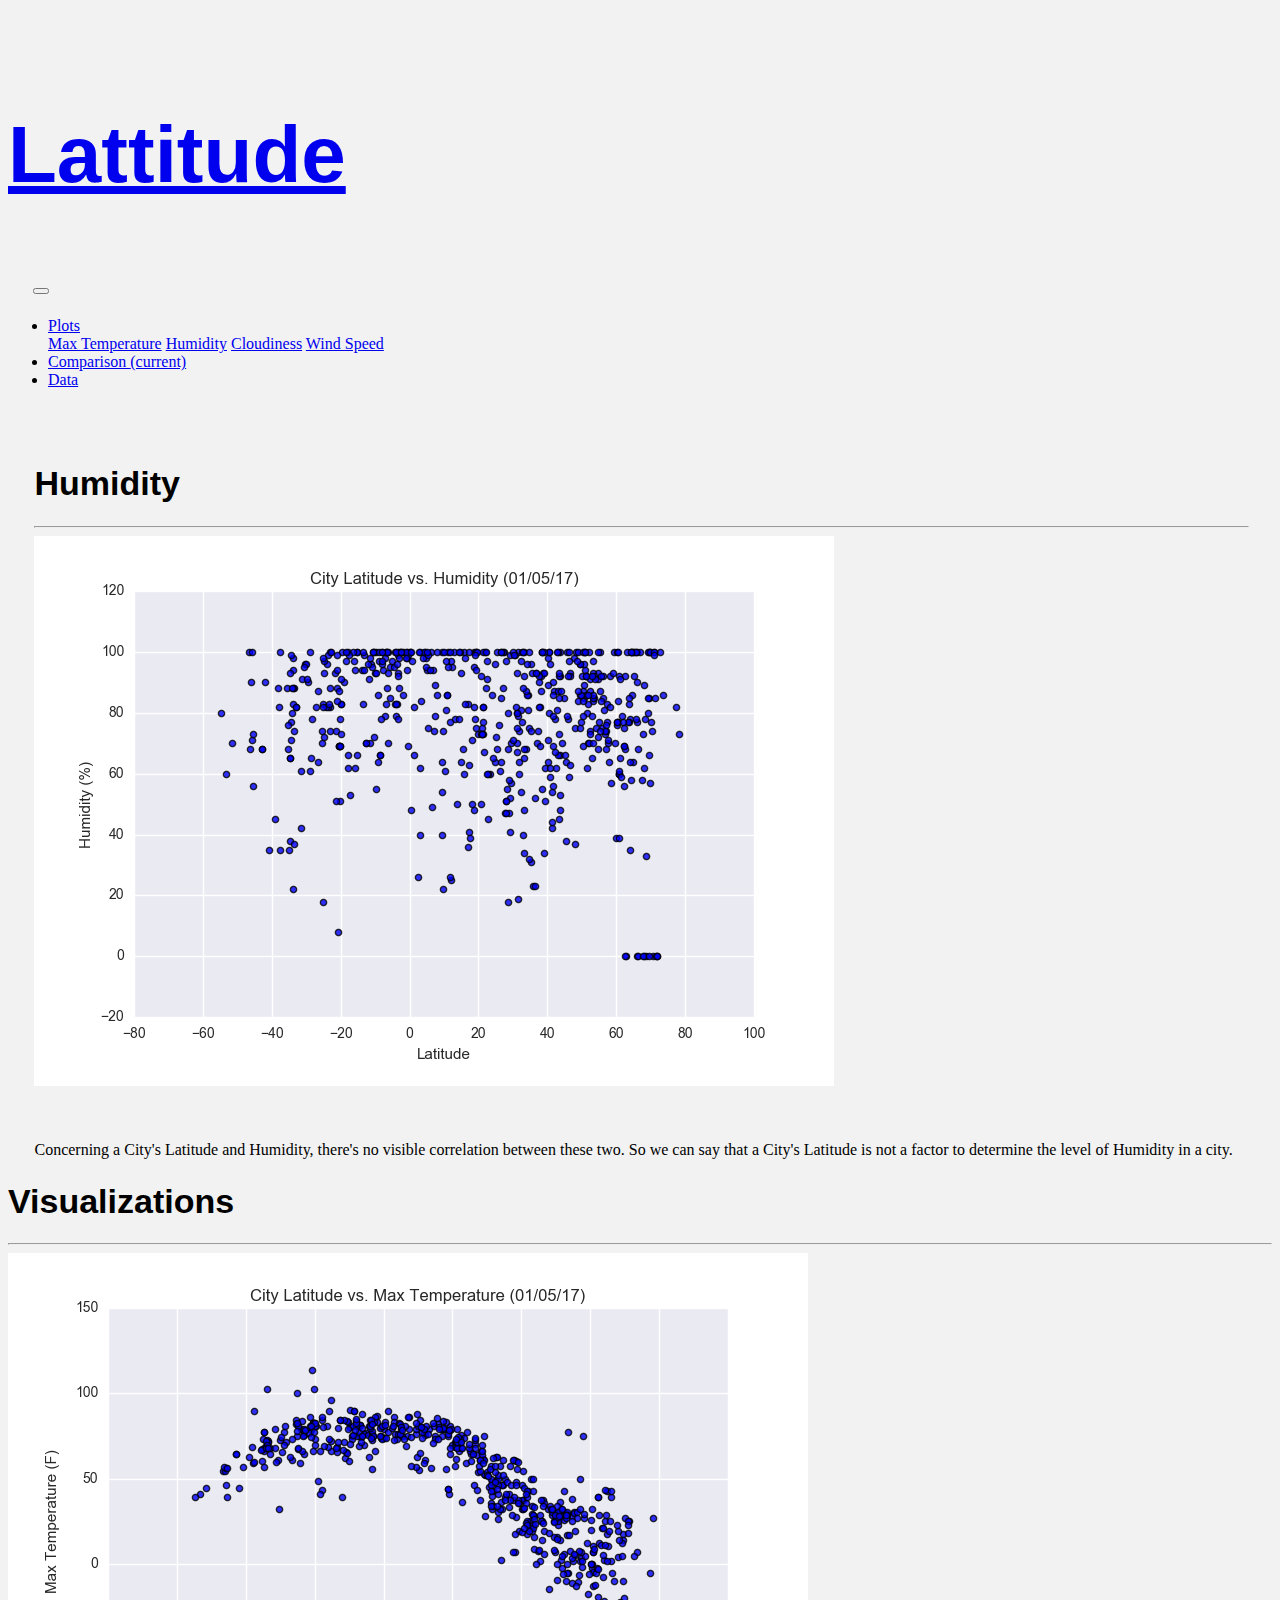
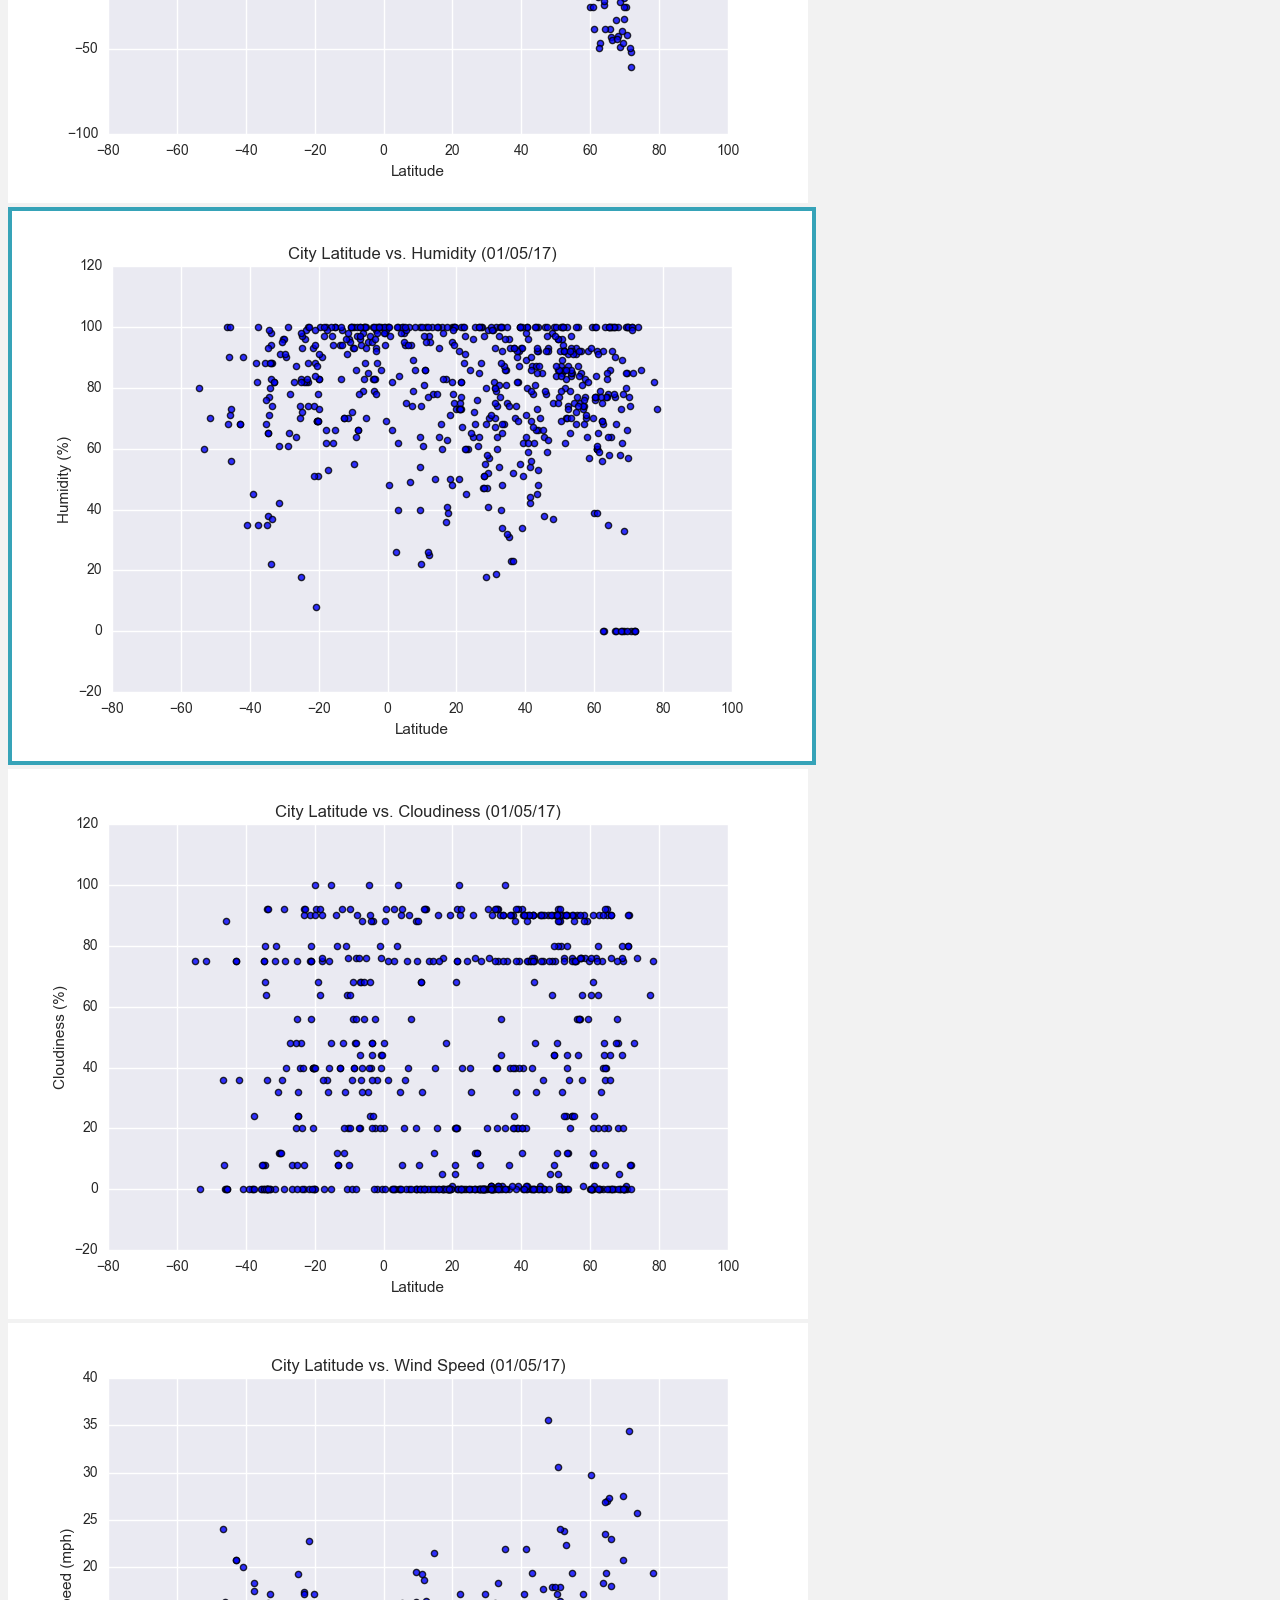
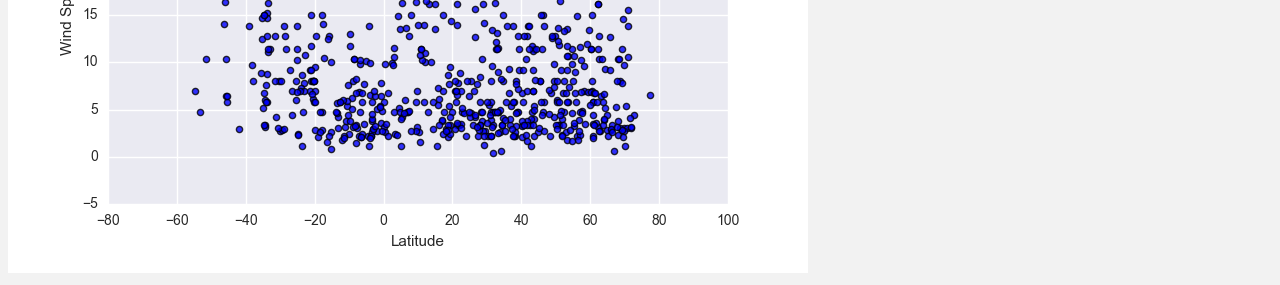
<file: humidity.html>
<!DOCTYPE html>
<html lang="en">
<head>
    <meta charset="UTF-8">
    <meta name="viewport" content="width=device-width, initial-scale=1.0">  
    <link rel="stylesheet" href="https://cdn.jsdelivr.net/npm/bootstrap@4.5.3/dist/css/bootstrap.min.css" integrity="sha384-TX8t27EcRE3e/ihU7zmQxVncDAy5uIKz4rEkgIXeMed4M0jlfIDPvg6uqKI2xXr2" crossorigin="anonymous">
    <script src="https://code.jquery.com/jquery-3.5.1.slim.min.js" integrity="sha384-DfXdz2htPH0lsSSs5nCTpuj/zy4C+OGpamoFVy38MVBnE+IbbVYUew+OrCXaRkfj" crossorigin="anonymous"></script>
    <script src="https://cdn.jsdelivr.net/npm/popper.js@1.16.1/dist/umd/popper.min.js" integrity="sha384-9/reFTGAW83EW2RDu2S0VKaIzap3H66lZH81PoYlFhbGU+6BZp6G7niu735Sk7lN" crossorigin="anonymous"></script>
    <script src="https://cdn.jsdelivr.net/npm/bootstrap@4.5.3/dist/js/bootstrap.min.js" integrity="sha384-w1Q4orYjBQndcko6MimVbzY0tgp4pWB4lZ7lr30WKz0vr/aWKhXdBNmNb5D92v7s" crossorigin="anonymous"></script>
    <link rel="stylesheet" href="style.css">
        <title>Bootstrap Visualization Dashboard</title>
</head>

<body>

    <nav class="navbar navbar-expand-lg navbar-light bg-light">
        <a class="navbar-brand bg-info text-light" href="index.html" style=margin-left:70px>
            <h1>Lattitude</h1></a>            
            <button class="navbar-toggler" type="button" data-toggle="collapse" data-target="#navbarNavDropdown">
                <span class="navbar-toggler-icon"></span>
                </button>
            <div class="collapse navbar-collapse" id="navbarNavDropdown">
                <ul class="navbar-nav ml-auto">                    
                    <li class="nav-item dropdown">
                        <a class="nav-link dropdown-toggle text-body btn-light" href="#" id="navbarDropdownMenuLink" role="button" data-toggle="dropdown" aria-haspopup="true" aria-expanded="false">Plots</a>
                        <div class="dropdown-menu" aria-labelledby="navbarDropdownMenuLink">                           
                            <a class="dropdown-item" href="max_temp.html">Max Temperature</a>
                            <a class="dropdown-item" href="humidity.html">Humidity</a>
                            <a class="dropdown-item" href="cloudiness.html">Cloudiness</a>
                            <a class="dropdown-item" href="wind_speed.html">Wind Speed</a>
                        </div>
                    </li>
                    <li class="nav-item active text-body">
                        <a class="nav-link btn-light" href="comparison.html">Comparison <span class="sr-only">(current)</span></a>
                    </li>
                    <li class="nav-item">
                        <a class="nav-link text-body btn-light" href="data.html">Data</a>
                    </li>
                </ul>
            </div>
    </nav>
<br>
<br>

        <div class="row">
            <div class="jumbotron col-lg-8 col-md-11 col-sm-11 bg-light" id="jumbotron-left">
                <h1 class="display-4 text-info" style="font-size: .9cm;">Humidity</h1>
                <hr class="my-4">
                <img src="Resources\assets\images/Fig2.png" id="img-chosen-jumbotron-left" class="float-left col-md-12"  alt="Fig2.png">
                <p class="text-justify">Concerning a City's Latitude and Humidity, there's no visible correlation between these two. So we can say that a City's
                    Latitude is not a factor to determine the level of Humidity in a city.</p>
            </div>
            <div class="jumbotron col-lg-3 col-md-11 col-sm-11 bg-light">
                <h1 class="display-4 text-info" style="font-size: .9cm;">Visualizations</h1>
                <hr class="my-4">

                <div class="row">
                    <div class="col-md-12 col-sm-3">
                        <a href="max_temp.html"><img src="Resources\assets\images/Fig1.png" class="col-12" alt="Fig1.png"></a>
                    </div>
                    <div class="col-md-12 col-sm-3">
                        <a href="humidity.html"><img src="Resources\assets\images/Fig2.png" id="image-selected" class="col-12" alt="Fig2.png"></a>
                    </div>
                    <div class="col-md-12 col-sm-3">
                        <a href="cloudiness.html"><img src="Resources\assets\images/Fig3.png" class="col-12" alt="Fig3.png"></a>
                    </div>
                    <div class="col-md-12 col-sm-3">
                        <a href="wind_speed.html"><img src="Resources\assets\images/Fig4.png" class="col-12" alt="Fig4.png"></a>
                    </div>
                </div>

            </div>
        </div>

</body>
</html>
</file>
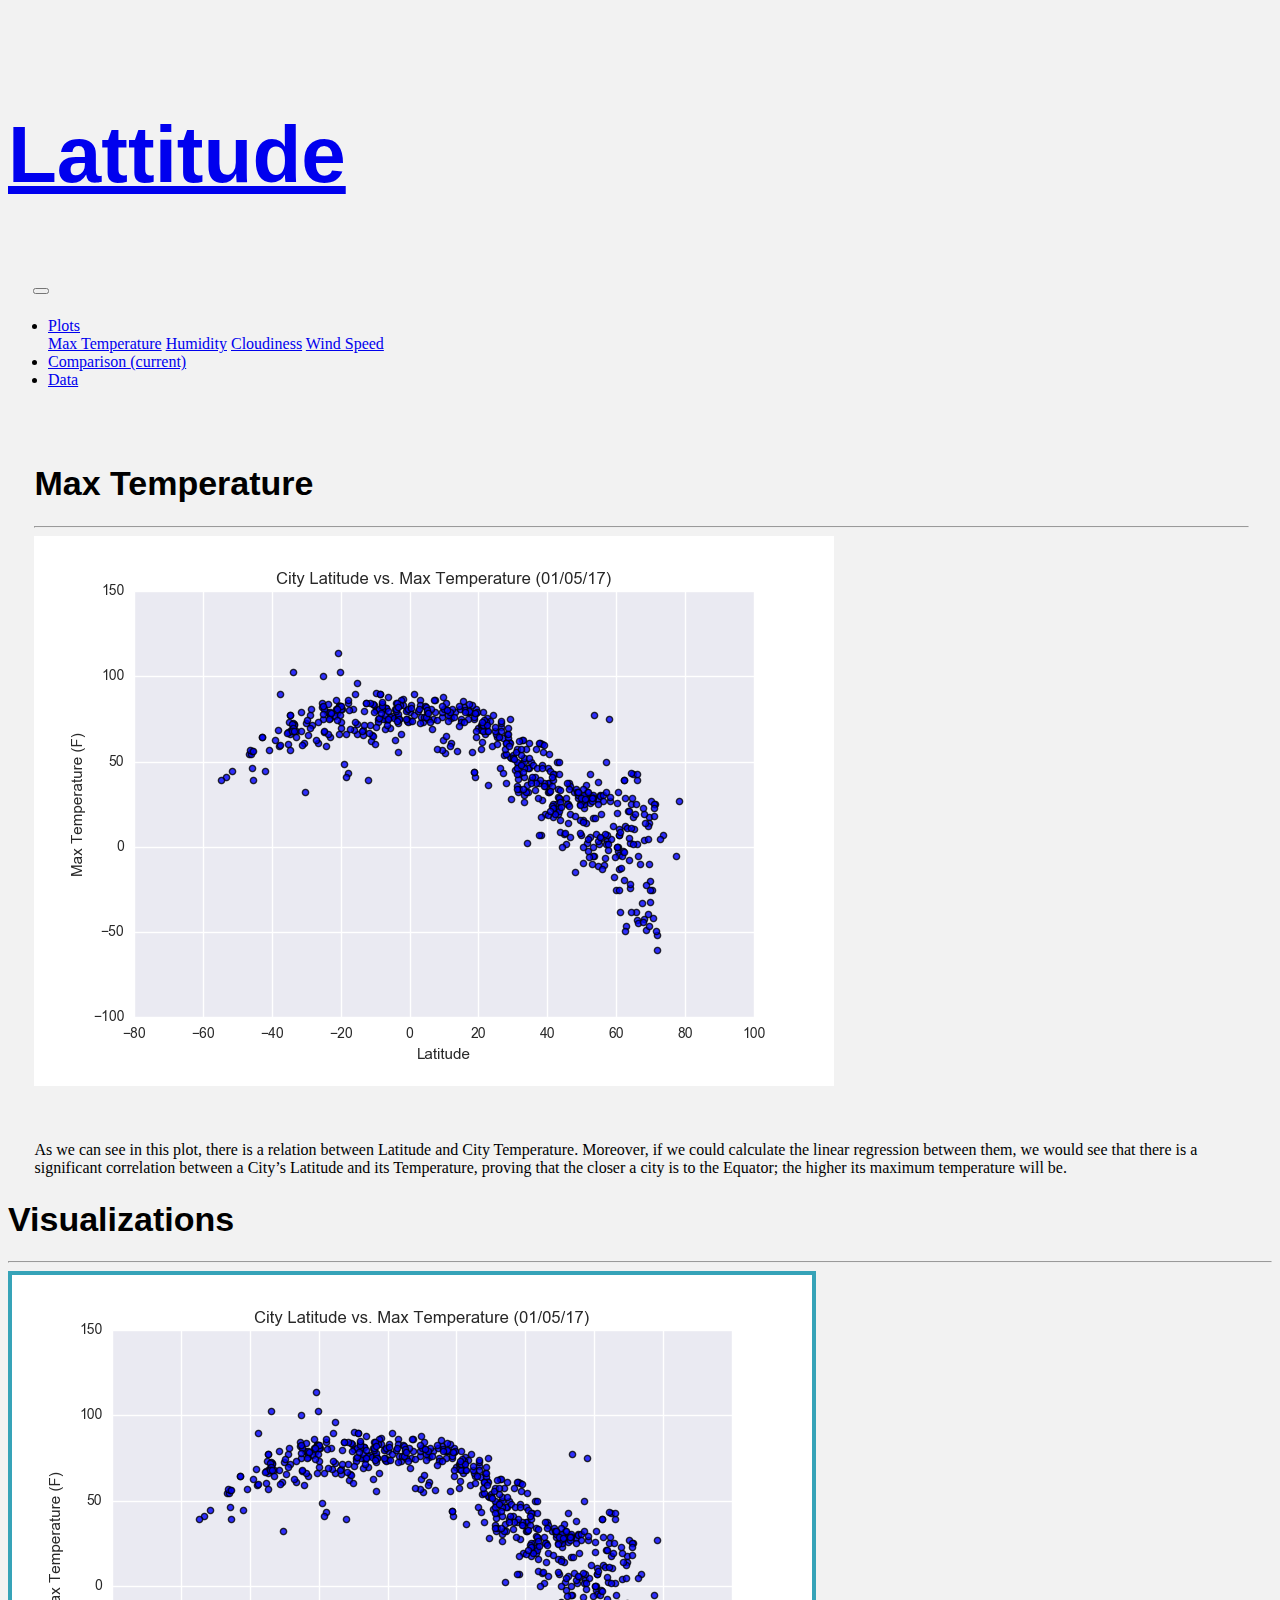
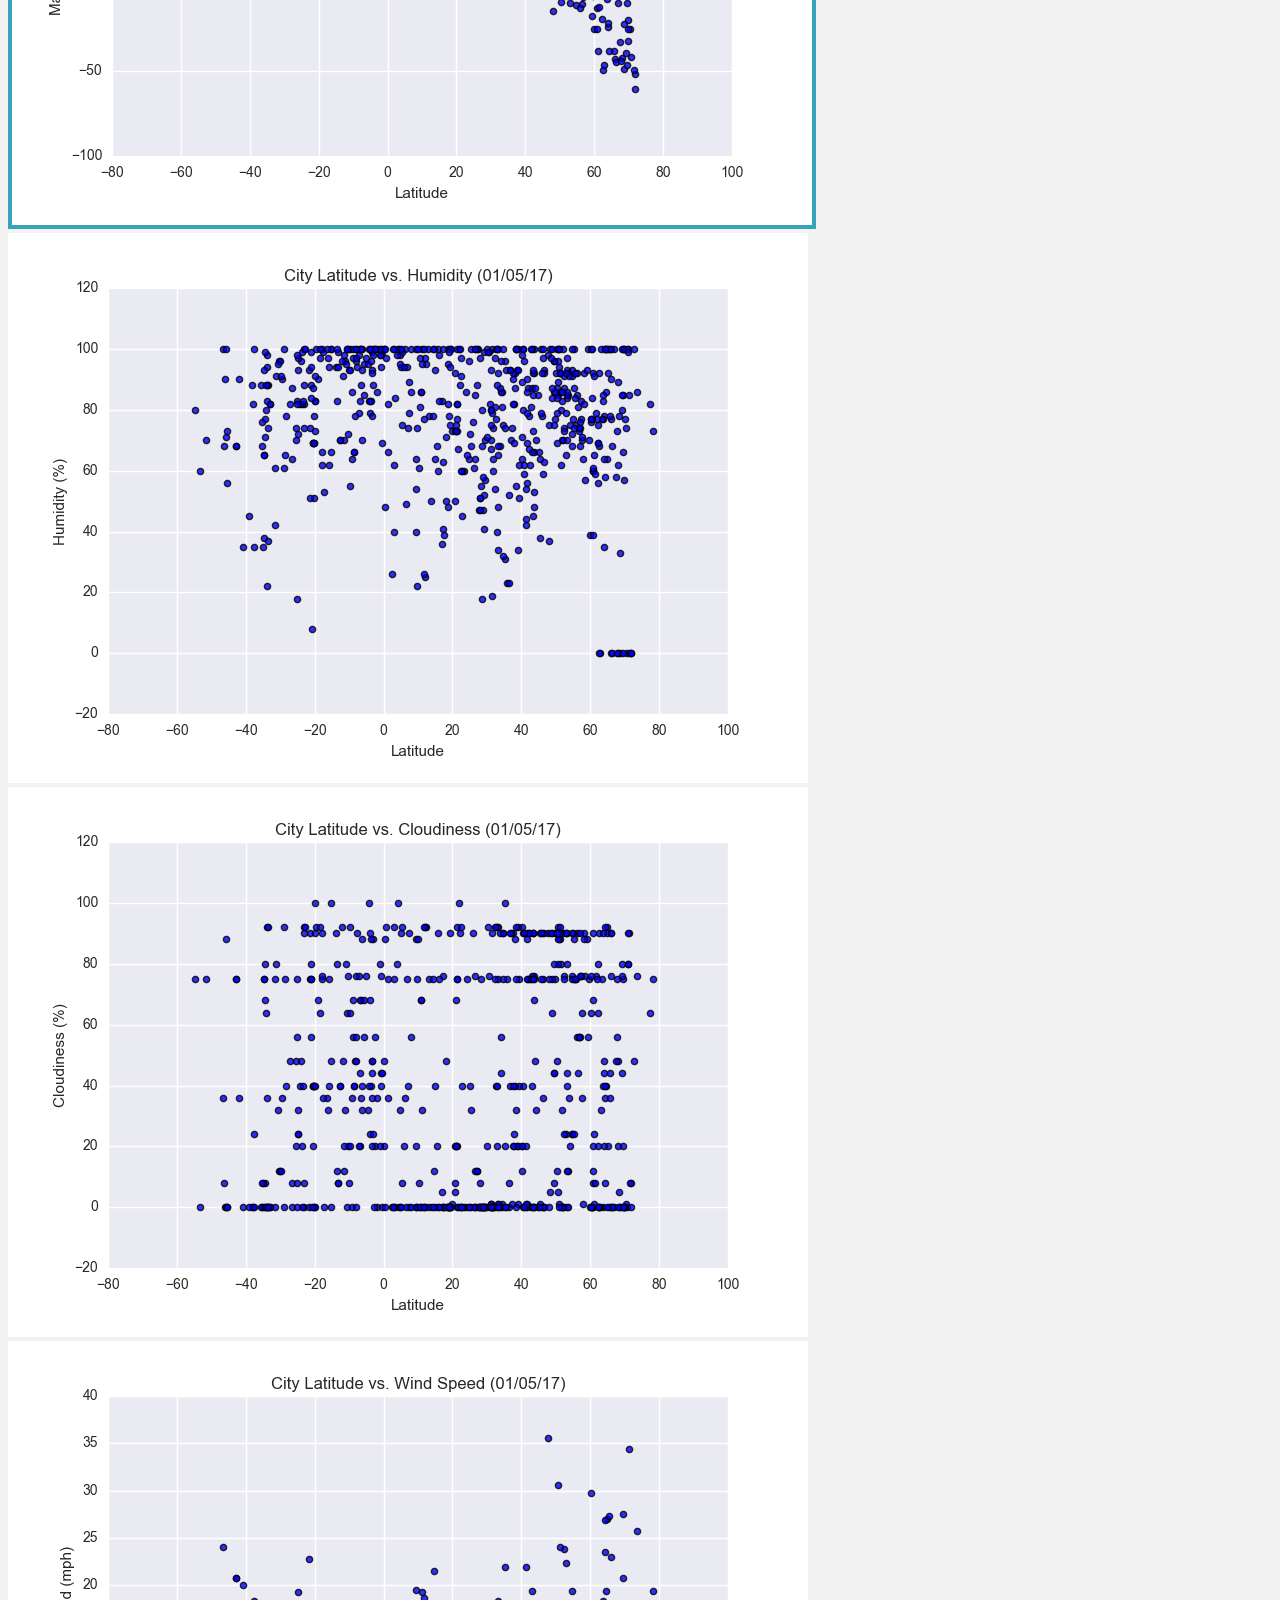
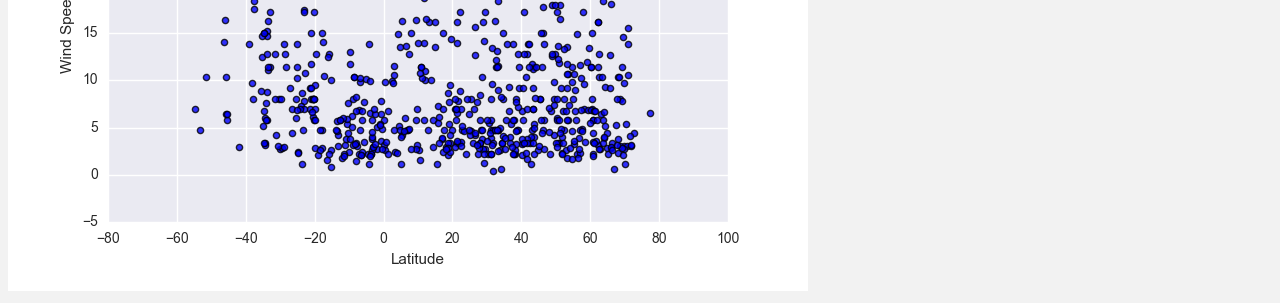
<file: max_temp.html>
<!DOCTYPE html>
<html lang="en">
<head>
    <meta charset="UTF-8">
    <meta name="viewport" content="width=device-width, initial-scale=1.0">  
    <link rel="stylesheet" href="https://cdn.jsdelivr.net/npm/bootstrap@4.5.3/dist/css/bootstrap.min.css" integrity="sha384-TX8t27EcRE3e/ihU7zmQxVncDAy5uIKz4rEkgIXeMed4M0jlfIDPvg6uqKI2xXr2" crossorigin="anonymous">
    <script src="https://code.jquery.com/jquery-3.5.1.slim.min.js" integrity="sha384-DfXdz2htPH0lsSSs5nCTpuj/zy4C+OGpamoFVy38MVBnE+IbbVYUew+OrCXaRkfj" crossorigin="anonymous"></script>
    <script src="https://cdn.jsdelivr.net/npm/popper.js@1.16.1/dist/umd/popper.min.js" integrity="sha384-9/reFTGAW83EW2RDu2S0VKaIzap3H66lZH81PoYlFhbGU+6BZp6G7niu735Sk7lN" crossorigin="anonymous"></script>
    <script src="https://cdn.jsdelivr.net/npm/bootstrap@4.5.3/dist/js/bootstrap.min.js" integrity="sha384-w1Q4orYjBQndcko6MimVbzY0tgp4pWB4lZ7lr30WKz0vr/aWKhXdBNmNb5D92v7s" crossorigin="anonymous"></script>
    <link rel="stylesheet" href="style.css">
        <title>Bootstrap Visualization Dashboard</title>
</head>

<body>

    <nav class="navbar navbar-expand-lg navbar-light bg-light">
        <a class="navbar-brand bg-info text-light" href="index.html" style=margin-left:70px>
            <h1>Lattitude</h1></a>            
            <button class="navbar-toggler" type="button" data-toggle="collapse" data-target="#navbarNavDropdown">
                <span class="navbar-toggler-icon"></span>
                </button>
            <div class="collapse navbar-collapse" id="navbarNavDropdown">
                <ul class="navbar-nav ml-auto">                    
                    <li class="nav-item dropdown">
                        <a class="nav-link dropdown-toggle text-body btn-light" href="#" id="navbarDropdownMenuLink" role="button" data-toggle="dropdown" aria-haspopup="true" aria-expanded="false">Plots</a>
                        <div class="dropdown-menu" aria-labelledby="navbarDropdownMenuLink">                           
                            <a class="dropdown-item" href="max_temp.html">Max Temperature</a>
                            <a class="dropdown-item" href="humidity.html">Humidity</a>
                            <a class="dropdown-item" href="cloudiness.html">Cloudiness</a>
                            <a class="dropdown-item" href="wind_speed.html">Wind Speed</a>
                        </div>
                    </li>
                    <li class="nav-item active text-body">
                        <a class="nav-link btn-light" href="comparison.html">Comparison <span class="sr-only">(current)</span></a>
                    </li>
                    <li class="nav-item">
                        <a class="nav-link text-body btn-light" href="data.html">Data</a>
                    </li>
                </ul>
            </div>
    </nav>
<br>
<br>

        <div class="row">
            <div class="jumbotron col-lg-8 col-md-11 col-sm-11 bg-light" id="jumbotron-left">
                <h1 class="display-4 text-info" style="font-size: .9cm;">Max Temperature</h1>
                <hr class="my-4">
                <img src="Resources\assets\images/Fig1.png" id="img-chosen-jumbotron-left" class="float-left col-md-12"  alt="Fig1.png">
                <p class="text-justify"> As we can see in this plot, there is a relation between Latitude and City Temperature. Moreover, if we could calculate the linear regression between them, we would see that there is a significant correlation between a City’s Latitude and its Temperature, proving that the closer a city is to the Equator; the higher its maximum temperature will be. </p>
            </div>
            <div class="jumbotron col-lg-3 col-md-11 col-sm-11 bg-light">
                <h1 class="display-4 text-info" style="font-size: .9cm;">Visualizations</h1>
                <hr class="my-4">

                <div class="row">
                    <div class="col-md-12 col-sm-3">
                        <a href="max_temp.html"><img src="Resources\assets\images/Fig1.png" class="col-12" id="image-selected" alt="Fig1.png"></a>
                    </div>
                    <div class="col-md-12 col-sm-3">
                        <a href="humidity.html"><img src="Resources\assets\images/Fig2.png" class="col-12" alt="Fig2.png"></a>
                    </div>
                    <div class="col-md-12 col-sm-3">
                        <a href="cloudiness.html"><img src="Resources\assets\images/Fig3.png" class="col-12" alt="Fig3.png"></a>
                    </div>
                    <div class="col-md-12 col-sm-3">
                        <a href="wind_speed.html"><img src="Resources\assets\images/Fig4.png" class="col-12" alt="Fig4.png"></a>
                    </div>
                </div>                
            </div>
        </div>

</body>
</html>
</file>
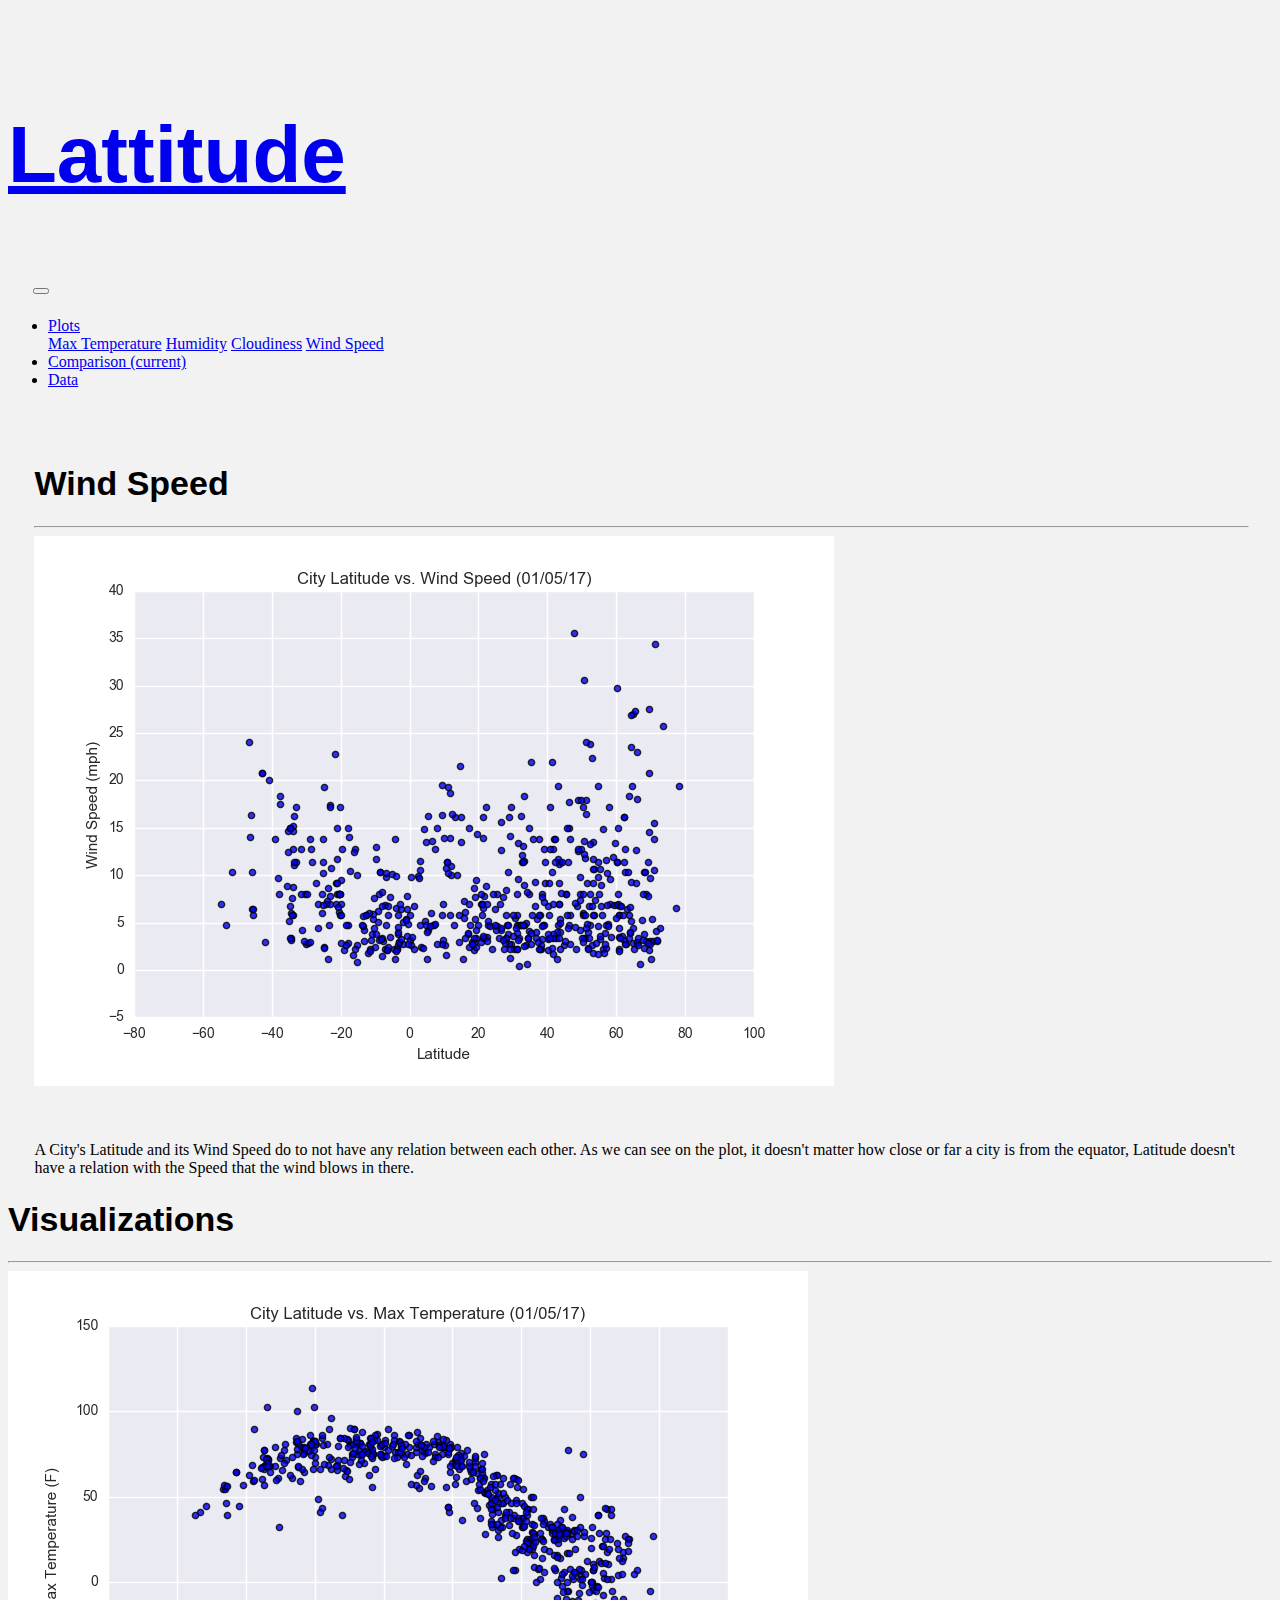
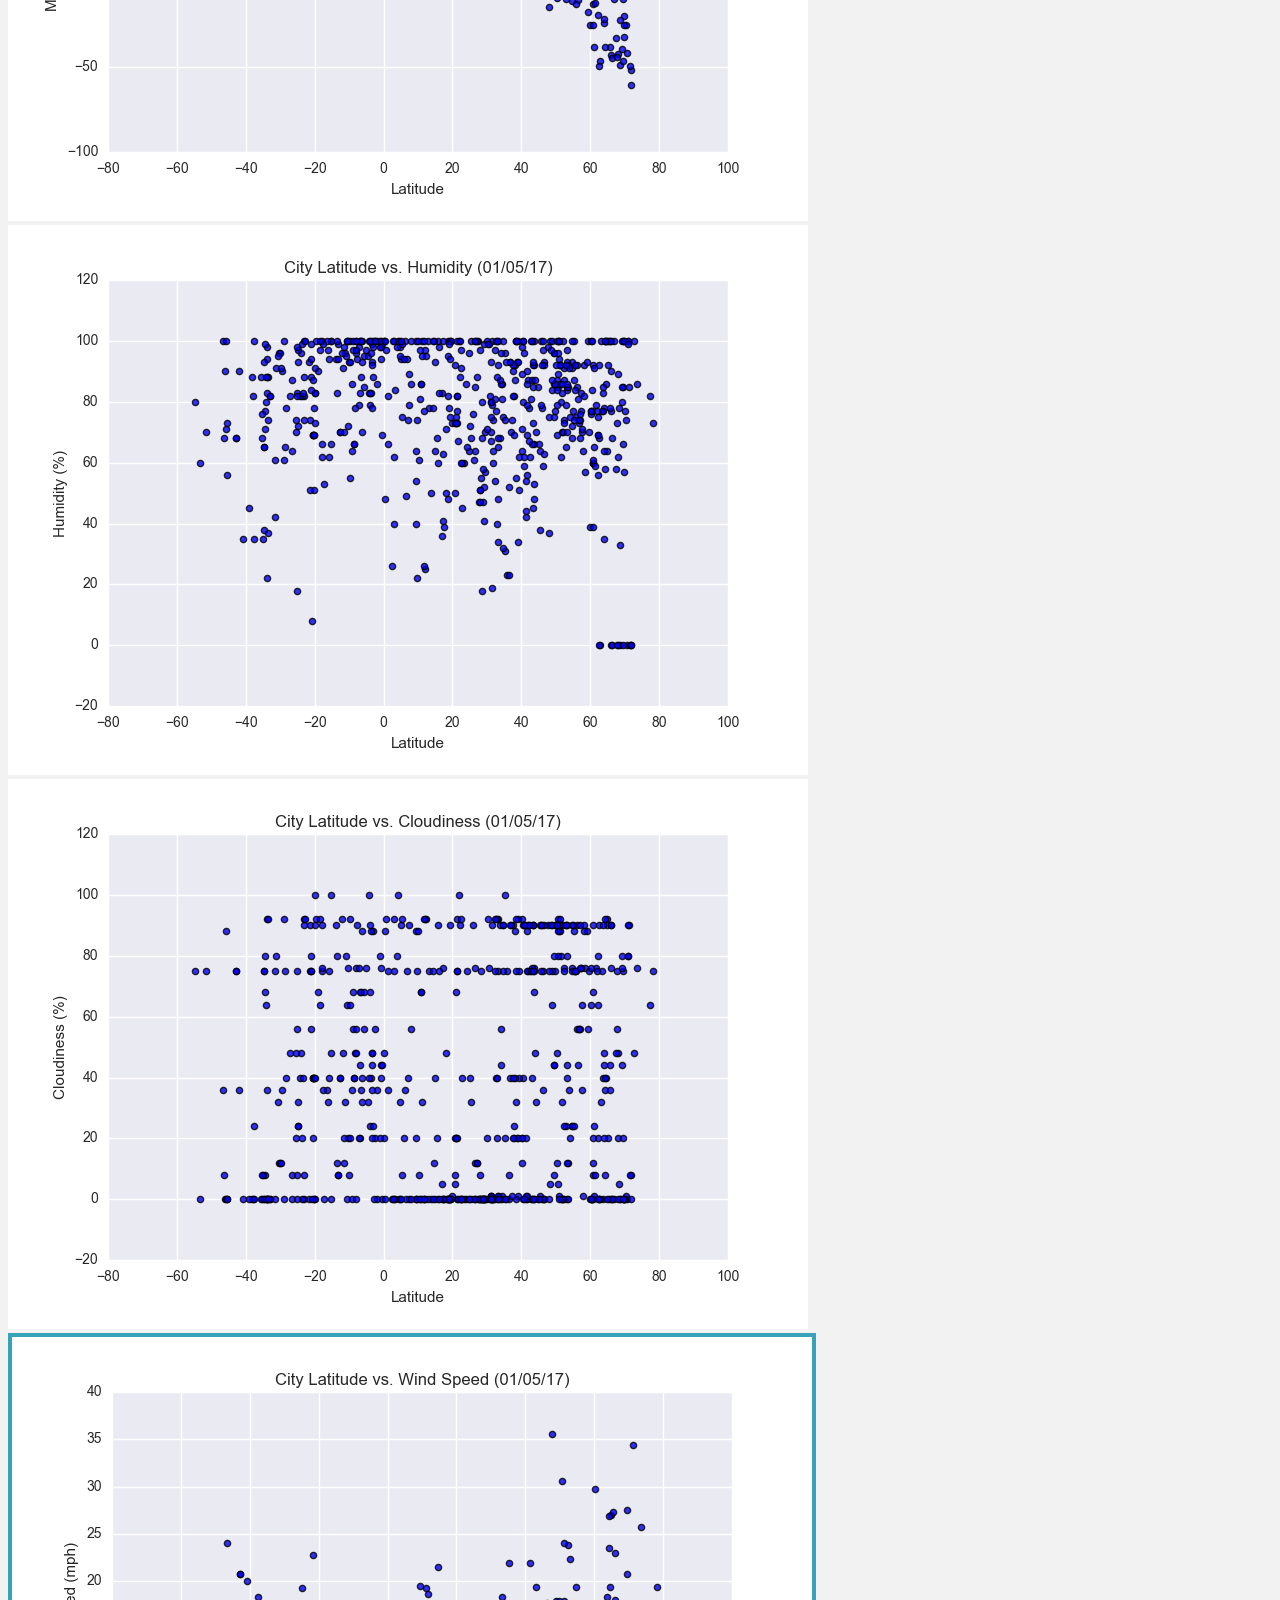
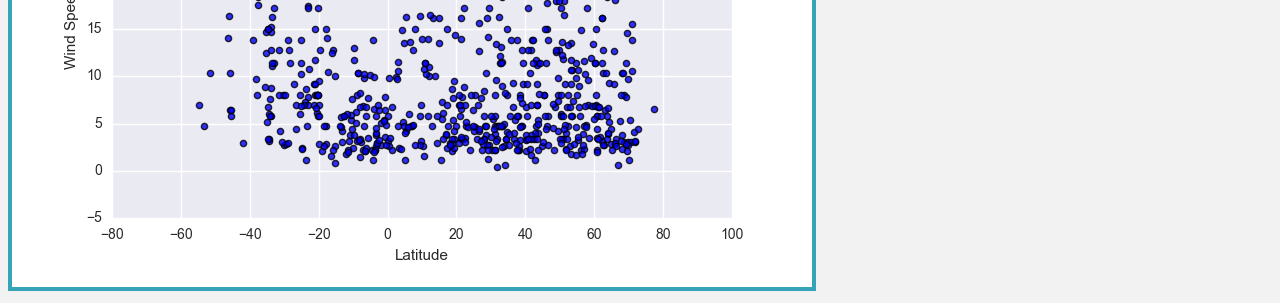
<file: wind_speed.html>
<!DOCTYPE html>
<html lang="en">
<head>
    <meta charset="UTF-8">
    <meta name="viewport" content="width=device-width, initial-scale=1.0">  
    <link rel="stylesheet" href="https://cdn.jsdelivr.net/npm/bootstrap@4.5.3/dist/css/bootstrap.min.css" integrity="sha384-TX8t27EcRE3e/ihU7zmQxVncDAy5uIKz4rEkgIXeMed4M0jlfIDPvg6uqKI2xXr2" crossorigin="anonymous">
    <script src="https://code.jquery.com/jquery-3.5.1.slim.min.js" integrity="sha384-DfXdz2htPH0lsSSs5nCTpuj/zy4C+OGpamoFVy38MVBnE+IbbVYUew+OrCXaRkfj" crossorigin="anonymous"></script>
    <script src="https://cdn.jsdelivr.net/npm/popper.js@1.16.1/dist/umd/popper.min.js" integrity="sha384-9/reFTGAW83EW2RDu2S0VKaIzap3H66lZH81PoYlFhbGU+6BZp6G7niu735Sk7lN" crossorigin="anonymous"></script>
    <script src="https://cdn.jsdelivr.net/npm/bootstrap@4.5.3/dist/js/bootstrap.min.js" integrity="sha384-w1Q4orYjBQndcko6MimVbzY0tgp4pWB4lZ7lr30WKz0vr/aWKhXdBNmNb5D92v7s" crossorigin="anonymous"></script>
    <link rel="stylesheet" href="style.css">
        <title>Bootstrap Visualization Dashboard</title>
</head>

<body>

    <nav class="navbar navbar-expand-lg navbar-light bg-light">
        <a class="navbar-brand bg-info text-light" href="index.html" style=margin-left:70px>
            <h1>Lattitude</h1></a>            
            <button class="navbar-toggler" type="button" data-toggle="collapse" data-target="#navbarNavDropdown">
                <span class="navbar-toggler-icon"></span>
                </button>
            <div class="collapse navbar-collapse" id="navbarNavDropdown">
                <ul class="navbar-nav ml-auto">                    
                    <li class="nav-item dropdown">
                        <a class="nav-link dropdown-toggle text-body btn-light" href="#" id="navbarDropdownMenuLink" role="button" data-toggle="dropdown" aria-haspopup="true" aria-expanded="false">Plots</a>
                        <div class="dropdown-menu" aria-labelledby="navbarDropdownMenuLink">                           
                            <a class="dropdown-item" href="max_temp.html">Max Temperature</a>
                            <a class="dropdown-item" href="humidity.html">Humidity</a>
                            <a class="dropdown-item" href="cloudiness.html">Cloudiness</a>
                            <a class="dropdown-item" href="wind_speed.html">Wind Speed</a>
                        </div>
                    </li>
                    <li class="nav-item active text-body">
                        <a class="nav-link btn-light" href="comparison.html">Comparison <span class="sr-only">(current)</span></a>
                    </li>
                    <li class="nav-item">
                        <a class="nav-link text-body btn-light" href="data.html">Data</a>
                    </li>
                </ul>
            </div>
    </nav>
<br>
<br>

        <div class="row">
            <div class="jumbotron col-lg-8 col-md-11 col-sm-11 bg-light" id="jumbotron-left">
                <h1 class="display-4 text-info" style="font-size: .9cm;">Wind Speed</h1>
                <hr class="my-4">
                <img src="Resources\assets\images/Fig4.png" id="img-chosen-jumbotron-left" class="float-left col-md-12"  alt="Fig4.png">
                <p class="text-justify">A City's Latitude and its Wind Speed do to not have any relation
                    between each other. As we can see on the plot, it doesn't matter how
                    close or far a city is from the equator, Latitude doesn't have a relation
                    with the Speed that the wind blows in there.</p>
            </div>
            <div class="jumbotron col-lg-3 col-md-11 col-sm-11 bg-light">
                <h1 class="display-4 text-info" style="font-size: .9cm;">Visualizations</h1>
                <hr class="my-4">
                
                <div class="row">
                    <div class="col-md-12 col-sm-3">
                        <a href="max_temp.html"><img src="Resources\assets\images/Fig1.png" class="col-12" alt="Fig1.png"></a>
                    </div>
                    <div class="col-md-12 col-sm-3">
                        <a href="humidity.html"><img src="Resources\assets\images/Fig2.png" class="col-12" alt="Fig2.png"></a>
                    </div>
                    <div class="col-md-12 col-sm-3">
                        <a href="cloudiness.html"><img src="Resources\assets\images/Fig3.png" class="col-12" alt="Fig3.png"></a>
                    </div>
                    <div class="col-md-12 col-sm-3">
                        <a href="wind_speed.html"><img src="Resources\assets\images/Fig4.png" id="image-selected" class="col-12" alt="Fig4.png"></a>
                    </div>
                </div>

            </div>
        </div>

</body>
</html>
</file>
<file: style.css>
body{
    background-color: #f2f2f2;
}
.navbar-brand{
    padding-right: 25px;
    padding-left: 25px;
    font-size: 40px;
}
h1{
    font-family: Impact, Haettenschweiler, 'Arial Narrow Bold', sans-serif;
}
h5{
    font-family: Impact, Haettenschweiler, 'Arial Narrow Bold', sans-serif;
}
#jumbotron-left{
    margin-right:.6cm;
    margin-left: .7cm;
}
#jumbotron-right{
    margin-right: .6cm;
    margin-left: .6cm;
}
#jumbotron-visualizations-page{
    margin-right: .7cm;
    margin-left: 1cm;
}
#image-selected{
    border: 4px solid #36a3b8;
    padding: 0px;
}
#img-chosen-jumbotron-left{
    padding-bottom: 35px;
}
</file>
